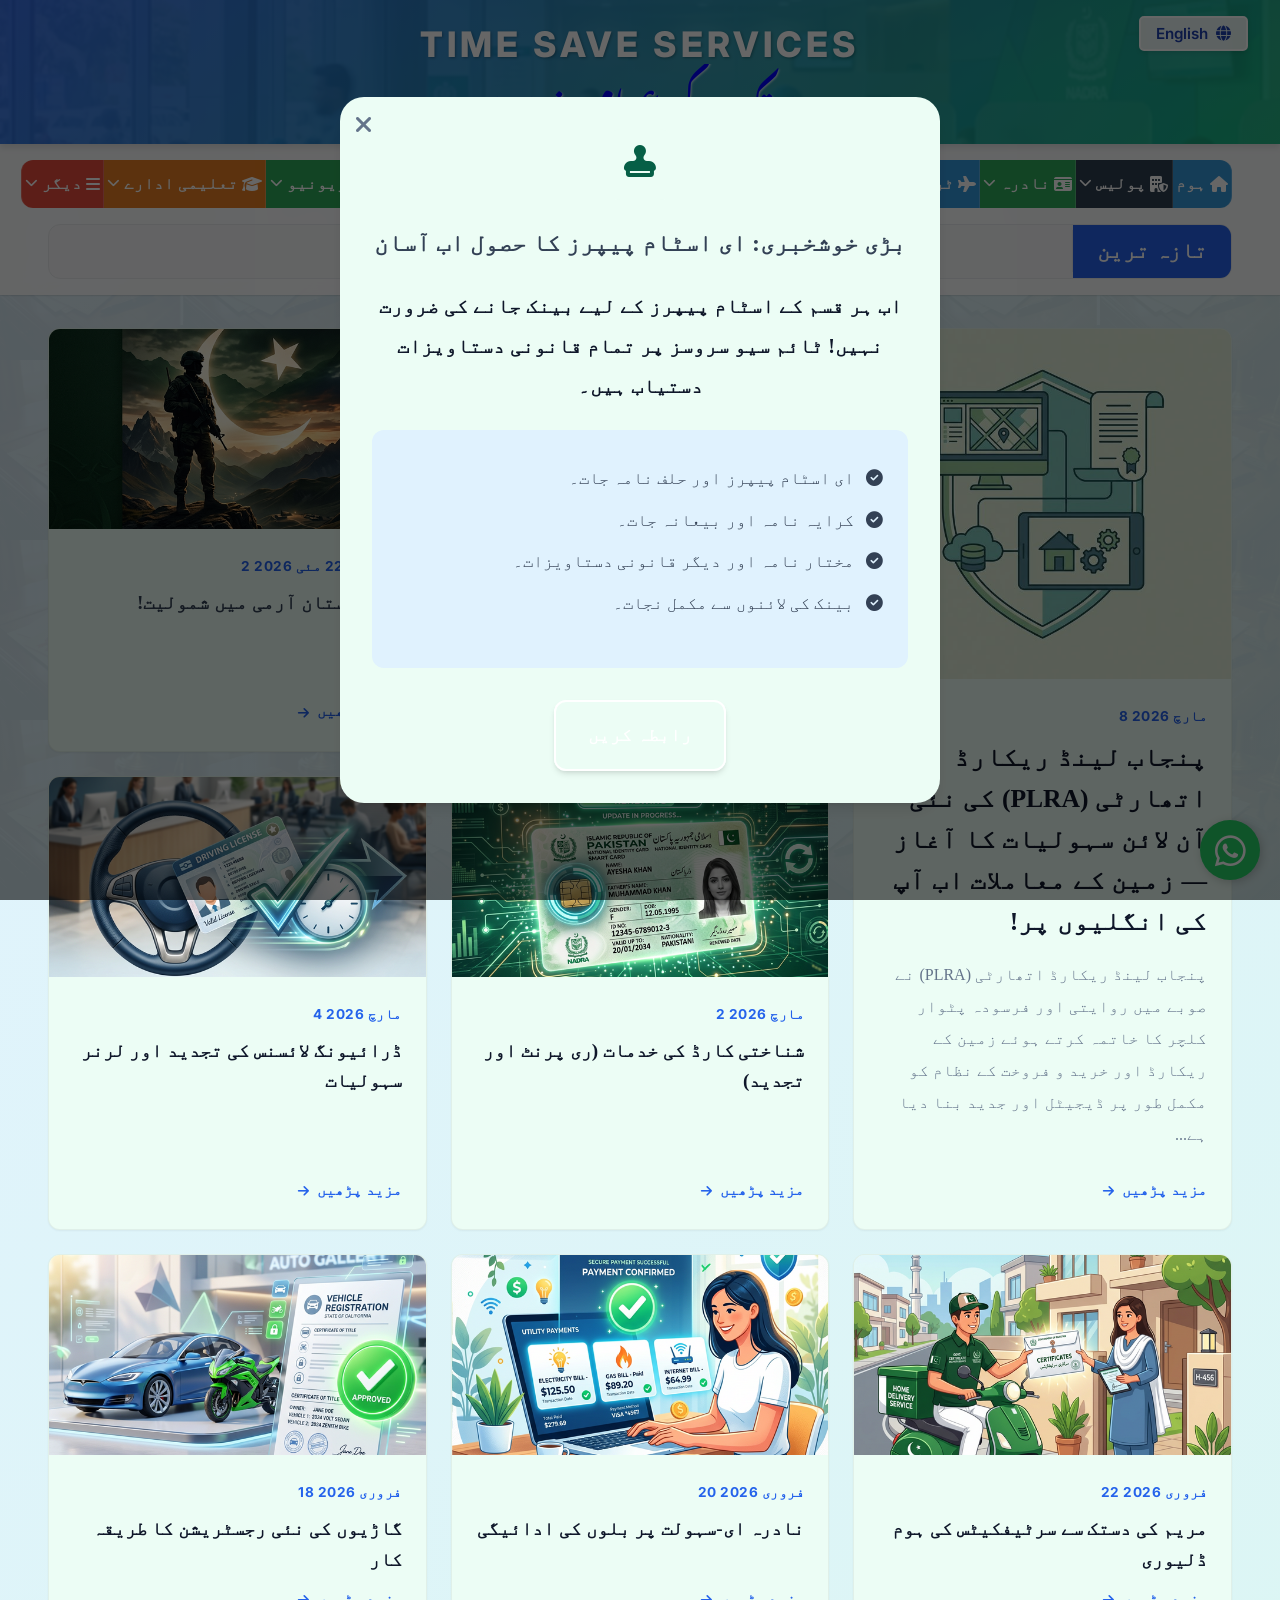
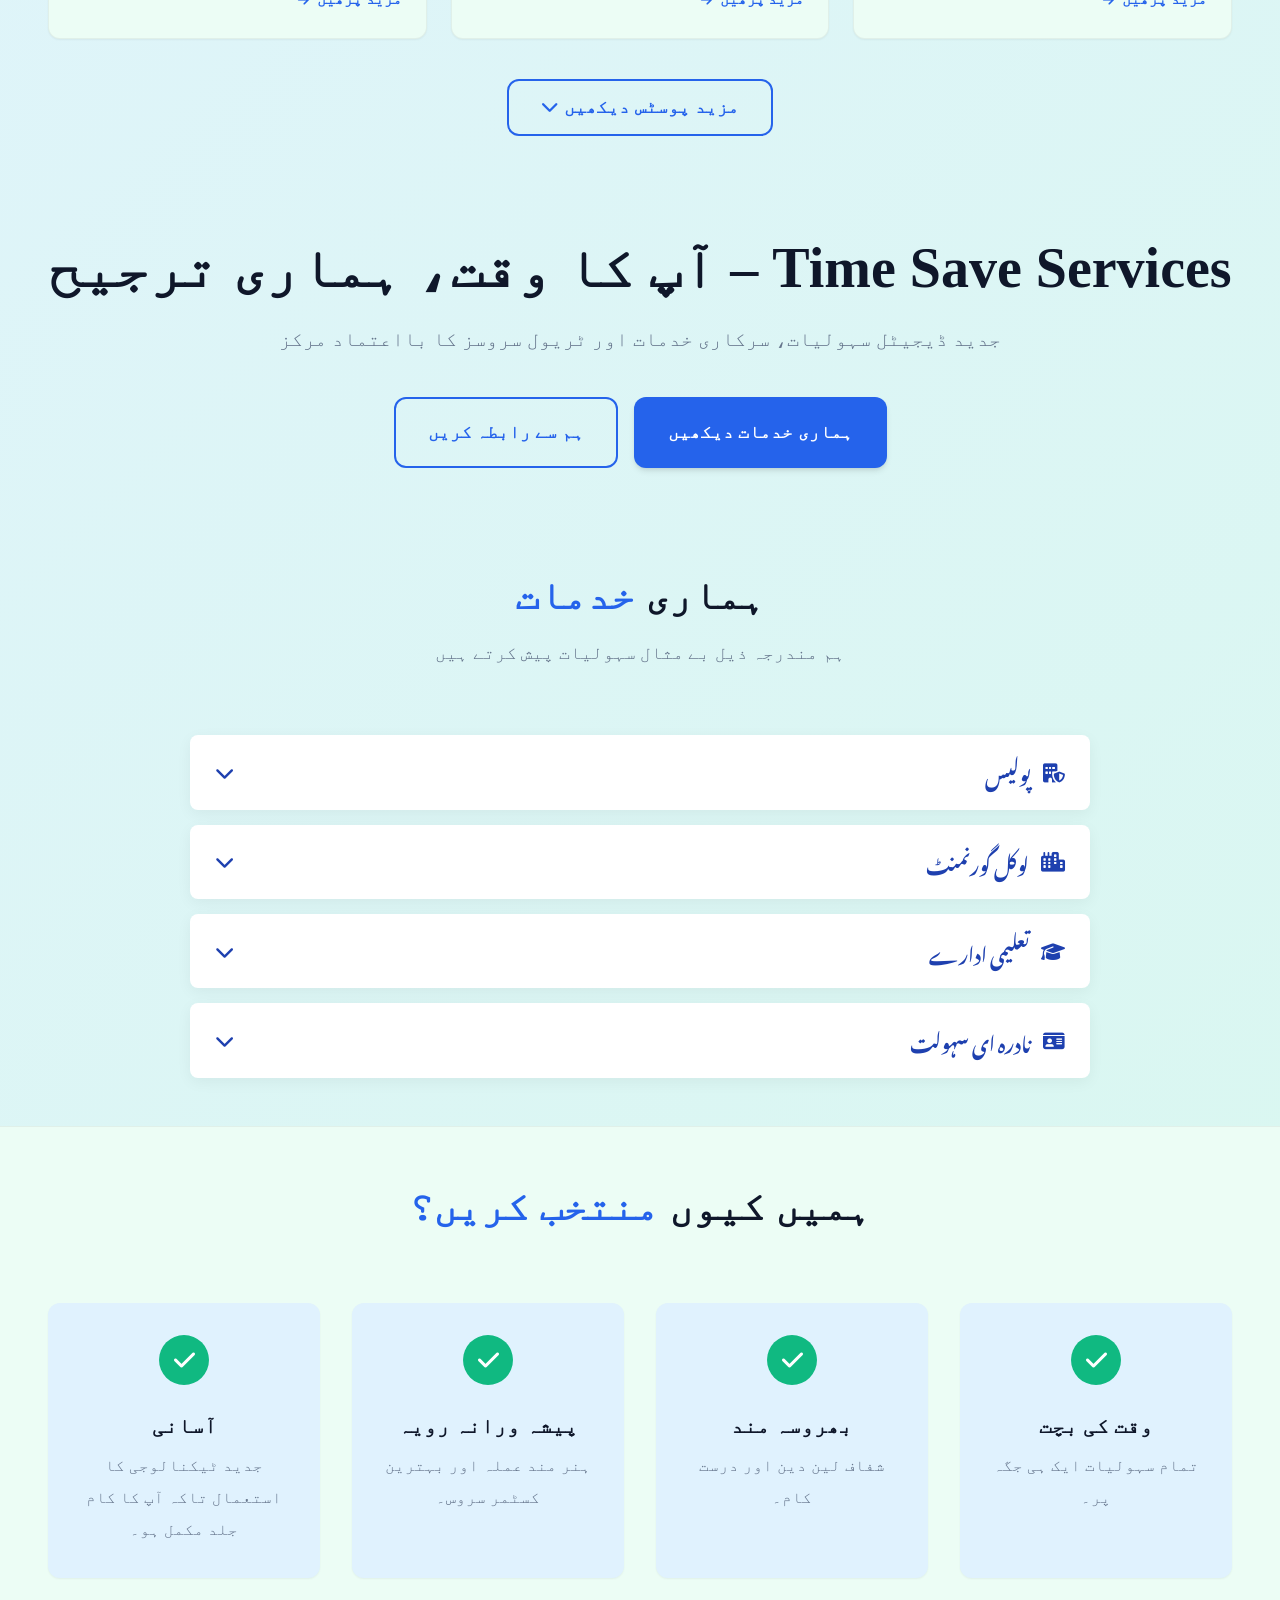
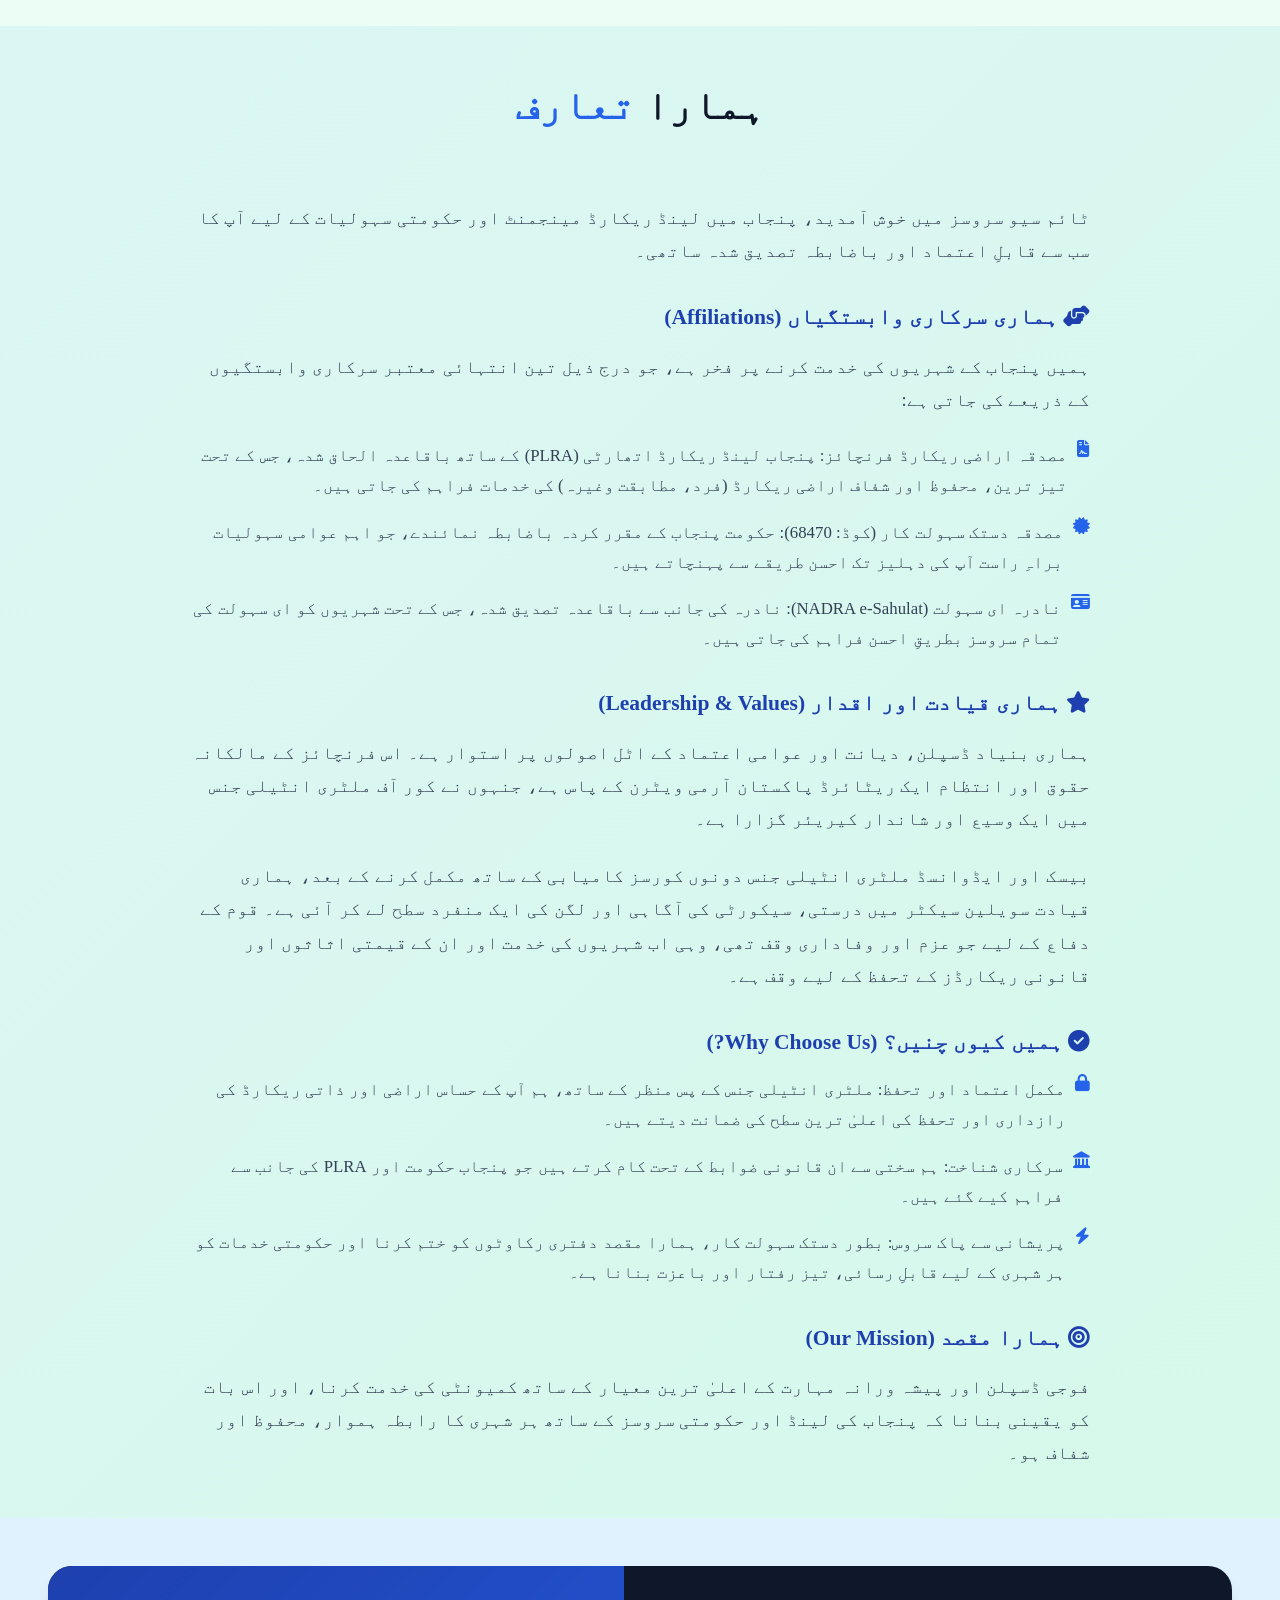
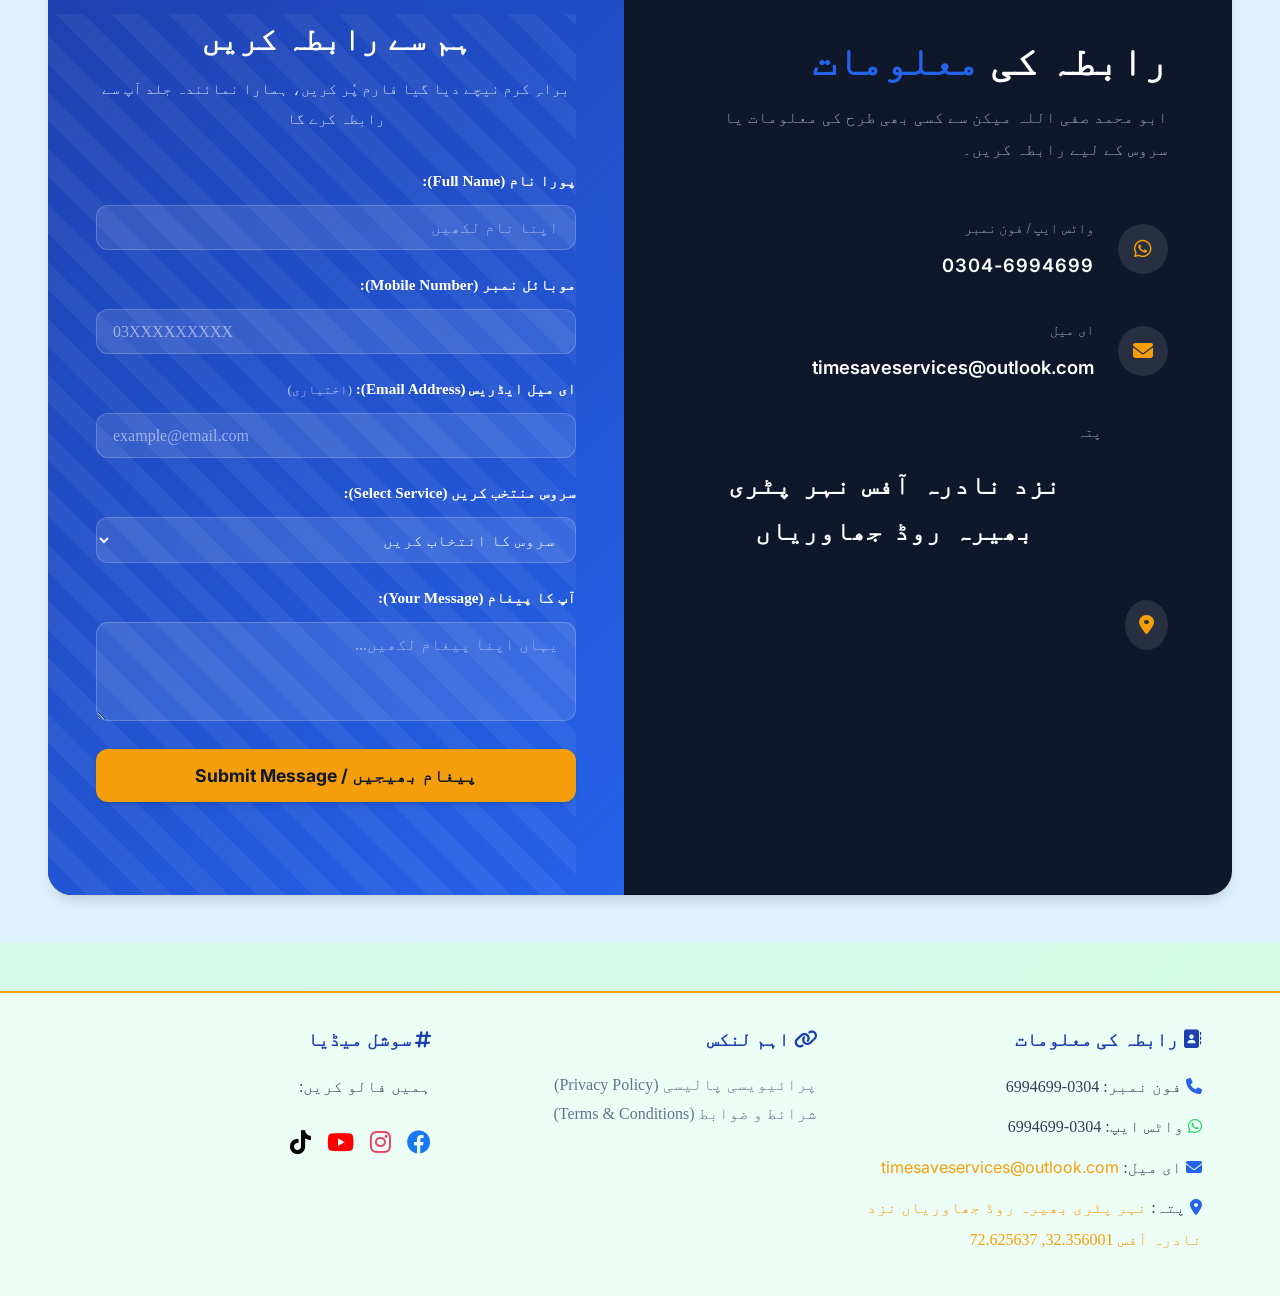
<file: index.html>
<!DOCTYPE html>
<html lang="ur" dir="rtl">

<head>
    <meta charset="UTF-8">
    <meta name="viewport" content="width=device-width, initial-scale=1.0">
    <title>TIME SAVE SERVICES | ٹائم سیو سروسز</title>
    <meta name="description"
        content="TIME SAVE SERVICES by Abu Muhammad Safi Ullah Maken - NADRA e-Sahulat, Arazi Record, Dastak, AIOU, BISE Sargodha services.">
    <!-- Google Fonts -->
    <link rel="preconnect" href="https://fonts.googleapis.com">
    <link rel="preconnect" href="https://fonts.gstatic.com" crossorigin>
    <link
        href="https://fonts.googleapis.com/css2?family=Inter:wght@400;600;800&family=Noto+Nastaliq+Urdu:wght@400;700&display=swap"
        rel="stylesheet">
    <!-- FontAwesome for Icons -->
    <link rel="stylesheet" href="assets/fontawesome/css/all.min.css">
    <link rel="icon" type="image/png" href="assets/logo_design.png">
    <link rel="stylesheet" href="style.css">
    <style>
        @keyframes type-en {

            0%,
            2% {
                width: 0;
                opacity: 0;
                visibility: hidden;
            }

            3% {
                width: 0;
                opacity: 1;
                visibility: visible;
            }

            15% {
                width: 400px;
                opacity: 1;
                visibility: visible;
            }

            35% {
                width: 400px;
                opacity: 1;
                visibility: visible;
            }

            47% {
                width: 0;
                opacity: 1;
                visibility: visible;
            }

            48%,
            50% {
                width: 0;
                opacity: 0;
                visibility: hidden;
            }

            100% {
                width: 0;
                opacity: 0;
                visibility: hidden;
            }
        }

        @keyframes type-ur {

            0%,
            50% {
                width: 0;
                opacity: 0;
                visibility: hidden;
            }

            51%,
            52% {
                width: 0;
                opacity: 0;
                visibility: hidden;
            }

            53% {
                width: 0;
                opacity: 1;
                visibility: visible;
            }

            65% {
                width: 400px;
                opacity: 1;
                visibility: visible;
            }

            85% {
                width: 400px;
                opacity: 1;
                visibility: visible;
            }

            97% {
                width: 0;
                opacity: 1;
                visibility: visible;
            }

            98%,
            100% {
                width: 0;
                opacity: 0;
                visibility: hidden;
            }
        }
    </style>
</head>

<body>

    <!-- Header Section -->
    <header class="header" style="padding: 0;">
        <a href="#" class="logo" style="width: 100%; display: block; text-decoration: none;">
            <div class="logo-text-container"
                style="position: relative; z-index: 1; padding: 25px 0; border-radius: 0; overflow: hidden; box-shadow: 0 4px 6px rgba(0,0,0,0.1); width: 100%; text-align: center;">
                <!-- Blurred Office Background -->
                <div
                    style="position: absolute; top: 0; left: 0; width: 100%; height: 100%; background: url('assets/office_bg.png') center/cover no-repeat; z-index: -2; opacity: 0.8;">
                </div>
                <!-- Green/Blue Gradient Overlay -->
                <div
                    style="position: absolute; top: 0; left: 0; width: 100%; height: 100%; background: linear-gradient(135deg, rgba(37, 99, 235, 0.85), rgba(16, 185, 129, 0.85)); z-index: -1;">
                </div>

                <span class="logo-text"
                    style="color: white; letter-spacing: 4px; text-shadow: 1px 1px 3px rgba(0,0,0,0.3);">TIME
                    SAVE SERVICES</span>
                <div class="slogans-container" style="position: relative; height: 50px; margin-top: 5px;">
                    <!-- English Slogan -->
                    <span class="logo-slogan-en"
                        style="position: absolute; top: 12px; left: 50%; transform: translateX(-50%); overflow: hidden; white-space: nowrap; color: blue; font-size: 1.8rem; font-weight: bold; font-style: italic; font-family: 'Inter', sans-serif; letter-spacing: 1.5px; text-shadow: 1px 1px 2px rgba(255,255,255,0.7); direction: ltr; animation: type-en 10s linear infinite;">Smart
                        Digital Solutions</span>

                    <!-- Urdu Slogan -->
                    <span class="logo-slogan-ur"
                        style="position: absolute; top: -5px; right: 50%; transform: translateX(50%); overflow: hidden; white-space: nowrap; color: blue; font-size: 2.2rem; font-weight: bold; font-family: 'Jameel Noori Nastaliq', 'Jameel Noori Nastaleeq', 'Noto Nastaliq Urdu', serif; text-shadow: 1px 1px 2px rgba(255,255,255,0.7); direction: rtl; animation: type-ur 10s linear infinite;">دستک
                        مرکز عوامی خدمت</span>
                </div>
            </div>
        </a>

        <!-- Absolute positioned lang switcher top right -->
        <div class="lang-switcher" style="position: absolute; top: 1rem; right: 2rem; z-index: 10;">
            <button id="lang-toggle-btn" class="btn btn-outline qs-blue"
                style="padding: 6px 15px; font-size: 0.95rem; font-family: 'Inter', sans-serif; cursor: pointer; border-radius: 5px; display: inline-flex; gap: 8px; align-items: center; background-color: rgba(255, 255, 255, 0.9); border: 2px solid white; color: var(--primary-dark); font-weight: 600; box-shadow: 0 2px 4px rgba(0,0,0,0.1);">
                <i class="fa-solid fa-globe"></i> English
            </button>
        </div>

        <div class="container" style="padding-top: 1rem; padding-bottom: 1rem;">
            <!-- Main Navigation Menu -->
            <nav class="main-menu" style="margin-top: 0; padding-top: 0; border-top: none;">
                <ul class="nav-links">
                    <li><a href="#home" class="nav-btn qs-blue"><i class="fa-solid fa-house"></i> ہوم</a></li>
                    <li class="dropdown">
                        <a href="#services" class="nav-btn qs-navy"><i class="fa-solid fa-building-shield"></i> پولیس <i
                                class="fa-solid fa-chevron-down dropdown-icon"></i></a>
                        <ul class="dropdown-menu">
                            <li><a href="#" onclick="openModal('character-cert-modal'); return false;">کریکٹر
                                    سرٹیفکیٹ</a></li>
                            <li><a href="#" onclick="openModal('general-verification-modal'); return false;">جنرل پولیس
                                    ویریفیکیشن</a></li>
                            <li><a href="#" onclick="openModal('crime-report-modal'); return false;">جرم کی رپورٹ</a>
                            </li>
                            <li><a href="#" onclick="openModal('duplicate-license-modal'); return false;">ڈپلیکیٹ
                                    ڈرائیونگ لائسنس</a></li>
                            <li><a href="#" onclick="openModal('learner-license-modal'); return false;">لرنر ڈرائیونگ
                                    لائسنس</a></li>
                            <li><a href="#" onclick="openModal('missing-report-modal'); return false;">گمشدگی رپورٹ</a>
                            </li>
                            <li><a href="#" onclick="openModal('renewal-intl-license-modal'); return false;">تجدید
                                    انٹرنیشنل ڈرائیونگ لائسنس</a></li>
                            <li><a href="#" onclick="openModal('renewal-learner-license-modal'); return false;">تجدید
                                    لرنر ڈرائیونگ لائسنس</a></li>
                            <li><a href="#" onclick="openModal('renewal-regular-license-modal'); return false;">تجدید
                                    ریگولر ڈرائیونگ لائسنس</a>
                            </li>
                            <li><a href="#" onclick="openModal('safe-city-challan-modal'); return false;">سیف سٹی
                                    چالان</a></li>
                            <li><a href="#" onclick="openModal('traffic-challan-modal'); return false;">ٹریفک چالان</a>
                            </li>
                        </ul>
                    </li>
                    <li class="dropdown">
                        <a href="#services" class="nav-btn qs-green"><i class="fa-solid fa-id-card"></i> نادرہ <i
                                class="fa-solid fa-chevron-down dropdown-icon"></i></a>
                        <ul class="dropdown-menu">
                            <li><a href="#" onclick="openModal('biometric-modal'); return false;">بائیومیٹرک</a></li>
                            <li><a href="#" onclick="openModal('id-services-modal'); return false;">شناختی کارڈ</a></li>
                            <li><a href="#" onclick="openModal('utility-bills-modal'); return false;">یوٹیلٹی بلز</a>
                            </li>
                            <li><a href="#" onclick="openModal('id-cancel-modal'); return false;">شناختی کارڈ کی منسوخی</a></li>
                            <li><a href="#" onclick="openModal('form-b-modal'); return false;">فارم ب</a></li>
                        </ul>
                    </li>
                    <li class="dropdown">
                        <a href="#services" class="nav-btn qs-blue"><i class="fa-solid fa-plane"></i> ٹریول سروسز <i
                                class="fa-solid fa-chevron-down dropdown-icon"></i></a>
                        <ul class="dropdown-menu">
                            <li><a href="#services">ہوائی ٹکٹ</a></li>
                            <li><a href="#" onclick="openModal('railway-ticket-modal'); return false;">ریلوے ٹکٹ</a>
                            </li>
                        </ul>
                    </li>
                    <li class="dropdown">
                        <a href="#services" class="nav-btn qs-purple"><i class="fa-solid fa-car"></i> ایکسائز اینڈ
                            ٹیکسیشن <i class="fa-solid fa-chevron-down dropdown-icon"></i></a>
                        <ul class="dropdown-menu">
                            <li><a href="#" onclick="openModal('vehicle-reg-modal'); return false;">وہیکل نیو
                                    رجسٹریشن</a></li>
                            <li><a href="#" onclick="openModal('vehicle-transfer-modal'); return false;">وہیکل
                                    ٹرانسفر</a></li>
                        </ul>
                    </li>
                    <li class="dropdown">
                        <a href="#services" class="nav-btn qs-red"><i class="fa-solid fa-city"></i> لوکل گورنمنٹ <i
                                class="fa-solid fa-chevron-down dropdown-icon"></i></a>
                        <ul class="dropdown-menu">
                            <li><a href="#" onclick="openModal('birth-cert-modal'); return false;">برتھ سرٹیفکیٹ</a>
                            </li>
                            <li><a href="#" onclick="openModal('death-cert-modal'); return false;">ڈیتھ سرٹیفکیٹ</a>
                            </li>
                            <li><a href="#" onclick="openModal('marriage-cert-modal'); return false;">نکاح نامہ / میرج
                                    سرٹیفکیٹ</a></li>
                            <li><a href="#" onclick="openModal('divorce-cert-modal'); return false;">طلاق نامہ / ڈائیورس
                                    سرٹیفکیٹ</a></li>
                        </ul>
                    </li>
                    <li class="dropdown">
                        <a href="#services" class="nav-btn qs-green"><i class="fa-solid fa-file-invoice"></i> بورڈ آف
                            ریونیو <i class="fa-solid fa-chevron-down dropdown-icon"></i></a>
                        <ul class="dropdown-menu">
                            <li><a href="#" onclick="openModal('e-stamp-modal'); return false;">ای اسٹامپنگ</a></li>
                            <li><a href="#" onclick="openModal('mutation-copy-modal'); return false;">انتقال کی کاپی</a>
                            </li>
                            <li><a href="#" onclick="openModal('registry-copy-modal'); return false;">رجسٹری کی کاپی</a>
                            </li>
                            <li class="dropdown-submenu">
                                <a href="#services">فرد <i class="fa-solid fa-chevron-left dropdown-icon-left"></i></a>
                                <ul class="dropdown-menu nested-menu">
                                    <li><a href="#" onclick="openModal('fard-personal-modal'); return false;">فرد برائے
                                            ذاتی
                                            ریکارڈ</a></li>
                                    <li><a href="#" onclick="openModal('fard-sale-modal'); return false;">فرد برائے
                                            بیع</a></li>
                                    <li><a href="#" onclick="openModal('fard-loan-modal'); return false;">فرد برائے حصول
                                            قرضہ</a></li>
                                    <li><a href="#" onclick="openModal('fard-utility-modal'); return false;">فرد برائے
                                            بجلی، گیس
                                            کنکشن و دیگر</a></li>
                                </ul>
                            </li>
                            <li class="dropdown-submenu">
                                <a href="#services">ڈومیسائل <i
                                        class="fa-solid fa-chevron-left dropdown-icon-left"></i></a>
                                <ul class="dropdown-menu nested-menu">
                                    <li><a href="#" onclick="openModal('domicile-modal'); return false;">نیا
                                            ڈومیسائل</a></li>
                                    <li><a href="#"
                                            onclick="openModal('duplicate-domicile-modal'); return false;">ڈپلیکیٹ
                                            ڈومیسائل</a></li>
                                    <li><a href="#" onclick="openModal('domicile-change-modal'); return false;">ڈومیسائل
                                            میں تبدیلی</a></li>
                                    <li><a href="#" onclick="openModal('domicile-noc-modal'); return false;">ڈومیسائل
                                            این او سی</a></li>
                                </ul>
                            </li>
                        </ul>
                    </li>
                    <li class="dropdown">
                        <a href="#services" class="nav-btn qs-orange"><i class="fa-solid fa-graduation-cap"></i> تعلیمی
                            ادارے <i class="fa-solid fa-chevron-down dropdown-icon"></i></a>
                        <ul class="dropdown-menu">
                            <li><a href="#" onclick="openModal('aiou-admission-modal'); return false;">علامہ اقبال اوپن
                                    یونیورسٹی</a></li>
                            <li><a href="#" onclick="openModal('uos-modal'); return false;">سرگودھا یونیورسٹی</a></li>
                            <li><a href="#" onclick="openModal('bise-sargodha-modal'); return false;">بورڈ آف انٹرمیڈیٹ
                                    اینڈ سیکنڈری ایجوکیشن سرگودھا</a></li>
                        </ul>
                    </li>
                    <li class="dropdown">
                        <a href="#services" class="nav-btn qs-red"><i class="fa-solid fa-bars"></i> دیگر <i
                                class="fa-solid fa-chevron-down dropdown-icon"></i></a>
                        <ul class="dropdown-menu">
                            <li><a href="#" onclick="openModal('soft-skills-modal'); return false;">سافٹ سکل</a></li>
                            <li><a href="#" onclick="openModal('pmex-modal'); return false;">پاکستان مرکنٹائل
                                    ایکسچینج</a></li>
                            <li><a href="#" onclick="openModal('psx-modal'); return false;">پاکستان اسٹاک
                                    ایکسچینج</a></li>
                            <li><a href="#" onclick="openModal('property-modal'); return false;">پراپرٹی خرید و
                                    فروخت</a></li>
                            <li><a href="#" onclick="openModal('income-tax-registration-modal'); return false;">انکم
                                    ٹیکس رجسٹریشن</a></li>
                            <li><a href="#" onclick="openModal('income-tax-return-modal'); return false;">انکم ٹیکس
                                    ریٹرن فائل</a></li>
                        </ul>
                    </li>
                </ul>
            </nav>

            <!-- Latest News Ticker -->
            <div class="news-ticker-container">
                <div class="ticker-title">تازہ ترین</div>
                <div class="ticker-wrap">
                    <div class="ticker-move">
                        <div class="ticker-item" style="color: var(--qs-red); font-weight: bold;"><i
                                class="fa-solid fa-triangle-exclamation"></i> 🚨 اہم اطلاع: ملک بھر میں تفریحی اور کمرشل
                            ڈرون اڑانے پر مکمل پابندی! کسی بھی مشکوک ڈرون کی اطلاع 15 پر دیں۔ 🚨</div>
                        <div class="ticker-item" style="color: var(--qs-red); font-weight: bold;"><i
                                class="fa-solid fa-star-and-crescent"></i> پاکستان آرمی میں شمولیت کا سنہری موقع! 2 مارچ
                            سے 22 مئی تک بھرتیاں جاری ہیں، آن لائن رجسٹریشن کے لیے ابھی رابطہ کریں۔</div>
                        <div class="ticker-item" style="color: var(--qs-green); font-weight: bold;"><i
                                class="fa-solid fa-stamp"></i> 🎉 ای اسٹام پیپرز کا حصول اب انتہائی آسان! تمام قانونی دستاویزات ٹائم سیو سروسز پر دستیاب ہیں۔ 📜</div>
                        <div class="ticker-item">پنجاب لینڈ ریکارڈ اتھارٹی کی تمام سہولیات اب دستیاب ہیں۔</div>
                        <div class="ticker-item">علامہ اقبال اوپن یونیورسٹی کے پیپر شروع ہو چکے ہیں۔</div>
                        <div class="ticker-item">مریم کی دستک سروسز کے ذریعے گھر بیٹھے سرٹیفکیٹس حاصل کریں۔</div>
                        <div class="ticker-item">نادرہ ای-سہولت کے ذریعے یوٹیلٹی بلز کی ادائیگی پر کوئی اضافی فیس نہیں۔
                        </div>
                        <div class="ticker-item">ایکسائز اینڈ ٹیکسیشن کے نئے گاڑیوں کی رجسٹریشن اور ٹرانسفر کی سہولت
                            موجود ہے۔</div>
                        <div class="ticker-item">ڈومیسائل اور برتھ سرٹیفکیٹ بنوانے کے لیے آج ہی رابطہ کریں۔</div>
                        <div class="ticker-item">اندرون اور بیرون ملک سفر کے لیے ٹکٹنگ کی سہولت 'فواز ٹریول' کے اشتراک
                            سے۔</div>
                        <div class="ticker-item">اعلیٰ معیار کی گرافک ڈیزائننگ سروسز آپ کے کاروبار کے لیے۔</div>
                        <div class="ticker-item">سرگودھا یونیورسٹی اور سرگودھا بورڈ کے امتحانات اور رزلٹس کی معلومات۔
                        </div>
                        <div class="ticker-item">ڈرائیونگ لائسنس کے حصول اور تجدید کے لیے لائن اور قطار کی پریشانی ختم۔
                        </div>
                        <div class="ticker-item">🎉 بڑی خوشخبری! اب ہر قسم کے اسٹام پیپرز کا حصول ہوا آسان! ٹائم سیو سروسز پر تمام قانونی دستاویزات دستیاب ہیں۔</div>
                    </div>
                </div>
            </div>
        </div>
    </header>


    <!-- News Section -->
    <section class="news-section" id="news">
        <div class="container">
            <div class="news-grid">
                <!-- Large Featured Post (1) -->
                <div class="news-item news-large">
                    <div class="news-image"
                        style="background-image: url('assets/news_plra.png'); background-size: cover; background-position: center;">
                    </div>
                    <div class="news-content">
                        <span class="news-date">8 مارچ 2026</span>
                        <h3>پنجاب لینڈ ریکارڈ اتھارٹی (PLRA) کی نئی آن لائن سہولیات کا آغاز — زمین کے معاملات اب آپ کی
                            انگلیوں پر!</h3>
                        <div style="display: none;" class="full-content">
                            <p>پنجاب لینڈ ریکارڈ اتھارٹی (PLRA) نے زمین کے ریکارڈ اور آن لائن فرد کے حصول کو مکمل طور پر
                                ڈیجیٹل بنا دیا ہے۔ اب پٹوار کلچر کا خاتمہ ہو چکا ہے اور آپ کسی بھی دفتر کے چکر لگائے
                                بغیر زمین کے معاملات حل کر سکتے ہیں۔</p>

                            <h4 style="color: var(--primary-dark); margin-top: 1.5rem; margin-bottom: 1rem;">ہماری اہم
                                سہولیات:</h4>
                            <ul
                                style="padding-right: 1.5rem; margin-bottom: 1.5rem; color: var(--text-main); list-style-type: disc;">
                                <li style="margin-bottom: 0.5rem;"><strong>آن لائن فرد کا اجراء:</strong> گھر بیٹھے فرد
                                    نکالیں اور فیس آن لائن ادا کریں۔</li>
                                <li style="margin-bottom: 0.5rem;"><strong>ای-رجسٹریشن سسٹم:</strong> بائیو میٹرک تصدیق
                                    سے مشروط محفوظ نظام تاکہ فراڈ کا مکمل خاتمہ ہو۔</li>
                                <li style="margin-bottom: 0.5rem;"><strong>یونیورسل ایکسس:</strong> پنجاب کے کسی بھی ضلع
                                    کا ریکارڈ اب آپ کے قریبی سینٹر پر دستیاب ہے۔</li>
                                <li style="margin-bottom: 0.5rem;"><strong><a
                                            href="https://www.facebook.com/TimeSaveServices" target="_blank"
                                            style="color: blue; text-decoration: none;">TIME SAVE SERVICES</a> کی
                                        معاونت:</strong> ہمارے منظور شدہ کاؤنٹر سے بغیر کسی قطار اور انتظار کے فوری
                                    خدمات حاصل کریں۔</li>
                            </ul>
                        </div>
                        <p class="summary-text">پنجاب لینڈ ریکارڈ اتھارٹی (PLRA) نے صوبے میں روایتی اور فرسودہ پٹوار
                            کلچر کا خاتمہ کرتے ہوئے زمین کے ریکارڈ اور خرید و فروخت کے نظام کو مکمل طور پر ڈیجیٹل اور
                            جدید بنا دیا ہے...</p>
                        <a href="#" class="read-more">مزید پڑھیں <i class="fa-solid fa-arrow-left"></i></a>
                    </div>
                </div>

                <!-- Drone Ban Announcement -->
                <div class="news-item news-small">
                    <div class="news-image"
                        style="background-image: url('assets/drone_ban.png'); background-size: cover; background-position: center;">
                    </div>
                    <div class="news-content">
                        <span class="news-date">8 مارچ 2026</span>
                        <h4 style="color: var(--qs-red);"><i class="fa-solid fa-triangle-exclamation"></i> اہم اطلاع:
                            ڈرون پر پابندی!</h4>
                        <div style="display: none;" class="full-content">
                            <p style="margin-bottom: 1rem; color: var(--qs-red); font-weight: bold;">🚨 اہم اطلاع: ملک
                                بھر میں ڈرون اڑانے پر مکمل پابندی! 🚨</p>
                            <p style="margin-bottom: 1rem;">پاکستان اور افغانستان کے درمیان حالیہ سکیورٹی صورتحال اور
                                سرحدی کشیدگی کے پیشِ نظر، ملک بھر میں ہر قسم کے تفریحی اور کمرشل ڈرون (Drones) اڑانے پر
                                فوری طور پر پابندی عائد کر دی گئی ہے۔ 🚫🚁</p>

                            <h5 style="color: var(--primary-dark); margin-bottom: 0.5rem; font-size: 1.1rem;">اس اقدام
                                کی وجہ کیا ہے؟</h5>
                            <p style="margin-bottom: 1rem; color: var(--text-main);">یہ فیصلہ قومی سلامتی کو یقینی
                                بنانے، حساس تنصیبات کے تحفظ اور کسی بھی ممکنہ سکیورٹی خطرے یا ناخوشگوار واقعے سے نمٹنے
                                کے لیے کیا گیا ہے۔</p>

                            <h5 style="color: var(--primary-dark); margin-bottom: 0.5rem; font-size: 1.1rem;">بحیثیت
                                شہری ہمارا کیا فرض ہے؟</h5>
                            <p style="margin-bottom: 0.5rem; color: var(--text-main);">ایک ذمہ دار پاکستانی ہونے کے
                                ناطے، یہ ہم سب کا قومی فریضہ ہے کہ اس نازک صورتحال میں قانون کا احترام کریں:</p>
                            <ul
                                style="padding-right: 1.5rem; margin-bottom: 1.5rem; color: var(--text-main); list-style-type: disc;">
                                <li style="margin-bottom: 0.5rem;"><strong>کوئی ڈرون کوریج نہیں:</strong> شادی بیاہ، وی
                                    لاگنگ، یا کسی بھی قسم کی فوٹوگرافی کے لیے ڈرون کا استعمال فی الحال ہرگز نہ کریں۔
                                </li>
                                <li style="margin-bottom: 0.5rem;"><strong>سکیورٹی اداروں کا ساتھ دیں:</strong> اپنی
                                    افواج اور سکیورٹی اداروں کے ساتھ مکمل تعاون کریں۔</li>
                                <li style="margin-bottom: 0.5rem;"><strong>محتاط رہیں:</strong> اپنے اردگرد نظر رکھیں
                                    اور کسی بھی مشکوک ڈرون یا سرگرمی کی اطلاع فوراً پولیس یا متعلقہ اداروں کو 15 پر دیں۔
                                </li>
                            </ul>

                            <div
                                style="background-color: var(--bg-main); padding: 1rem; border-radius: var(--border-radius); border-right: 4px solid var(--qs-red); margin-top: 1rem; font-size: 0.95rem; box-shadow: 0 1px 3px rgba(0,0,0,0.05); color: var(--primary-dark); font-weight: bold;">
                                آئیے مل کر اپنے ملک کے تحفظ میں اپنا کردار ادا کریں، کیونکہ قومی سلامتی ہماری اولین
                                ترجیح ہے! 🇵🇰🤝
                            </div>
                        </div>
                        <a href="#" class="read-more">مزید پڑھیں <i class="fa-solid fa-arrow-left"></i></a>
                    </div>
                </div>

                <!-- Pakistan Army Recruitment -->
                <div class="news-item news-small">
                    <div class="news-image"
                        style="background-image: url('assets/pak_army_recruitment.png'); background-size: cover; background-position: center;">
                    </div>
                    <div class="news-content">
                        <span class="news-date">2 مارچ سے 22 مئی 2026</span>
                        <h4 style="color: var(--qs-red);"><i class="fa-solid fa-star-and-crescent"></i> پاکستان آرمی میں
                            شمولیت!</h4>
                        <div style="display: none;" class="full-content">
                            <p style="margin-bottom: 1rem;">پاکستان آرمی میں شمولیت کا سنہری موقع! 2 مارچ سے 22 مئی تک
                                بھرتیاں جاری ہیں، آن لائن رجسٹریشن کے لیے ابھی رابطہ کریں۔</p>

                            <h5 style="color: var(--primary-dark); margin-bottom: 0.5rem; font-size: 1.1rem;">تفصیلات:
                            </h5>
                            <ul
                                style="padding-right: 1.5rem; margin-bottom: 1.5rem; color: var(--text-main); list-style-type: disc;">
                                <li style="margin-bottom: 0.5rem;"><strong>تاریخ:</strong> 2 مارچ سے 22 مئی 2026 تک
                                    بھرتیاں جاری ہیں۔</li>
                                <li style="margin-bottom: 0.5rem;"><strong>رجسٹریشن:</strong> آن لائن رجسٹریشن کی مکمل
                                    سہولت ہمارے سینٹر پر دستیاب ہے۔</li>
                                <li style="margin-bottom: 0.5rem;"><strong>رہنمائی:</strong> اپلائی کرنے کے لیے ہماری
                                    ٹیم مکمل معاونت فراہم کرے گی۔</li>
                            </ul>

                            <div
                                style="background-color: var(--bg-main); padding: 1rem; border-radius: var(--border-radius); border-right: 4px solid var(--qs-red); margin-top: 1rem; font-size: 0.95rem; box-shadow: 0 1px 3px rgba(0,0,0,0.05);">
                                <strong>طریقہ کار:</strong> اپنے ضروری کاغذات اور کوائف کے ساتھ جلد از جلد ہمارے دفتر
                                تشریف لائیں یا واٹس ایپ کے ذریعے رابطہ کریں۔
                            </div>
                        </div>
                        <a href="#" class="read-more">مزید پڑھیں <i class="fa-solid fa-arrow-left"></i></a>
                    </div>
                </div>

                <!-- Small Side Post 1: ID Card Services -->
                <div class="news-item news-small">
                    <div class="news-image img-news-id"></div>
                    <div class="news-content">
                        <span class="news-date">2 مارچ 2026</span>
                        <h4>شناختی کارڈ کی خدمات (ری پرنٹ اور تجدید)</h4>
                        <div style="display: none;" class="full-content">
                            <p style="margin-bottom: 1rem;">اب ٹائم سیو سروسز پر نادرہ شناختی کارڈ کی تجدید اور گم شدہ
                                کارڈ کے ری پرنٹ کی سہولت بھی دستیاب ہے۔ دفتر کے چکروں سے بچیں اور اپنا کام باآسانی مکمل
                                کروائیں۔</p>

                            <h5 style="color: var(--primary-dark); margin-bottom: 0.5rem; font-size: 1.1rem;">ضروری
                                کاغذات اور معلومات:</h5>
                            <ul
                                style="padding-right: 1.5rem; margin-bottom: 1.5rem; color: var(--text-main); list-style-type: disc;">
                                <li style="margin-bottom: 0.5rem;"><strong>ری پرنٹ:</strong> پرانا شناختی کارڈ یا اس کی
                                    کاپی درکار ہے۔</li>
                                <li style="margin-bottom: 0.5rem;"><strong>تجدید:</strong> زائد المیعاد (Expired) شناختی
                                    کارڈ درکار ہے۔</li>
                                <li style="margin-bottom: 0.5rem;"><strong>فیس:</strong> سرکاری فیس + سروس چارجز لاگو
                                    ہوں گے۔</li>
                            </ul>

                            <div
                                style="background-color: var(--bg-main); padding: 1rem; border-radius: var(--border-radius); border-right: 4px solid var(--qs-green); margin-top: 1rem; font-size: 0.95rem; box-shadow: 0 1px 3px rgba(0,0,0,0.05);">
                                <strong>نوٹ:</strong> مزید معلومات اور فیس کی تفصیلات کے لیے ہمارے واٹس ایپ نمبر پر
                                رابطہ کریں یا دفتر تشریف لائیں۔
                            </div>
                        </div>
                        <a href="#" class="read-more">مزید پڑھیں <i class="fa-solid fa-arrow-left"></i></a>
                    </div>
                </div>

                <!-- Small Side Post 1.5: Driving License Local -->
                <div class="news-item news-small">
                    <div class="news-image img-news-dl"></div>
                    <div class="news-content">
                        <span class="news-date">4 مارچ 2026</span>
                        <h4>ڈرائیونگ لائسنس کی تجدید اور لرنر سہولیات</h4>
                        <div style="display: none;" class="full-content">
                            <p style="margin-bottom: 1rem;">اب ٹائم سیو سروسز پر ڈرائیونگ لائسنس کی تجدید، لرنر لائسنس
                                اور بین الاقوامی ڈرائیونگ لائسنس بنوانے کی مکمل سہولت بھی دستیاب ہے۔ دفتر کے لمبی لائنوں
                                اور چکروں سے بچیں اور اپنا کام باآسانی اور فوری مکمل کروائیں۔</p>

                            <h5 style="color: var(--primary-dark); margin-bottom: 0.5rem; font-size: 1.1rem;">ضروری
                                کاغذات اور معلومات:</h5>
                            <ul
                                style="padding-right: 1.5rem; margin-bottom: 1.5rem; color: var(--text-main); list-style-type: disc;">
                                <li style="margin-bottom: 0.5rem;"><strong>تجدید:</strong> زائد المیعاد (Expired) لائسنس
                                    اور اصلی شناختی کارڈ درکار ہے۔</li>
                                <li style="margin-bottom: 0.5rem;"><strong>لرنر:</strong> اصلی شناختی کارڈ اور میڈیکل
                                    سرٹیفکیٹ (عمر 50 سال سے زائد ہونے کی صورت میں)۔</li>
                                <li style="margin-bottom: 0.5rem;"><strong>لرنر فیس:</strong> 500 روپے فی کیٹیگری + سروس
                                    چارجز۔</li>
                                <li style="margin-bottom: 0.5rem;"><strong>ای ٹکٹ پلیٹ فارم:</strong> ہم بذریعہ جدید ای
                                    ٹکٹ سسٹم فیس کی ادائیگی بھی یقینی بناتے ہیں۔</li>
                            </ul>

                            <div
                                style="background-color: var(--bg-main); padding: 1rem; border-radius: var(--border-radius); border-right: 4px solid var(--qs-green); margin-top: 1rem; font-size: 0.95rem; box-shadow: 0 1px 3px rgba(0,0,0,0.05);">
                                <strong>نوٹ:</strong> آپ کو صرف ضروری دستاویزات لے کر ہمارے دفتر آنا ہوگا۔ تصویر اور
                                بائیو میٹرک کا تمام عمل دفتر میں ہی مکمل کیا جائے گا تاکہ آپ کا وقت بچ سکے۔ مزید معلومات
                                کے لیے تشریف لائیں یا کال کریں۔
                            </div>
                        </div>
                        <a href="#" class="read-more">مزید پڑھیں <i class="fa-solid fa-arrow-left"></i></a>
                    </div>
                </div>

                <!-- Small Side Post 2 (Former Post 1) -->
                <div class="news-item news-small">
                    <div class="news-image img-news-maryam"></div>
                    <div class="news-content">
                        <span class="news-date">22 فروری 2026</span>
                        <h4>مریم کی دستک سے سرٹیفکیٹس کی ہوم ڈلیوری</h4>
                        <div style="display: none;" class="full-content">
                            <p style="margin-bottom: 1rem;">حکومتِ پنجاب کا ایک انقلابی قدم 'مریم کی دستک' اب ٹائم سیو
                                سروسز پر دستیاب ہے۔ اب آپ کو سرکاری دفاتر کے چکر کاٹنے کی ضرورت نہیں، گھر بیٹھے مختلف
                                سرٹیفکیٹس اور دستاویزات حاصل کریں۔</p>

                            <h5 style="color: var(--primary-dark); margin-bottom: 0.5rem; font-size: 1.1rem;">ہماری
                                فراہم کردہ ہوم ڈلیوری خدمات:</h5>
                            <ul
                                style="padding-right: 1.5rem; margin-bottom: 1.5rem; color: var(--text-main); list-style-type: disc;">
                                <li style="margin-bottom: 0.5rem;"><strong>برتھ سرٹیفکیٹ:</strong> نئے پیدا ہونے والے
                                    بچوں کا اندراج اور سرٹیفکیٹ کا حصول۔</li>
                                <li style="margin-bottom: 0.5rem;"><strong>ڈیتھ سرٹیفکیٹ:</strong> وفات پانے والے افراد
                                    کے ڈیتھ سرٹیفکیٹ کا اجراء۔</li>
                                <li style="margin-bottom: 0.5rem;"><strong>میرج اور ڈائیورس سرٹیفکیٹ:</strong> نکاح نامہ
                                    اور طلاق نامہ کی کمپیوٹرائزڈ کاپی۔</li>
                                <li style="margin-bottom: 0.5rem;"><strong>ڈومیسائل سرٹیفکیٹ:</strong> نئے ڈومیسائل
                                    بنوانے کی مکمل سہولت۔</li>
                            </ul>

                            <div
                                style="background-color: var(--bg-main); padding: 1rem; border-radius: var(--border-radius); border-right: 4px solid var(--qs-green); margin-top: 1rem; font-size: 0.95rem; box-shadow: 0 1px 3px rgba(0,0,0,0.05);">
                                <strong>طریقہ کار:</strong> آپ صرف ہمیں مطلوبہ دستاویزات فراہم کریں، ہمارا نمائندہ تمام
                                کارروائی مکمل کر کے سرٹیفکیٹ آپ کے گھر تک پہنچائے گا۔ سروس سے فائدہ اٹھانے کے لیے واٹس
                                ایپ پر رابطہ کریں۔
                            </div>
                        </div>
                        <a href="#" class="read-more">مزید پڑھیں <i class="fa-solid fa-arrow-left"></i></a>
                    </div>
                </div>

                <!-- Bottom Post 1 (4) -->
                <div class="news-item news-small">
                    <div class="news-image img-news-bills"></div>
                    <div class="news-content">
                        <span class="news-date">20 فروری 2026</span>
                        <h4>نادرہ ای-سہولت پر بلوں کی ادائیگی</h4>
                        <div style="display: none;" class="full-content">
                            <p style="margin-bottom: 1rem;">نادرہ ای-سہولت کے ذریعے تمام یوٹیلٹی بلز کی ادائیگی کی سہولت
                                بلاتفریق اور بغیر کسی اضافی چارجز کے دستیاب ہے۔ لائنوں میں لگنے کی زحمت سے بچیں اور فوری
                                ادائیگی کریں۔</p>

                            <h5 style="color: var(--primary-dark); margin-bottom: 0.5rem; font-size: 1.1rem;">ہماری
                                فراہم کردہ سہولیات:</h5>
                            <ul
                                style="padding-right: 1.5rem; margin-bottom: 1.5rem; color: var(--text-main); list-style-type: disc;">
                                <li style="margin-bottom: 0.5rem;"><strong>بجلی کے بل:</strong> فیسکو (FESCO)، گیپکو
                                    (GEPCO)، لیسکو (LESCO) اور دیگر تمام بجلی کے بلوں کی ادائیگی۔</li>
                                <li style="margin-bottom: 0.5rem;"><strong>گیس کے بل:</strong> سوئی ناردرن (SNGPL) اور
                                    سوئی سدرن (SSGC) کے بلوں کی ادائیگی۔</li>
                                <li style="margin-bottom: 0.5rem;"><strong>پانی اور دیگر:</strong> واسا (WASA) اور دیگر
                                    متعلقہ اداروں کے بل۔</li>
                                <li style="margin-bottom: 0.5rem;"><strong>ٹیلی فون اور انٹرنیٹ:</strong> پی ٹی سی ایل
                                    (PTCL) لینڈ لائن، براڈ بینڈ اور فیملی پیکجز کی ادائیگی۔</li>
                            </ul>

                            <div
                                style="background-color: var(--bg-main); padding: 1rem; border-radius: var(--border-radius); border-right: 4px solid var(--qs-green); margin-top: 1rem; font-size: 0.95rem; box-shadow: 0 1px 3px rgba(0,0,0,0.05);">
                                <strong>طریقہ کار:</strong> آپ اپنا بل ہمارے دفتر لا سکتے ہیں یا واٹس ایپ پر بل کی تصویر
                                بھیج کر آن لائن پیمنٹ کے ذریعے گھر بیٹھے اپنا بل ادا کر سکتے ہیں۔
                            </div>
                        </div>
                        <a href="#" class="read-more">مزید پڑھیں <i class="fa-solid fa-arrow-left"></i></a>
                    </div>
                </div>

                <!-- Bottom Post 2 (5) -->
                <div class="news-item news-small">
                    <div class="news-image img-news-reg"></div>
                    <div class="news-content">
                        <span class="news-date">18 فروری 2026</span>
                        <h4>گاڑیوں کی نئی رجسٹریشن کا طریقہ کار</h4>
                        <div style="display: none;" class="full-content">
                            <p style="margin-bottom: 1rem;">اب ایکسائز اینڈ ٹیکسیشن دفتر کے چکر لگانے کی ضرورت نہیں۔
                                ٹائم سیو سروسز کے ذریعے اپنی نئی موٹر سائیکل یا گاڑی کی رجسٹریشن کا عمل باآسانی مکمل
                                کریں۔</p>

                            <h5 style="color: var(--primary-dark); margin-bottom: 0.5rem; font-size: 1.1rem;">ضروری
                                کاغذات:</h5>
                            <ul
                                style="padding-right: 1.5rem; margin-bottom: 1.5rem; color: var(--text-main); list-style-type: disc;">
                                <li style="margin-bottom: 0.5rem;"><strong>گاڑی کی انوائس:</strong> شو روم کی طرف سے
                                    جاری کردہ اصل انوائس۔</li>
                                <li style="margin-bottom: 0.5rem;"><strong>سیلز لیٹر:</strong> کمپنی کا جاری کردہ سیلز
                                    لیٹر (اصل)۔</li>
                                <li style="margin-bottom: 0.5rem;"><strong>شناختی کارڈ:</strong> مالک کے شناختی کارڈ کی
                                    اصل کاپی اور بائیو میٹرک تصدیق۔</li>
                            </ul>

                            <h5 style="color: var(--primary-dark); margin-bottom: 0.5rem; font-size: 1.1rem;">ہماری
                                سروسز:</h5>
                            <ul
                                style="padding-right: 1.5rem; margin-bottom: 1.5rem; color: var(--text-main); list-style-type: disc;">
                                <li style="margin-bottom: 0.5rem;">آن لائن فیس چالان جنریٹ کرنا۔</li>
                                <li style="margin-bottom: 0.5rem;">ای-پے (e-Pay) کے ذریعے فیس کی فوری ادائیگی۔</li>
                                <li style="margin-bottom: 0.5rem;">بائیو میٹرک تصدیق کی سہولت۔</li>
                                <li style="margin-bottom: 0.5rem;">سمارٹ کارڈ اور نمبر پلیٹس کے لیے اپلائی کرنا۔</li>
                            </ul>

                            <div
                                style="background-color: var(--bg-main); padding: 1rem; border-radius: var(--border-radius); border-right: 4px solid var(--qs-green); margin-top: 1rem; font-size: 0.95rem; box-shadow: 0 1px 3px rgba(0,0,0,0.05);">
                                <strong>طریقہ کار:</strong> آپ اصل کاغذات کے ساتھ ہمارے دفتر تشریف لائیں یا واٹس ایپ پر
                                تفصیلات بھیج کر رہنمائی حاصل کریں۔ ہم رجسٹریشن کا عمل شفاف اور جلد مکمل کروائیں گے۔
                            </div>
                        </div>
                        <a href="#" class="read-more">مزید پڑھیں <i class="fa-solid fa-arrow-left"></i></a>
                    </div>
                </div>

                <!-- Bottom Post 3 (6) -->
                <div class="news-item news-small">
                    <div class="news-image img-news-travel"></div>
                    <div class="news-content">
                        <span class="news-date">15 فروری 2026</span>
                        <h4>ٹریول سروسز اور ہوائی ٹکٹ کی بکنگ</h4>
                        <div style="display: none;" class="full-content">
                            <p style="margin-bottom: 1rem;">ٹائم سیو سروسز نے 'فواز ٹریول' (Fawaz Travel) کے اشتراک سے
                                اندرون اور بیرون ملک سفر کے لیے بہترین اور سستی ٹکٹنگ کی سہولت متعارف کروائی ہے۔</p>

                            <h5 style="color: var(--primary-dark); margin-bottom: 0.5rem; font-size: 1.1rem;">ہماری
                                فراہم کردہ سہولیات:</h5>
                            <ul
                                style="padding-right: 1.5rem; margin-bottom: 1.5rem; color: var(--text-main); list-style-type: disc;">
                                <li style="margin-bottom: 0.5rem;"><strong>ہوائی ٹکٹ (Air Tickets):</strong> دنیا بھر کی
                                    ایئر لائنز کے لیے سستے اور کنفرمڈ ہوائی ٹکٹ۔</li>
                                <li style="margin-bottom: 0.5rem;"><strong>عمرہ پیکجز (Umrah Packages):</strong> آپ کے
                                    بجٹ کے مطابق بہترین عمرہ پیکجز اور ویزہ سروسز۔</li>
                                <li style="margin-bottom: 0.5rem;"><strong>وزٹ ویزہ (Visit Visa):</strong> دبئی، سعودی
                                    عرب اور دیگر ممالک کے لیے وزٹ ویزہ کی پروسیسنگ۔</li>
                                <li style="margin-bottom: 0.5rem;"><strong>ٹریول انشورنس:</strong> دورانِ سفر کسی بھی
                                    غیر یقینی صورتحال سے بچاؤ کے لیے محفوظ انشورنس۔</li>
                            </ul>

                            <div
                                style="background-color: var(--bg-main); padding: 1rem; border-radius: var(--border-radius); border-right: 4px solid var(--qs-green); margin-top: 1rem; font-size: 0.95rem; box-shadow: 0 1px 3px rgba(0,0,0,0.05);">
                                <strong>طریقہ کار:</strong> اپنی سفری ضروریات اور منزل کی تفصیلات بتانے کے لیے ہمارے
                                واٹس ایپ نمبر پر رابطہ کریں، ہم آپ کو بہترین آپشنز فراہم کریں گے۔
                            </div>
                        </div>
                        <a href="#" class="read-more">مزید پڑھیں <i class="fa-solid fa-arrow-left"></i></a>
                    </div>
                </div>

                <!-- Large Post 2 (7) -->
                <div class="news-item news-large">
                    <div class="news-image img-news-char"></div>
                    <div class="news-content">
                        <span class="news-date">12 فروری 2026</span>
                        <h3>کریکٹر سرٹیفکیٹ اور جنرل پولیس ویریفیکیشن کا حصول</h3>
                        <div style="display: none;" class="full-content">
                            <p style="margin-bottom: 1rem;">اب آپ کو پولیس اسٹیشن یا خدمت مرکز کے چکر لگانے کی کوئی
                                ضرورت نہیں۔ ٹائم سیو سروسز کے ذریعے اپنا کریکٹر سرٹیفکیٹ اور جنرل پولیس ویریفیکیشن کا
                                عمل گھر بیٹھے باآسانی مکمل کریں۔</p>

                            <h4 style="color: var(--primary-dark); margin-top: 1.5rem; margin-bottom: 1rem;">کریکٹر
                                سرٹیفکیٹ (Character Certificate):</h4>
                            <ul
                                style="padding-right: 1.5rem; margin-bottom: 1.5rem; color: var(--text-main); list-style-type: disc;">
                                <li style="margin-bottom: 0.5rem;"><strong>بیرون ملک سفر:</strong> ویزہ کے حصول کے لیے
                                    لازمی دستاویز۔</li>
                                <li style="margin-bottom: 0.5rem;"><strong>ملازمت کا حصول:</strong> سرکاری یا نجی نوکری
                                    کے لیے کردار کی درستگی کا ثبوت۔</li>
                                <li style="margin-bottom: 0.5rem;"><strong>ضروری کاغذات:</strong> اصل پاسپورٹ، شناختی
                                    کارڈ کی کاپی، اور تصویر درکار ہے۔</li>
                            </ul>

                            <h4 style="color: var(--primary-dark); margin-top: 1.5rem; margin-bottom: 1rem;">جنرل پولیس
                                ویریفیکیشن (General Police Verification):</h4>
                            <ul
                                style="padding-right: 1.5rem; margin-bottom: 1.5rem; color: var(--text-main); list-style-type: disc;">
                                <li style="margin-bottom: 0.5rem;"><strong>کرایہ داری:</strong> مکان یا دکان کرائے پر
                                    دینے یا لینے کے لیے لازمی تصدیق۔</li>
                                <li style="margin-bottom: 0.5rem;"><strong>ملازمین کی تصدیق:</strong> گھریلو ملازمین،
                                    ڈرائیورز یا سیکیورٹی گارڈز کی تصدیق۔</li>
                                <li style="margin-bottom: 0.5rem;"><strong>مقصد:</strong> کرائم ریکارڈ کی عدم موجودگی کی
                                    تصدیق کے ذریعے تحفظ کو یقینی بنانا۔</li>
                            </ul>

                            <div
                                style="background-color: var(--bg-main); padding: 1rem; border-radius: var(--border-radius); border-right: 4px solid var(--qs-green); margin-top: 1rem; font-size: 0.95rem; box-shadow: 0 1px 3px rgba(0,0,0,0.05);">
                                <strong>سہولت:</strong> ہماری سروس کے ذریعے تمام عمل آن لائن ہو گا اور آپ کو تھانے یا ڈی
                                پی او آفس جانے کی ضرورت نہیں پڑے گی۔ تفصیلات کے لیے ہمارے واٹس ایپ نمبر پر رابطہ کریں۔
                            </div>
                        </div>
                        <p class="summary-text">اب تھانے جانے کی زحمت سے بچیں۔ جنرل پولیس ویریفیکیشن اور کریکٹر سرٹیفکیٹ
                            کے حصول میں ہماری ٹائم سیو خدمات سے فائدہ اٹھائیں...</p>
                        <a href="#" class="read-more">مزید پڑھیں <i class="fa-solid fa-arrow-left"></i></a>
                    </div>
                </div>

                <!-- Small Side Post 3 (8) -->
                <div class="news-item news-small">
                    <div class="news-image"
                        style="background-image: url('assets/e_stamp.png'); background-size: cover; background-position: center;">
                    </div>
                    <div class="news-content">
                        <span class="news-date">14 مارچ 2026</span>
                        <h4>ہر قسم کے اسٹام پیپرز کا حصول</h4>
                        <div style="display: none;" class="full-content">
                            <p style="margin-bottom: 1rem; font-weight: bold; color: var(--qs-green);">🎉 بڑی خوشخبری! اب ہر قسم کے اسٹام پیپرز کا حصول ہوا آسان! 🎉</p>
                            <p style="margin-bottom: 1rem;">📢 کیا آپ بینک کی لمبی لائنوں اور اسٹام پیپرز کے لیے بار بار کے چکروں سے پریشان ہیں؟ تو پریشانی چھوڑیں اور Time Save Services پر آئیں! ہم آپ کو ایک ہی چھت تلے تمام قسم کے اسٹام پیپرز فراہم کرتے ہیں، بغیر کسی پریشانی کے۔ اب آپ کو بینک جانے کی کوئی ضرورت نہیں۔</p>

                            <h5 style="color: var(--primary-dark); margin-bottom: 0.5rem; font-size: 1.1rem;">ہماری خدمات:</h5>
                            <ul style="padding-right: 1.5rem; margin-bottom: 1.5rem; color: var(--text-main); list-style-type: none;">
                                <li style="margin-bottom: 0.5rem;">✅ ای اسٹام پیپرز (E-Stamp Papers)</li>
                                <li style="margin-bottom: 0.5rem;">✅ حلف نامہ جات (Affidavits)</li>
                                <li style="margin-bottom: 0.5rem;">✅ کرایہ نامہ جات (Rent Agreements)</li>
                                <li style="margin-bottom: 0.5rem;">✅ معاہدہ جات (Contracts)</li>
                                <li style="margin-bottom: 0.5rem;">✅ مختار نامہ (Power of Attorney)</li>
                                <li style="margin-bottom: 0.5rem;">✅ گاڑیوں کی فروخت کا معاہدہ</li>
                                <li style="margin-bottom: 0.5rem;">✅ اور دیگر تمام قانونی دستاویزات کے اسٹام!</li>
                            </ul>

                            <h5 style="color: var(--primary-dark); margin-bottom: 0.5rem; font-size: 1.1rem;">کیوں Time Save Services؟</h5>
                            <ul style="padding-right: 1.5rem; margin-bottom: 1.5rem; color: var(--text-main); list-style-type: none;">
                                <li style="margin-bottom: 0.5rem;">✨ بینک کی لائنوں اور پریشانی کا مکمل خاتمہ!</li>
                                <li style="margin-bottom: 0.5rem;">✨ وقت اور پیسے کی بچت!</li>
                                <li style="margin-bottom: 0.5rem;">✨ ہمہ وقت دستیابی!</li>
                                <li style="margin-bottom: 0.5rem;">✨ آسان اور تیز ڈیجیٹل حل!</li>
                            </ul>

                            <div style="background-color: var(--bg-main); padding: 1rem; border-radius: var(--border-radius); border-right: 4px solid var(--qs-green); margin-top: 1rem; font-size: 0.95rem; box-shadow: 0 1px 3px rgba(0,0,0,0.05); text-align: center; font-weight: bold;">
                                آج ہی تشریف لائیں اور اپنے کام منٹوں میں مکمل کروائیں
                            </div>
                        </div>
                        <a href="#" class="read-more">مزید پڑھیں <i class="fa-solid fa-arrow-left"></i></a>
                    </div>
                </div>

                <!-- Small Side Post 4 (9) -->
                <div class="news-item news-small">
                    <div class="news-image img-news-domicile"></div>
                    <div class="news-content">
                        <span class="news-date">08 فروری 2026</span>
                        <h4>ڈومیسائل اور برتھ سرٹیفکیٹ بنوائیں</h4>
                        <div style="display: none;" class="full-content">
                            <p style="margin-bottom: 1rem;">ٹائم سیو سروسز کے ذریعے بچوں کے برتھ سرٹیفکیٹ اور ڈومیسائل
                                بنوانے کی سہولت اب نہایت آسان اور تیز تر ہو گئی ہے۔ دفتروں کے چکر سے بچیں اور سہولت سے
                                فائدہ اٹھائیں۔</p>

                            <h5 style="color: var(--primary-dark); margin-bottom: 0.5rem; font-size: 1.1rem;">برتھ
                                سرٹیفکیٹ (Birth Certificate):</h5>
                            <ul
                                style="padding-right: 1.5rem; margin-bottom: 1.5rem; color: var(--text-main); list-style-type: disc;">
                                <li style="margin-bottom: 0.5rem;">نئے پیدا ہونے والے بچوں کا اندراج۔</li>
                                <li style="margin-bottom: 0.5rem;">یونین کونسل سے کمپیوٹرائزڈ برتھ سرٹیفکیٹ کا حصول۔
                                </li>
                                <li style="margin-bottom: 0.5rem;"><strong>درکار کاغذات:</strong> ہسپتال کا سرٹیفکیٹ،
                                    والدین کے شناختی کارڈ کی کاپی۔</li>
                            </ul>

                            <h5 style="color: var(--primary-dark); margin-bottom: 0.5rem; font-size: 1.1rem;">ڈومیسائل
                                (Domicile):</h5>
                            <ul
                                style="padding-right: 1.5rem; margin-bottom: 1.5rem; color: var(--text-main); list-style-type: disc;">
                                <li style="margin-bottom: 0.5rem;">نئے ڈومیسائل کے حصول کے لیے مکمل رہنمائی اور
                                    پراسیسنگ۔</li>
                                <li style="margin-bottom: 0.5rem;"><strong>ضروری کاغذات:</strong> تصدیق شدہ تصاویر، فارم
                                    ب/شناختی کارڈ، والد کا شناختی کارڈ، اور رہائش کا ثبوت۔</li>
                            </ul>

                            <div
                                style="background-color: var(--bg-main); padding: 1rem; border-radius: var(--border-radius); border-right: 4px solid var(--qs-green); margin-top: 1rem; font-size: 0.95rem; box-shadow: 0 1px 3px rgba(0,0,0,0.05);">
                                <strong>طریقہ کار:</strong> مزید معلومات اور گھر بیٹھے سروس حاصل کرنے کے لیے ہمارے واٹس
                                ایپ نمبر پر متعلقہ دستاویزات بھیجیں یا دفتر تشریف لائیں۔
                            </div>
                        </div>
                        <a href="#" class="read-more">مزید پڑھیں <i class="fa-solid fa-arrow-left"></i></a>
                    </div>
                </div>

                <!-- Bottom Post 4 (10) -->
                <div class="news-item news-small">
                    <div class="news-image img-news-graphic"></div>
                    <div class="news-content">
                        <span class="news-date">05 فروری 2026</span>
                        <h4>پروفیشنل گرافک ڈیزائننگ سروسز</h4>
                        <div style="display: none;" class="full-content">
                            <p style="margin-bottom: 1rem;">ٹائم سیو سروسز کی جانب سے اب ہر قسم کی پروفیشنل گرافک
                                ڈیزائننگ اور پرنٹنگ کی سہولیات بھی فراہم کی جا رہی ہیں۔ اپنے کاروبار کو ایک نئی پہچان
                                دیں!</p>

                            <h5 style="color: var(--primary-dark); margin-bottom: 0.5rem; font-size: 1.1rem;">ہماری
                                سروسز:</h5>
                            <ul
                                style="padding-right: 1.5rem; margin-bottom: 1.5rem; color: var(--text-main); list-style-type: disc;">
                                <li style="margin-bottom: 0.5rem;"><strong>شادی کارڈز (Wedding Cards):</strong> ہر قسم
                                    کے جدید اور خوبصورت شادی کارڈز کی ڈیزائننگ اور پرنٹنگ۔</li>
                                <li style="margin-bottom: 0.5rem;"><strong>پرنٹنگ (Printing):</strong> وزٹنگ کارڈز، لیٹر
                                    ہیڈ، بل بکس اور دیگر دفتری سٹیشنری کی معیاری پرنٹنگ۔</li>
                                <li style="margin-bottom: 0.5rem;"><strong>پینافلکس (Panaflex):</strong> دکانوں، دفاتر
                                    اور اشتہارات کے لیے پینافلکس کی اعلیٰ کوالٹی ڈیزائننگ اور پرنٹنگ۔</li>
                                <li style="margin-bottom: 0.5rem;"><strong>سوشل میڈیا پوسٹس (Social Media
                                        Posts):</strong> فیس بک، انسٹاگرام اور دیگر پلیٹ فارمز کے لیے پرکشش پوسٹس کی
                                    ڈیزائننگ۔</li>
                            </ul>

                            <div
                                style="background-color: var(--bg-main); padding: 1rem; border-radius: var(--border-radius); border-right: 4px solid var(--qs-green); margin-top: 1rem; font-size: 0.95rem; box-shadow: 0 1px 3px rgba(0,0,0,0.05);">
                                <strong>طریقہ کار:</strong> اپنی ڈیزائننگ اور پرنٹنگ کی ضروریات کے لیے ہمارے دفتر تشریف
                                لائیں یا واٹس ایپ کے ذریعے آن لائن آرڈر بک کروائیں۔
                            </div>
                        </div>
                        <a href="#" class="read-more">مزید پڑھیں <i class="fa-solid fa-arrow-left"></i></a>
                    </div>
                </div>

                <!-- New Small Posts Added -->
                <div class="news-item news-small">
                    <div class="news-image img-news-id-renew"></div>
                    <div class="news-content">
                        <span class="news-date">04 فروری 2026</span>
                        <h4>نادرہ شناختی کارڈ کی تجدید اب اور بھی آسان</h4>
                        <div style="display: none;" class="full-content">
                            <p style="margin-bottom: 1rem;">قطار اور انتظار کی زحمت سے بچیں! نادرہ شناختی کارڈ کی تجدید
                                یا ری پرنٹ کے لیے ٹائم سیو سروسز سے رابطہ کریں اور اپنا ضروری کام بروقت مکمل کریں۔</p>

                            <h5 style="color: var(--primary-dark); margin-bottom: 0.5rem; font-size: 1.1rem;">ہماری
                                سروسز:</h5>
                            <ul
                                style="padding-right: 1.5rem; margin-bottom: 1.5rem; color: var(--text-main); list-style-type: disc;">
                                <li style="margin-bottom: 0.5rem;"><strong>تجدید (Renewal):</strong> زائد المیعاد
                                    (Expired) شناختی کارڈ کی باآسانی تجدید۔</li>
                                <li style="margin-bottom: 0.5rem;"><strong>ری پرنٹ (Reprint):</strong> گمشدہ یا خراب
                                    کارڈ کی صورت میں نیا کارڈ حاصل کریں۔</li>
                                <li style="margin-bottom: 0.5rem;"><strong>بائیو میٹرک تصدیق:</strong> شناختی کارڈ کے
                                    حصول کے لیے آن لائن بائیو میٹرک تصدیق کی سہولت بھی موجود ہے۔</li>
                            </ul>

                            <div
                                style="background-color: var(--bg-main); padding: 1rem; border-radius: var(--border-radius); border-right: 4px solid var(--qs-green); margin-top: 1rem; font-size: 0.95rem; box-shadow: 0 1px 3px rgba(0,0,0,0.05);">
                                <strong>طریقہ کار:</strong> تفصیلات کے لیے ہمارے دفتر تشریف لائیں یا واٹس ایپ کے ذریعے
                                رہنمائی حاصل کریں۔
                            </div>
                        </div>
                        <a href="#" class="read-more">مزید پڑھیں <i class="fa-solid fa-arrow-left"></i></a>
                    </div>
                </div>

                <div class="news-item news-small">
                    <div class="news-image img-news-fard"></div>
                    <div class="news-content">
                        <span class="news-date">03 فروری 2026</span>
                        <h4>فرد برائے حصول قرضہ کی فوری فراہمی</h4>
                        <div style="display: none;" class="full-content">
                            <p style="margin-bottom: 1rem;">اب قرضہ حاصل کرنے کے لیے فرد کی ضرورت ہو تو اراضی ریکارڈ
                                سینٹر / تحصیل کے چکر لگانے اور لمبی قطاروں میں انتظار کی زحمت سے بچیں۔</p>

                            <h5 style="color: var(--primary-dark); margin-bottom: 0.5rem; font-size: 1.1rem;">ہماری
                                سروسز:</h5>
                            <ul
                                style="padding-right: 1.5rem; margin-bottom: 1.5rem; color: var(--text-main); list-style-type: disc;">
                                <li style="margin-bottom: 0.5rem;"><strong>فوری حصول:</strong> ٹائم سیو سروسز کے ذریعے
                                    فرد برائے حصول قرضہ فوری طور پر حاصل کریں۔</li>
                                <li style="margin-bottom: 0.5rem;"><strong>وقت کی بچت:</strong> اپنا قیمتی وقت بچائیں
                                    اور اپنا ضروری کام بروقت مکمل کریں۔</li>
                            </ul>

                            <div
                                style="background-color: var(--bg-main); padding: 1rem; border-radius: var(--border-radius); border-right: 4px solid var(--qs-green); margin-top: 1rem; font-size: 0.95rem; box-shadow: 0 1px 3px rgba(0,0,0,0.05);">
                                <strong>طریقہ کار:</strong> تفصیلات جاننے اور سروس حاصل کرنے کے لیے ہمارے واٹس ایپ نمبر
                                پر رابطہ کریں یا دفتر تشریف لائیں۔
                            </div>
                        </div>
                        <a href="#" class="read-more">مزید پڑھیں <i class="fa-solid fa-arrow-left"></i></a>
                    </div>
                </div>

                <div class="news-item news-small">
                    <div class="news-image img-news-passport"></div>
                    <div class="news-content">
                        <span class="news-date">02 فروری 2026</span>
                        <h4>پاسپورٹ فیس کی ادائیگی بذریعہ ای-سہولت</h4>
                        <div style="display: none;" class="full-content">
                            <p style="margin-bottom: 1rem;">اب پاسپورٹ فیس کی ادائیگی کے لیے بینکوں کی لمبی قطاروں میں
                                لگنے کی ضرورت نہیں۔ ٹائم سیو سروسز کے پلیٹ فارم پر نادرہ ای-سہولت کے ذریعے اپنی فیس
                                باآسانی ادا کریں۔</p>

                            <h5 style="color: var(--primary-dark); margin-bottom: 0.5rem; font-size: 1.1rem;">خصوصیات:
                            </h5>
                            <ul
                                style="padding-right: 1.5rem; margin-bottom: 1.5rem; color: var(--text-main); list-style-type: disc;">
                                <li style="margin-bottom: 0.5rem;"><strong>فوری ادائیگی:</strong> ای-سہولت کے ذریعے
                                    پاسپورٹ فیس کی فوری اور محفوظ ادائیگی۔</li>
                                <li style="margin-bottom: 0.5rem;"><strong>ہر قسم کا پاسپورٹ:</strong> نیا پاسپورٹ،
                                    تجدید، ارجنٹ یا نارمل فیس کی سہولت۔</li>
                                <li style="margin-bottom: 0.5rem;"><strong>رسید کی فراہمی:</strong> ادائیگی کے فوراً بعد
                                    تصدیقی رسید حاصل کریں۔</li>
                            </ul>

                            <h5 style="color: var(--primary-dark); margin-bottom: 0.5rem; font-size: 1.1rem;">پاسپورٹ
                                فیس کی تفصیل (Passport Fees):</h5>
                            <div style="overflow-x: auto; margin-bottom: 1.5rem;">
                                <table
                                    style="width: 100%; text-align: right; border-collapse: collapse; font-size: 0.85rem; border: 1px solid #dee2e6;">
                                    <thead>
                                        <tr style="background-color: rgba(0,0,0,0.05);">
                                            <th style="padding: 0.5rem; border: 1px solid #dee2e6;">صفحات</th>
                                            <th style="padding: 0.5rem; border: 1px solid #dee2e6;">میعاد</th>
                                            <th style="padding: 0.5rem; border: 1px solid #dee2e6;">نارمل</th>
                                            <th style="padding: 0.5rem; border: 1px solid #dee2e6;">ارجنٹ</th>
                                            <th style="padding: 0.5rem; border: 1px solid #dee2e6;">فاسٹ ٹریک</th>
                                        </tr>
                                    </thead>
                                    <tbody>
                                        <tr>
                                            <td style="padding: 0.5rem; border: 1px solid #dee2e6;" rowspan="2">36</td>
                                            <td style="padding: 0.5rem; border: 1px solid #dee2e6;">5 سال</td>
                                            <td style="padding: 0.5rem; border: 1px solid #dee2e6;">4,500</td>
                                            <td style="padding: 0.5rem; border: 1px solid #dee2e6;">7,500</td>
                                            <td style="padding: 0.5rem; border: 1px solid #dee2e6;">12,500</td>
                                        </tr>
                                        <tr>
                                            <td style="padding: 0.5rem; border: 1px solid #dee2e6;">10 سال</td>
                                            <td style="padding: 0.5rem; border: 1px solid #dee2e6;">6,700</td>
                                            <td style="padding: 0.5rem; border: 1px solid #dee2e6;">11,200</td>
                                            <td style="padding: 0.5rem; border: 1px solid #dee2e6;">16,200</td>
                                        </tr>
                                        <tr>
                                            <td style="padding: 0.5rem; border: 1px solid #dee2e6;" rowspan="2">72</td>
                                            <td style="padding: 0.5rem; border: 1px solid #dee2e6;">5 سال</td>
                                            <td style="padding: 0.5rem; border: 1px solid #dee2e6;">8,200</td>
                                            <td style="padding: 0.5rem; border: 1px solid #dee2e6;">13,500</td>
                                            <td style="padding: 0.5rem; border: 1px solid #dee2e6;">18,500</td>
                                        </tr>
                                        <tr>
                                            <td style="padding: 0.5rem; border: 1px solid #dee2e6;">10 سال</td>
                                            <td style="padding: 0.5rem; border: 1px solid #dee2e6;">12,400</td>
                                            <td style="padding: 0.5rem; border: 1px solid #dee2e6;">20,200</td>
                                            <td style="padding: 0.5rem; border: 1px solid #dee2e6;">25,200</td>
                                        </tr>
                                    </tbody>
                                </table>
                                <p style="font-size: 0.8rem; color: #666; margin-top: 0.5rem;">* فیس میں حکومتی ٹیکس یا
                                    سروس چارجز شامل ہو سکتے ہیں۔</p>
                            </div>

                            <div
                                style="background-color: var(--bg-main); padding: 1rem; border-radius: var(--border-radius); border-right: 4px solid var(--qs-green); margin-top: 1rem; font-size: 0.95rem; box-shadow: 0 1px 3px rgba(0,0,0,0.05);">
                                <strong>طریقہ کار:</strong> اپنا PSID نمبر یا متعلقہ تفصیلات لے کر ہمارے دفتر تشریف
                                لائیں یا واٹس ایپ کے ذریعے رابطہ کریں۔
                            </div>
                        </div>
                        <a href="#" class="read-more">مزید پڑھیں <i class="fa-solid fa-arrow-left"></i></a>
                    </div>
                </div>

                <div class="news-item news-small">
                    <div class="news-image img-news-learner"></div>
                    <div class="news-content">
                        <span class="news-date">1 فروری 2026</span>
                        <h4>لرنر ڈرائیونگ لائسنس گھر بیٹھے بنوائیں</h4>
                        <div style="display: none;" class="full-content">
                            <p style="margin-bottom: 1rem;">اب ٹریفک پولیس آفس کے چکر لگانے کی ضرورت نہیں۔ ٹائم سیو
                                سروسز کے ذریعے اپنا لرنر ڈرائیونگ لائسنس گھر بیٹھے باآسانی بنوائیں۔</p>

                            <h5 style="color: var(--primary-dark); margin-bottom: 0.5rem; font-size: 1.1rem;">ضروری
                                معلومات:</h5>
                            <ul
                                style="padding-right: 1.5rem; margin-bottom: 1.5rem; color: var(--text-main); list-style-type: disc;">
                                <li style="margin-bottom: 0.5rem;"><strong>درکار کاغذات:</strong> شناختی کارڈ کی کاپی
                                    اور ایک تصویر درکار ہے۔</li>
                                <li style="margin-bottom: 0.5rem;"><strong>فیس کی تفصیل:</strong> فی کیٹیگری 500 روپے
                                    سرکاری فیس۔</li>
                            </ul>

                            <div
                                style="background-color: var(--bg-main); padding: 1rem; border-radius: var(--border-radius); border-right: 4px solid var(--qs-green); margin-top: 1rem; font-size: 0.95rem; box-shadow: 0 1px 3px rgba(0,0,0,0.05);">
                                <strong>طریقہ کار:</strong> یہ سہولت گھر بیٹھے حاصل کرنے کے لیے ہمارے واٹس ایپ نمبر پر
                                اپنے کاغذات بھیجیں یا دفتر تشریف لائیں۔
                            </div>
                        </div>
                        <a href="#" class="read-more">مزید پڑھیں <i class="fa-solid fa-arrow-left"></i></a>
                    </div>
                </div>

                <div class="news-item news-small">
                    <div class="news-image img-news-matric"></div>
                    <div class="news-content">
                        <span class="news-date">30 جنوری 2026</span>
                        <h4>سرگودھا بورڈ میٹرک امتحانات کی فیس جمع کروائیں</h4>
                        <a href="#" class="read-more">مزید پڑھیں <i class="fa-solid fa-arrow-left"></i></a>
                    </div>
                </div>

                <div class="news-item news-small">
                    <div class="news-image img-news-discount"></div>
                    <div class="news-content">
                        <span class="news-date">29 جنوری 2026</span>
                        <h4>بجلی اور گیس کے بلوں کی ادائیگی پر رعایت</h4>
                        <a href="#" class="read-more">مزید پڑھیں <i class="fa-solid fa-arrow-left"></i></a>
                    </div>
                </div>

                <div class="news-item news-small">
                    <div class="news-image img-news-death"></div>
                    <div class="news-content">
                        <span class="news-date">28 جنوری 2026</span>
                        <h4>ڈیتھ سرٹیفکیٹ کا حصول اب مریم کی دستک سے</h4>
                        <a href="#" class="read-more">مزید پڑھیں <i class="fa-solid fa-arrow-left"></i></a>
                    </div>
                </div>

                <div class="news-item news-small">
                    <div class="news-image img-news-motor"></div>
                    <div class="news-content">
                        <span class="news-date">27 جنوری 2026</span>
                        <h4>موٹر سائیکل کی نئی رجسٹریشن فیس میں کمی</h4>
                        <a href="#" class="read-more">مزید پڑھیں <i class="fa-solid fa-arrow-left"></i></a>
                    </div>
                </div>

                <div class="news-item news-small">
                    <div class="news-image img-news-umrah"></div>
                    <div class="news-content">
                        <span class="news-date">26 جنوری 2026</span>
                        <h4>عمرہ پیکج اور ٹکٹنگ کی بہترین سہولت</h4>
                        <a href="#" class="read-more">مزید پڑھیں <i class="fa-solid fa-arrow-left"></i></a>
                    </div>
                </div>

                <div class="news-item news-small">
                    <div class="news-image img-news-nikkah"></div>
                    <div class="news-content">
                        <span class="news-date">25 جنوری 2026</span>
                        <h4>نکاح نامہ اور میرج سرٹیفکیٹ آن لائن</h4>
                        <a href="#" class="read-more">مزید پڑھیں <i class="fa-solid fa-arrow-left"></i></a>
                    </div>
                </div>

                <div class="news-item news-small">
                    <div class="news-image img-news-intl"></div>
                    <div class="news-content">
                        <span class="news-date">24 جنوری 2026</span>
                        <h4>بین الاقوامی ڈرائیونگ لائسنس کی تجدید</h4>
                        <div style="display: none;" class="full-content">
                            <p style="margin-bottom: 1rem;">بیرون ملک ڈرائیونگ کے لیے انٹرنیشنل ڈرائیونگ لائسنس کا حصول
                                اور تجدید اب ٹائم سیو سروسز کے پلیٹ فارم پر دستیاب ہے۔</p>

                            <h5 style="color: var(--primary-dark); margin-bottom: 0.5rem; font-size: 1.1rem;">ضروری
                                کاغذات:</h5>
                            <ul
                                style="padding-right: 1.5rem; margin-bottom: 1.5rem; color: var(--text-main); list-style-type: disc;">
                                <li style="margin-bottom: 0.5rem;">شناختی کارڈ کی کاپی</li>
                                <li style="margin-bottom: 0.5rem;">پاسپورٹ کی کاپی (جس پر ویزا لگا ہو)</li>
                                <li style="margin-bottom: 0.5rem;">لوکل ڈرائیونگ لائسنس کی کاپی</li>
                                <li style="margin-bottom: 0.5rem;">ایک عدد پاسپورٹ سائز تصویر</li>
                                <li style="margin-bottom: 0.5rem;">کورٹ فیس کا ٹکٹ (حسبِ ضرورت)</li>
                            </ul>

                            <div
                                style="background-color: var(--bg-main); padding: 1rem; border-radius: var(--border-radius); border-right: 4px solid var(--qs-green); margin-top: 1rem; font-size: 0.95rem; box-shadow: 0 1px 3px rgba(0,0,0,0.05);">
                                <strong>طریقہ کار:</strong> یہ تمام دستاویزات لے کر ہمارے دفتر تشریف لائیں یا ان کی واضح
                                تصاویر ہمارے واٹس ایپ نمبر پر ارسال کریں تاکہ آپ کا کام فوری شروع کیا جا سکے۔
                            </div>
                        </div>
                        <a href="#" class="read-more">مزید پڑھیں <i class="fa-solid fa-arrow-left"></i></a>
                    </div>
                </div>

                <div class="news-item news-small">
                    <div class="news-image img-news-land"></div>
                    <div class="news-content">
                        <span class="news-date">23 جنوری 2026</span>
                        <h4>اراضی کا انتقال اور رجسٹری کی کاپی</h4>
                        <div style="display: none;" class="full-content">
                            <p style="margin-bottom: 1rem;">اب اراضی کے انتقال اور رجسٹری کی کاپی حاصل کرنے کے لیے اراضی
                                ریکارڈ سینٹر کے چکر لگانے کی ضرورت نہیں۔ ٹائم سیو سروسز کے ذریعے گھر بیٹھے یہ سہولت حاصل
                                کریں۔</p>

                            <h5 style="color: var(--primary-dark); margin-bottom: 0.5rem; font-size: 1.1rem;">ہماری
                                سروسز:</h5>
                            <ul
                                style="padding-right: 1.5rem; margin-bottom: 1.5rem; color: var(--text-main); list-style-type: disc;">
                                <li style="margin-bottom: 0.5rem;"><strong>اراضی کا انتقال:</strong> جائیداد کی خرید و
                                    فروخت یا وراثت کے بعد زمین کا انتقال (Mutation) فوری اور محفوظ طریقے سے۔</li>
                                <li style="margin-bottom: 0.5rem;"><strong>رجسٹری کی کاپی:</strong> گمشدہ یا پرانی
                                    رجسٹری کی تصدیق شدہ کاپی (Certified Copy) کا باآسانی حصول۔</li>
                                <li style="margin-bottom: 0.5rem;"><strong>کمپیوٹرائزڈ ریکارڈ:</strong> پٹواری کے فرسودہ
                                    نظام سے نجات، اب آپ کی زمین کا تمام ریکارڈ کمپیوٹرائزڈ اور تصدیق شدہ۔</li>
                            </ul>

                            <div
                                style="background-color: var(--bg-main); padding: 1rem; border-radius: var(--border-radius); border-right: 4px solid var(--qs-green); margin-top: 1rem; font-size: 0.95rem; box-shadow: 0 1px 3px rgba(0,0,0,0.05);">
                                <strong>طریقہ کار:</strong> تفصیلات جاننے اور اپنے اراضی کے معاملات کو قانونی اور شفاف
                                انداز میں حل کرنے کے لیے ہمارے واٹس ایپ نمبر پر رابطہ کریں یا دفتر تشریف لائیں۔
                            </div>
                        </div>
                        <a href="#" class="read-more">مزید پڑھیں <i class="fa-solid fa-arrow-left"></i></a>
                    </div>
                </div>

                <div class="news-item news-small">
                    <div class="news-image img-news-rail"></div>
                    <div class="news-content">
                        <span class="news-date">22 جنوری 2026</span>
                        <h4>ریلوے کی ای ٹکٹنگ سے سفر کو آسان بنائیں</h4>
                        <div style="display: none;" class="full-content">
                            <p style="margin-bottom: 1rem;">اب ریلوے اسٹیشن کی لمبی قطاروں میں لگنے سے بچیں اور ٹائم سیو
                                سروسز کے ذریعے گھر بیٹھے اپنی ٹرین کی ای ٹکٹ حاصل کریں۔</p>

                            <h5 style="color: var(--primary-dark); margin-bottom: 0.5rem; font-size: 1.1rem;">ہماری
                                سروسز:</h5>
                            <ul
                                style="padding-right: 1.5rem; margin-bottom: 1.5rem; color: var(--text-main); list-style-type: disc;">
                                <li style="margin-bottom: 0.5rem;"><strong>آن لائن بکنگ:</strong> پاکستان بھر میں کسی
                                    بھی شہر کے لیے ٹرین کی سیٹ باآسانی بک کروائیں۔</li>
                                <li style="margin-bottom: 0.5rem;"><strong>ای ٹکٹ کا حصول:</strong> بکنگ کے فوراً بعد
                                    اپنے موبائل پر ای ٹکٹ (SMS یا WhatsApp) کے ذریعے موصول کریں۔</li>
                                <li style="margin-bottom: 0.5rem;"><strong>کلاس کا انتخاب:</strong> اے سی سلیپر، اے سی
                                    بزنس، یا اکانومی کلاس، اپنی پسند اور بجٹ کے مطابق سیٹ منتخب کریں۔</li>
                            </ul>

                            <div
                                style="background-color: var(--bg-main); padding: 1rem; border-radius: var(--border-radius); border-right: 4px solid var(--qs-green); margin-top: 1rem; font-size: 0.95rem; box-shadow: 0 1px 3px rgba(0,0,0,0.05);">
                                <strong>طریقہ کار:</strong> سفر کی تاریخ اور روٹ کی تفصیلات کے ساتھ ہمارے واٹس ایپ نمبر
                                پر رابطہ کریں اور گھر بیٹھے اپنی ٹکٹ بک کروائیں۔
                            </div>
                        </div>
                        <a href="#" class="read-more">مزید پڑھیں <i class="fa-solid fa-arrow-left"></i></a>
                    </div>
                </div>

                <div class="news-item news-small">
                    <div class="news-image img-news-divorce"></div>
                    <div class="news-content">
                        <span class="news-date">21 جنوری 2026</span>
                        <h4>طلاق نامہ / ڈائیورس سرٹیفکیٹ کی سہولت</h4>
                        <a href="#" class="read-more">مزید پڑھیں <i class="fa-solid fa-arrow-left"></i></a>
                    </div>
                </div>

                <div class="news-item news-small">
                    <div class="news-image img-news-challan"></div>
                    <div class="news-content">
                        <span class="news-date">20 جنوری 2026</span>
                        <h4>صوبائی اور وفاقی محکموں کے چالان جمع کروائیں</h4>
                        <a href="#" class="read-more">مزید پڑھیں <i class="fa-solid fa-arrow-left"></i></a>
                    </div>
                </div>

                <div class="news-item news-small">
                    <div class="news-image img-news-fardsale"></div>
                    <div class="news-content">
                        <span class="news-date">19 جنوری 2026</span>
                        <h4>فرد برائے بیع (فروخت) کا آن لائن حصول</h4>
                        <a href="#" class="read-more">مزید پڑھیں <i class="fa-solid fa-arrow-left"></i></a>
                    </div>
                </div>

                <div class="news-item news-small">
                    <div class="news-image img-news-sargodha"></div>
                    <div class="news-content">
                        <span class="news-date">18 جنوری 2026</span>
                        <h4>سرگودھا یونیورسٹی کا نیا امتحانی شیڈول جاری</h4>
                        <a href="#" class="read-more">مزید پڑھیں <i class="fa-solid fa-arrow-left"></i></a>
                    </div>
                </div>

                <div class="news-item news-small">
                    <div class="news-image img-news-logo"></div>
                    <div class="news-content">
                        <span class="news-date">17 جنوری 2026</span>
                        <h4>اپنے بزنس کے لیے خوبصورت لوگو ڈیزائن کروائیں</h4>
                        <a href="#" class="read-more">مزید پڑھیں <i class="fa-solid fa-arrow-left"></i></a>
                    </div>
                </div>

                <div class="news-item news-small">
                    <div class="news-image img-news-traffic"></div>
                    <div class="news-content">
                        <span class="news-date">16 جنوری 2026</span>
                        <h4>ٹریفک چالان اور سیف سٹی ای چالان کی ادائیگی</h4>
                        <a href="#" class="read-more">مزید پڑھیں <i class="fa-solid fa-arrow-left"></i></a>
                    </div>
                </div>

                <div class="news-item news-small">
                    <div class="news-image img-news-biometric"></div>
                    <div class="news-content">
                        <span class="news-date">15 جنوری 2026</span>
                        <h4>نادرہ بائیومیٹرک تصدیق کی خدمات</h4>
                        <a href="#" class="read-more">مزید پڑھیں <i class="fa-solid fa-arrow-left"></i></a>
                    </div>
                </div>
            </div>
        </div>
    </section>

    <!-- Hero Section -->
    <section class="hero" id="home">
        <div class="container hero-content">
            <h1 class="main-title">Time Save Services – آپ کا وقت، ہماری ترجیح</h1>
            <p class="hero-subtitle">جدید ڈیجیٹل سہولیات، سرکاری خدمات اور ٹریول سروسز کا بااعتماد مرکز</p>
            <div class="hero-actions">
                <a href="#services" class="btn btn-primary">ہماری خدمات دیکھیں</a>
                <a href="#contact" class="btn btn-outline">ہم سے رابطہ کریں</a>
            </div>

        </div>
    </section>



    <!-- Services Section -->
    <section class="services" id="services">
        <div class="container">
            <div class="section-header">
                <h2>ہماری <span class="highlight">خدمات</span>
                </h2>
                <p>ہم مندرجہ ذیل بے مثال سہولیات پیش کرتے ہیں</p>
            </div>

            <div class="services-accordion"
                style="max-width: 900px; margin: 0 auto; display: flex; flex-direction: column; gap: 15px;">

                <details class="accordion-panel"
                    style="border-radius: 8px; overflow: hidden; box-shadow: 0 4px 15px rgba(0,0,0,0.05); background: white;">
                    <summary class="accordion-summary"
                        style="padding: 18px 25px; background: var(--bg-secondary); cursor: pointer; list-style: none; display: flex; justify-content: space-between; align-items: center; font-size: 1.2rem; font-weight: bold; color: var(--primary-dark); transition: background 0.3s; margin: 0;">
                        <span
                            style="display: flex; align-items: center; gap: 12px; font-family: 'Noto Nastaliq Urdu', serif;"><i
                                class="fa-solid fa-building-shield"></i> پولیس </span>
                        <i class="fa-solid fa-chevron-down toggle-icon" style="transition: transform 0.3s;"></i>
                    </summary>
                    <div class="accordion-body"
                        style="padding: 20px 25px; background: var(--bg-main); border-top: 1px solid rgba(0,0,0,0.05);">
                        <div
                            style="display: grid; grid-template-columns: repeat(auto-fill, minmax(250px, 1fr)); gap: 15px;">

                            <a href="#" onclick="openModal('character-cert-modal'); return false;" class="service-link"
                                style="display: flex; align-items: center; gap: 10px; padding: 12px 15px; background: #fff; border: 1px solid rgba(0,0,0,0.05); border-radius: 6px; color: var(--text-main); text-decoration: none; transition: all 0.2s; box-shadow: 0 2px 5px rgba(0,0,0,0.02);">
                                <i class="fa-solid fa-arrow-left-long"
                                    style="color: var(--primary); font-size: 0.9em;"></i> کریکٹر سرٹیفکیٹ
                            </a>
                            <a href="#" onclick="openModal('general-verification-modal'); return false;"
                                class="service-link"
                                style="display: flex; align-items: center; gap: 10px; padding: 12px 15px; background: #fff; border: 1px solid rgba(0,0,0,0.05); border-radius: 6px; color: var(--text-main); text-decoration: none; transition: all 0.2s; box-shadow: 0 2px 5px rgba(0,0,0,0.02);">
                                <i class="fa-solid fa-arrow-left-long"
                                    style="color: var(--primary); font-size: 0.9em;"></i> جنرل پولیس ویریفیکیشن
                            </a>
                            <a href="#" onclick="openModal('crime-report-modal'); return false;" class="service-link"
                                style="display: flex; align-items: center; gap: 10px; padding: 12px 15px; background: #fff; border: 1px solid rgba(0,0,0,0.05); border-radius: 6px; color: var(--text-main); text-decoration: none; transition: all 0.2s; box-shadow: 0 2px 5px rgba(0,0,0,0.02);">
                                <i class="fa-solid fa-arrow-left-long"
                                    style="color: var(--primary); font-size: 0.9em;"></i> جرم کی رپورٹ
                            </a>
                            <a href="#" onclick="openModal('duplicate-license-modal'); return false;"
                                class="service-link"
                                style="display: flex; align-items: center; gap: 10px; padding: 12px 15px; background: #fff; border: 1px solid rgba(0,0,0,0.05); border-radius: 6px; color: var(--text-main); text-decoration: none; transition: all 0.2s; box-shadow: 0 2px 5px rgba(0,0,0,0.02);">
                                <i class="fa-solid fa-arrow-left-long"
                                    style="color: var(--primary); font-size: 0.9em;"></i> ڈپلیکیٹ ڈرائیونگ لائسنس
                            </a>
                            <a href="#" onclick="openModal('learner-license-modal'); return false;" class="service-link"
                                style="display: flex; align-items: center; gap: 10px; padding: 12px 15px; background: #fff; border: 1px solid rgba(0,0,0,0.05); border-radius: 6px; color: var(--text-main); text-decoration: none; transition: all 0.2s; box-shadow: 0 2px 5px rgba(0,0,0,0.02);">
                                <i class="fa-solid fa-arrow-left-long"
                                    style="color: var(--primary); font-size: 0.9em;"></i> لرنر ڈرائیونگ لائسنس
                            </a>
                            <a href="#" onclick="openModal('missing-report-modal'); return false;" class="service-link"
                                style="display: flex; align-items: center; gap: 10px; padding: 12px 15px; background: #fff; border: 1px solid rgba(0,0,0,0.05); border-radius: 6px; color: var(--text-main); text-decoration: none; transition: all 0.2s; box-shadow: 0 2px 5px rgba(0,0,0,0.02);">
                                <i class="fa-solid fa-arrow-left-long"
                                    style="color: var(--primary); font-size: 0.9em;"></i> گمشدگی رپورٹ
                            </a>
                            <a href="#" onclick="openModal('renewal-intl-license-modal'); return false;"
                                class="service-link"
                                style="display: flex; align-items: center; gap: 10px; padding: 12px 15px; background: #fff; border: 1px solid rgba(0,0,0,0.05); border-radius: 6px; color: var(--text-main); text-decoration: none; transition: all 0.2s; box-shadow: 0 2px 5px rgba(0,0,0,0.02);">
                                <i class="fa-solid fa-arrow-left-long"
                                    style="color: var(--primary); font-size: 0.9em;"></i> تجدید انٹرنیشنل ڈرائیونگ
                                لائسنس
                            </a>
                            <a href="#" onclick="openModal('renewal-learner-license-modal'); return false;"
                                class="service-link"
                                style="display: flex; align-items: center; gap: 10px; padding: 12px 15px; background: #fff; border: 1px solid rgba(0,0,0,0.05); border-radius: 6px; color: var(--text-main); text-decoration: none; transition: all 0.2s; box-shadow: 0 2px 5px rgba(0,0,0,0.02);">
                                <i class="fa-solid fa-arrow-left-long"
                                    style="color: var(--primary); font-size: 0.9em;"></i> تجدید لرنر ڈرائیونگ لائسنس
                            </a>
                            <a href="#" onclick="openModal('renewal-regular-license-modal'); return false;"
                                class="service-link"
                                style="display: flex; align-items: center; gap: 10px; padding: 12px 15px; background: #fff; border: 1px solid rgba(0,0,0,0.05); border-radius: 6px; color: var(--text-main); text-decoration: none; transition: all 0.2s; box-shadow: 0 2px 5px rgba(0,0,0,0.02);">
                                <i class="fa-solid fa-arrow-left-long"
                                    style="color: var(--primary); font-size: 0.9em;"></i> تجدید ریگولر ڈرائیونگ لائسنس
                            </a>
                            <a href="#" onclick="openModal('safe-city-challan-modal'); return false;"
                                class="service-link"
                                style="display: flex; align-items: center; gap: 10px; padding: 12px 15px; background: #fff; border: 1px solid rgba(0,0,0,0.05); border-radius: 6px; color: var(--text-main); text-decoration: none; transition: all 0.2s; box-shadow: 0 2px 5px rgba(0,0,0,0.02);">
                                <i class="fa-solid fa-arrow-left-long"
                                    style="color: var(--primary); font-size: 0.9em;"></i> سیف سٹی چالان
                            </a>
                            <a href="#" onclick="openModal('traffic-challan-modal'); return false;" class="service-link"
                                style="display: flex; align-items: center; gap: 10px; padding: 12px 15px; background: #fff; border: 1px solid rgba(0,0,0,0.05); border-radius: 6px; color: var(--text-main); text-decoration: none; transition: all 0.2s; box-shadow: 0 2px 5px rgba(0,0,0,0.02);">
                                <i class="fa-solid fa-arrow-left-long"
                                    style="color: var(--primary); font-size: 0.9em;"></i> ٹریفک چالان
                            </a>

                        </div>
                    </div>
                </details>

                <details class="accordion-panel"
                    style="border-radius: 8px; overflow: hidden; box-shadow: 0 4px 15px rgba(0,0,0,0.05); background: white;">
                    <summary class="accordion-summary"
                        style="padding: 18px 25px; background: var(--bg-secondary); cursor: pointer; list-style: none; display: flex; justify-content: space-between; align-items: center; font-size: 1.2rem; font-weight: bold; color: var(--primary-dark); transition: background 0.3s; margin: 0;">
                        <span
                            style="display: flex; align-items: center; gap: 12px; font-family: 'Noto Nastaliq Urdu', serif;"><i
                                class="fa-solid fa-city"></i> لوکل گورنمنٹ </span>
                        <i class="fa-solid fa-chevron-down toggle-icon" style="transition: transform 0.3s;"></i>
                    </summary>
                    <div class="accordion-body"
                        style="padding: 20px 25px; background: var(--bg-main); border-top: 1px solid rgba(0,0,0,0.05);">
                        <div
                            style="display: grid; grid-template-columns: repeat(auto-fill, minmax(250px, 1fr)); gap: 15px;">

                            <a href="#" onclick="openModal('birth-cert-modal'); return false;" class="service-link"
                                style="display: flex; align-items: center; gap: 10px; padding: 12px 15px; background: #fff; border: 1px solid rgba(0,0,0,0.05); border-radius: 6px; color: var(--text-main); text-decoration: none; transition: all 0.2s; box-shadow: 0 2px 5px rgba(0,0,0,0.02);">
                                <i class="fa-solid fa-arrow-left-long"
                                    style="color: var(--primary); font-size: 0.9em;"></i> برتھ سرٹیفکیٹ
                            </a>
                            <a href="#" onclick="openModal('death-cert-modal'); return false;" class="service-link"
                                style="display: flex; align-items: center; gap: 10px; padding: 12px 15px; background: #fff; border: 1px solid rgba(0,0,0,0.05); border-radius: 6px; color: var(--text-main); text-decoration: none; transition: all 0.2s; box-shadow: 0 2px 5px rgba(0,0,0,0.02);">
                                <i class="fa-solid fa-arrow-left-long"
                                    style="color: var(--primary); font-size: 0.9em;"></i> ڈیتھ سرٹیفکیٹ
                            </a>
                            <a href="#" onclick="openModal('marriage-cert-modal'); return false;" class="service-link"
                                style="display: flex; align-items: center; gap: 10px; padding: 12px 15px; background: #fff; border: 1px solid rgba(0,0,0,0.05); border-radius: 6px; color: var(--text-main); text-decoration: none; transition: all 0.2s; box-shadow: 0 2px 5px rgba(0,0,0,0.02);">
                                <i class="fa-solid fa-arrow-left-long"
                                    style="color: var(--primary); font-size: 0.9em;"></i> نکاح نامہ / میرج سرٹیفکیٹ
                            </a>
                            <a href="#" onclick="openModal('divorce-cert-modal'); return false;" class="service-link"
                                style="display: flex; align-items: center; gap: 10px; padding: 12px 15px; background: #fff; border: 1px solid rgba(0,0,0,0.05); border-radius: 6px; color: var(--text-main); text-decoration: none; transition: all 0.2s; box-shadow: 0 2px 5px rgba(0,0,0,0.02);">
                                <i class="fa-solid fa-arrow-left-long"
                                    style="color: var(--primary); font-size: 0.9em;"></i> طلاق نامہ / ڈائیورس سرٹیفکیٹ
                            </a>

                        </div>
                    </div>
                </details>

                <details class="accordion-panel"
                    style="border-radius: 8px; overflow: hidden; box-shadow: 0 4px 15px rgba(0,0,0,0.05); background: white;">
                    <summary class="accordion-summary"
                        style="padding: 18px 25px; background: var(--bg-secondary); cursor: pointer; list-style: none; display: flex; justify-content: space-between; align-items: center; font-size: 1.2rem; font-weight: bold; color: var(--primary-dark); transition: background 0.3s; margin: 0;">
                        <span
                            style="display: flex; align-items: center; gap: 12px; font-family: 'Noto Nastaliq Urdu', serif;"><i
                                class="fa-solid fa-graduation-cap"></i> تعلیمی
                            ادارے</span>
                        <i class="fa-solid fa-chevron-down toggle-icon" style="transition: transform 0.3s;"></i>
                    </summary>
                    <div class="accordion-body"
                        style="padding: 20px 25px; background: var(--bg-main); border-top: 1px solid rgba(0,0,0,0.05);">
                        <div
                            style="display: grid; grid-template-columns: repeat(auto-fill, minmax(250px, 1fr)); gap: 15px;">

                            <a href="#" onclick="openModal('aiou-admission-modal'); return false;" class="service-link"
                                style="display: flex; align-items: center; gap: 10px; padding: 12px 15px; background: #fff; border: 1px solid rgba(0,0,0,0.05); border-radius: 6px; color: var(--text-main); text-decoration: none; transition: all 0.2s; box-shadow: 0 2px 5px rgba(0,0,0,0.02);">
                                <i class="fa-solid fa-arrow-left-long"
                                    style="color: var(--primary); font-size: 0.9em;"></i> علامہ اقبال اوپن
                                یونیورسٹی
                            </a>

                            <a href="#" onclick="openModal('uos-modal'); return false;" class="service-link"
                                style="display: flex; align-items: center; gap: 10px; padding: 12px 15px; background: #fff; border: 1px solid rgba(0,0,0,0.05); border-radius: 6px; color: var(--text-main); text-decoration: none; transition: all 0.2s; box-shadow: 0 2px 5px rgba(0,0,0,0.02);">
                                <i class="fa-solid fa-arrow-left-long"
                                    style="color: var(--primary); font-size: 0.9em;"></i> سرگودھا یونیورسٹی
                            </a>

                            <a href="#" onclick="openModal('bise-sargodha-modal'); return false;" class="service-link"
                                style="display: flex; align-items: center; gap: 10px; padding: 12px 15px; background: #fff; border: 1px solid rgba(0,0,0,0.05); border-radius: 6px; color: var(--text-main); text-decoration: none; transition: all 0.2s; box-shadow: 0 2px 5px rgba(0,0,0,0.02);">
                                <i class="fa-solid fa-arrow-left-long"
                                    style="color: var(--primary); font-size: 0.9em;"></i> بورڈ آف انٹرمیڈیٹ
                                اینڈ سیکنڈری ایجوکیشن سرگودھا
                            </a>

                        </div>
                    </div>
                </details>

                <details class="accordion-panel"
                    style="border-radius: 8px; overflow: hidden; box-shadow: 0 4px 15px rgba(0,0,0,0.05); background: white;">
                    <summary class="accordion-summary"
                        style="padding: 18px 25px; background: var(--bg-secondary); cursor: pointer; list-style: none; display: flex; justify-content: space-between; align-items: center; font-size: 1.2rem; font-weight: bold; color: var(--primary-dark); transition: background 0.3s; margin: 0;">
                        <span
                            style="display: flex; align-items: center; gap: 12px; font-family: 'Noto Nastaliq Urdu', serif;"><i
                                class="fa-solid fa-id-card"></i> نادرہ ای سہولت </span>
                        <i class="fa-solid fa-chevron-down toggle-icon" style="transition: transform 0.3s;"></i>
                    </summary>
                    <div class="accordion-body"
                        style="padding: 20px 25px; background: var(--bg-main); border-top: 1px solid rgba(0,0,0,0.05);">
                        <div
                            style="display: grid; grid-template-columns: repeat(auto-fill, minmax(250px, 1fr)); gap: 15px;">

                            <a href="#" onclick="openModal('biometric-modal'); return false;" class="service-link"
                                style="display: flex; align-items: center; gap: 10px; padding: 12px 15px; background: #fff; border: 1px solid rgba(0,0,0,0.05); border-radius: 6px; color: var(--text-main); text-decoration: none; transition: all 0.2s; box-shadow: 0 2px 5px rgba(0,0,0,0.02);">
                                <i class="fa-solid fa-arrow-left-long"
                                    style="color: var(--primary); font-size: 0.9em;"></i> نادرہ بائیومیٹرک تصدیق
                            </a>
                            <a href="#" onclick="openModal('utility-bills-modal'); return false;" class="service-link"
                                style="display: flex; align-items: center; gap: 10px; padding: 12px 15px; background: #fff; border: 1px solid rgba(0,0,0,0.05); border-radius: 6px; color: var(--text-main); text-decoration: none; transition: all 0.2s; box-shadow: 0 2px 5px rgba(0,0,0,0.02);">
                                <i class="fa-solid fa-arrow-left-long"
                                    style="color: var(--primary); font-size: 0.9em;"></i> یوٹیلٹی بلز کی ادائیگی
                            </a>
                            <a href="#" onclick="openModal('id-services-modal'); return false;" class="service-link"
                                style="display: flex; align-items: center; gap: 10px; padding: 12px 15px; background: #fff; border: 1px solid rgba(0,0,0,0.05); border-radius: 6px; color: var(--text-main); text-decoration: none; transition: all 0.2s; box-shadow: 0 2px 5px rgba(0,0,0,0.02);">
                                <i class="fa-solid fa-arrow-left-long"
                                    style="color: var(--primary); font-size: 0.9em;"></i> شناختی کارڈ کی خدمات
                            </a>
                            <a href="#" onclick="openModal('id-cancel-modal'); return false;" class="service-link"
                                style="display: flex; align-items: center; gap: 10px; padding: 12px 15px; background: #fff; border: 1px solid rgba(0,0,0,0.05); border-radius: 6px; color: var(--text-main); text-decoration: none; transition: all 0.2s; box-shadow: 0 2px 5px rgba(0,0,0,0.02);">
                                <i class="fa-solid fa-arrow-left-long"
                                    style="color: var(--primary); font-size: 0.9em;"></i> شناختی کارڈ کی منسوخی
                            </a>
                            <a href="#" onclick="openModal('form-b-modal'); return false;" class="service-link"
                                style="display: flex; align-items: center; gap: 10px; padding: 12px 15px; background: #fff; border: 1px solid rgba(0,0,0,0.05); border-radius: 6px; color: var(--text-main); text-decoration: none; transition: all 0.2s; box-shadow: 0 2px 5px rgba(0,0,0,0.02);">
                                <i class="fa-solid fa-arrow-left-long"
                                    style="color: var(--primary); font-size: 0.9em;"></i> فارم ب (B-Form)
                            </a>

                        </div>
                    </div>
                </details>
            </div>
        </div>
    </section>

    <!-- Why Choose Us Section -->
    <section class="why-choose-us" id="features">
        <div class="container">
            <div class="section-header">
                <h2>ہمیں کیوں <span class="highlight">منتخب کریں؟</span>
                </h2>
            </div>
            <div class="features-grid">
                <div class="feature-card">
                    <div class="feature-icon"><i class="fa-solid fa-check"></i></div>
                    <h3>وقت کی بچت</h3>
                    <p>تمام سہولیات ایک ہی جگہ پر۔</p>
                </div>
                <div class="feature-card">
                    <div class="feature-icon"><i class="fa-solid fa-check"></i></div>
                    <h3>بھروسہ مند</h3>
                    <p>شفاف لین دین اور درست کام۔</p>
                </div>
                <div class="feature-card">
                    <div class="feature-icon"><i class="fa-solid fa-check"></i></div>
                    <h3>پیشہ ورانہ رویہ</h3>
                    <p>ہنر مند عملہ اور بہترین کسٹمر سروس۔</p>
                </div>
                <div class="feature-card">
                    <div class="feature-icon"><i class="fa-solid fa-check"></i></div>
                    <h3>آسانی</h3>
                    <p>جدید ٹیکنالوجی کا استعمال تاکہ آپ کا کام جلد مکمل ہو۔</p>
                </div>
            </div>
        </div>
    </section>

    <!-- About Us Section -->
    <section class="about" id="about">
        <div class="container about-content">
            <div class="section-header">
                <h2>ہمارا <span class="highlight">تعارف</span>
                </h2>
            </div>
            <div class="about-text" style="text-align: right; line-height: 1.8;">
                <p>
                    ٹائم سیو سروسز میں خوش آمدید، پنجاب میں لینڈ ریکارڈ مینجمنٹ اور حکومتی سہولیات کے لیے آپ کا سب سے
                    قابلِ اعتماد اور باضابطہ تصدیق شدہ ساتھی۔
                </p>

                <h3 style="color: var(--primary-dark); margin-top: 2rem; margin-bottom: 1rem;"><i
                        class="fa-solid fa-handshake-angle"></i> ہماری سرکاری وابستگیاں (Affiliations)</h3>
                <p>
                    ہمیں پنجاب کے شہریوں کی خدمت کرنے پر فخر ہے، جو درج ذیل تین انتہائی معتبر سرکاری وابستگیوں کے ذریعے
                    کی جاتی ہے:
                </p>
                <ul class="modal-list" style="display: block; text-align: right; margin-bottom: 1.5rem;">
                    <li style="margin-bottom: 1rem; align-items: flex-start;">
                        <i class="fa-solid fa-file-contract"></i>
                        <span>
                            مصدقہ اراضی ریکارڈ فرنچائز: پنجاب لینڈ ریکارڈ اتھارٹی (PLRA) کے ساتھ باقاعدہ الحاق شدہ، جس
                            کے تحت تیز ترین، محفوظ اور شفاف اراضی ریکارڈ (فرد، مطابقت وغیرہ) کی خدمات فراہم کی جاتی ہیں۔
                        </span>
                    </li>
                    <li style="margin-bottom: 1rem; align-items: flex-start;">
                        <i class="fa-solid fa-certificate"></i>
                        <span>
                            مصدقہ دستک سہولت کار (کوڈ: 68470): حکومت پنجاب کے مقرر کردہ باضابطہ نمائندے، جو اہم عوامی
                            سہولیات براہِ راست آپ کی دہلیز تک احسن طریقے سے پہنچاتے ہیں۔
                        </span>
                    </li>
                    <li style="margin-bottom: 1rem; align-items: flex-start;">
                        <i class="fa-solid fa-id-card"></i>
                        <span>
                            نادرہ ای سہولت (NADRA e-Sahulat): نادرہ کی جانب سے باقاعدہ تصدیق شدہ، جس کے تحت شہریوں کو
                            ای سہولت کی تمام سروسز بطریقِ احسن فراہم کی جاتی ہیں۔
                        </span>
                    </li>
                </ul>

                <h3 style="color: var(--primary-dark); margin-top: 2rem; margin-bottom: 1rem;"><i
                        class="fa-solid fa-star"></i> ہماری قیادت اور اقدار (Leadership & Values)</h3>
                <p>
                    ہماری بنیاد ڈسپلن، دیانت اور عوامی اعتماد کے اٹل اصولوں پر استوار ہے۔ اس فرنچائز کے مالکانہ حقوق اور
                    انتظام ایک ریٹائرڈ پاکستان آرمی ویٹرن کے پاس ہے، جنہوں نے کور آف ملٹری انٹیلی جنس میں ایک وسیع اور
                    شاندار کیریئر گزارا ہے۔
                </p>
                <p>
                    بیسک اور ایڈوانسڈ ملٹری انٹیلی جنس دونوں کورسز کامیابی کے ساتھ مکمل کرنے کے بعد، ہماری قیادت سویلین
                    سیکٹر میں درستی، سیکورٹی کی آگاہی اور لگن کی ایک منفرد سطح لے کر آئی ہے۔ قوم کے دفاع کے لیے جو عزم
                    اور وفاداری وقف تھی، وہی اب شہریوں کی خدمت اور ان کے قیمتی اثاثوں اور قانونی ریکارڈز کے تحفظ کے لیے
                    وقف ہے۔
                </p>

                <h3 style="color: var(--primary-dark); margin-top: 2rem; margin-bottom: 1rem;"><i
                        class="fa-solid fa-circle-check"></i> ہمیں کیوں چنیں؟ (Why Choose Us?)</h3>
                <ul class="modal-list" style="display: block; text-align: right; margin-bottom: 1.5rem;">
                    <li style="margin-bottom: 1rem; align-items: flex-start;">
                        <i class="fa-solid fa-lock"></i>
                        <span>
                            مکمل اعتماد اور تحفظ: ملٹری انٹیلی جنس کے پس منظر کے ساتھ، ہم آپ کے حساس اراضی اور ذاتی
                            ریکارڈ کی رازداری اور تحفظ کی اعلیٰ ترین سطح کی ضمانت دیتے ہیں۔
                        </span>
                    </li>
                    <li style="margin-bottom: 1rem; align-items: flex-start;">
                        <i class="fa-solid fa-landmark"></i>
                        <span>
                            سرکاری شناخت: ہم سختی سے ان قانونی ضوابط کے تحت کام کرتے ہیں جو پنجاب حکومت اور PLRA کی جانب
                            سے فراہم کیے گئے ہیں۔
                        </span>
                    </li>
                    <li style="margin-bottom: 1rem; align-items: flex-start;">
                        <i class="fa-solid fa-bolt"></i>
                        <span>
                            پریشانی سے پاک سروس: بطور دستک سہولت کار، ہمارا مقصد دفتری رکاوٹوں کو ختم کرنا اور حکومتی
                            خدمات کو ہر شہری کے لیے قابلِ رسائی، تیز رفتار اور باعزت بنانا ہے۔
                        </span>
                    </li>
                </ul>

                <h3 style="color: var(--primary-dark); margin-top: 2rem; margin-bottom: 1rem;"><i
                        class="fa-solid fa-bullseye"></i> ہمارا مقصد (Our Mission)</h3>
                <p>
                    فوجی ڈسپلن اور پیشہ ورانہ مہارت کے اعلیٰ ترین معیار کے ساتھ کمیونٹی کی خدمت کرنا، اور اس بات کو
                    یقینی بنانا کہ پنجاب کی لینڈ اور حکومتی سروسز کے ساتھ ہر شہری کا رابطہ ہموار، محفوظ اور شفاف ہو۔
                </p>
            </div>
        </div>
    </section>

    <!-- Contact Section -->
    <section class="contact" id="contact">
        <div class="container">
            <div class="contact-card">
                <div class="contact-info">
                    <h2>رابطہ کی <span class="highlight">معلومات</span>
                    </h2>
                    <p>ابو محمد صفی اللہ میکن سے کسی بھی طرح کی معلومات یا سروس کے لیے رابطہ کریں۔
                    </p>

                    <ul class="contact-list">
                        <li>
                            <div class="icon-box"><i class="fa-brands fa-whatsapp"></i></div>
                            <div class="contact-detail">
                                <span>واٹس ایپ / فون نمبر</span>
                                <a href="tel:03046994699" dir="ltr" style="display: inline-block;">0304-6994699</a>
                            </div>
                        </li>
                        <li>
                            <div class="icon-box"><i class="fa-solid fa-envelope"></i></div>
                            <div class="contact-detail">
                                <span>ای میل</span>
                                <a href="mailto:timesaveservices@outlook.com">timesaveservices@outlook.com</a>
                            </div>
                        </li>
                        <li>
                            <div class="icon-box"><i class="fa-solid fa-location-dot"></i></div>
                            <div class="contact-detail" style="width: 100%;">
                                <span>پتہ</span>
                                <address style="width: 100%; max-width: 100%; display: block; text-align: center; margin-top: 0.8rem;"><a
                                        href="https://maps.google.com/?q=32.356001,72.625637" target="_blank"
                                        style="color: inherit; text-decoration: none; font-weight: bold; width: 100%; display: block; font-size: 1.6rem; line-height: 1.8; word-spacing: 5px;">نزد
                                        نادرہ آفس نہر پٹری بھیرہ روڈ جھاوریاں</a></address>
                                <div
                                    style="margin-top: 15px; width: 100%; max-width: 100%; border-radius: 8px; overflow: hidden;">
                                    <iframe
                                        src="https://maps.google.com/maps?q=32.356001,72.625637&hl=ur&z=15&output=embed"
                                        width="100%" height="250" style="border:0;" allowfullscreen=""
                                        loading="lazy"></iframe>
                                </div>
                            </div>
                        </li>
                    </ul>
                </div>
                <div class="contact-form-container">
                    <div class="form-header">
                        <h3>ہم سے رابطہ کریں</h3>
                        <p>براہِ کرم نیچے دیا گیا فارم پُر کریں، ہمارا نمائندہ جلد آپ سے رابطہ کرے گا</p>
                    </div>
                    <form action="#" method="POST" class="contact-form">
                        <div class="form-group">
                            <label for="fullName">پورا نام (Full Name):</label>
                            <input type="text" id="fullName" name="fullName" required placeholder="اپنا نام لکھیں">
                        </div>

                        <div class="form-group">
                            <label for="mobileNumber">موبائل نمبر (Mobile Number):</label>
                            <input type="tel" id="mobileNumber" name="mobileNumber" required placeholder="03XXXXXXXXX"
                                dir="ltr">
                        </div>

                        <div class="form-group">
                            <label for="emailAddress">ای میل ایڈریس (Email Address): <span
                                    class="optional">(اختیاری)</span>
                            </label>
                            <input type="email" id="emailAddress" name="emailAddress" placeholder="example@email.com"
                                dir="ltr">
                        </div>

                        <div class="form-group">
                            <label for="serviceSelect">سروس منتخب کریں (Select Service):</label>
                            <select id="serviceSelect" name="serviceSelect" required>
                                <option value="" disabled selected>سروس کا انتخاب کریں</option>
                                <option value="nadra">نادرہ ای-سہولت (NADRA e-Sahulat)</option>
                                <option value="arazi">اراضی معاون / لینڈ ریکارڈ (Arazi Muawin / Land Record)</option>
                                <option value="dastak">مریم کی دستک (Maryam Ki Dastak Services)</option>
                                <option value="graphic">گرافک ڈیزائننگ (Graphic Designing)</option>
                                <option value="travel">ٹریول سروسز (Travel Services)</option>
                                <option value="other">دیگر (Other)</option>
                            </select>
                        </div>

                        <div class="form-group">
                            <label for="message">آپ کا پیغام (Your Message):</label>
                            <textarea id="message" name="message" rows="4" required
                                placeholder="یہاں اپنا پیغام لکھیں..."></textarea>
                        </div>

                        <button type="submit" class="submit-btn">پیغام بھیجیں / Submit Message</button>
                    </form>
                </div>
            </div>
        </div>
    </section>



    <!-- Character Certificate Modal -->
    <div id="character-cert-modal" class="modal-overlay">
        <div class="modal-content">
            <button class="modal-close" onclick="closeModal('character-cert-modal')"><i
                    class="fa-solid fa-xmark"></i></button>
            <h3 class="modal-title">کریکٹر سرٹیفکیٹ</h3>
            <div class="modal-body">
                <p><strong>ضروری دستاویزات:</strong></p>
                <ul class="modal-list">
                    <li><i class="fa-solid fa-id-card"></i> شناختی کارڈ</li>
                    <li><i class="fa-solid fa-passport"></i> پاسپورٹ</li>
                    <li><i class="fa-solid fa-image"></i> تصویر</li>
                </ul>
                <div class="modal-fees">
                    <p><strong>فیس کی تفصیل:</strong></p>
                    <ul class="modal-list">
                        <li><i class="fa-solid fa-money-bill"></i> سرکاری فیس 1000 روپے + سروس چارجز</li>
                    </ul>
                </div>

                <div class="modal-info-details" style="margin-top: 1.5rem;">
                    <style>
                        .custom-details summary::marker {
                            content: '';
                        }

                        .custom-details summary::-webkit-details-marker {
                            display: none;
                        }

                        .custom-details[open] summary {
                            border-bottom: 1px solid rgba(0, 0, 0, 0.05);
                        }
                    </style>
                    <details class="custom-details"
                        style="background: var(--bg-main); border-radius: var(--border-radius); border: 1px solid rgba(0,0,0,0.05); overflow: hidden;">
                        <summary
                            style="padding: 1rem; cursor: pointer; font-weight: 700; color: var(--primary-dark); display: flex; align-items: center; gap: 0.5rem; user-select: none; background: #fff; transition: background 0.3s;">
                            <i class="fa-solid fa-circle-info"></i> کریکٹر سرٹیفکیٹ کی ضرورت و افادیت (تفصیل پڑھیں)
                        </summary>
                        <div class="details-content"
                            style="padding: 1rem; padding-top: 0; font-size: 0.95rem; line-height: 1.8;">
                            <p style="margin-top: 1rem; margin-bottom: 1rem;"><strong>پولیس کریکٹر سرٹیفکیٹ</strong> ایک
                                اہم سرکاری دستاویز ہے جو قانونی اور باضابطہ طور پر تصدیق کرتی ہے کہ آپ کا ماضی میں کوئی
                                مجرمانہ ریکارڈ نہیں رہا۔</p>

                            <h4 style="margin-bottom: 0.5rem; color: var(--qs-green); font-size: 1.1rem;"><i
                                    class="fa-solid fa-check-circle" style="font-size: 0.9rem;"></i> ضرورت و افادیت</h4>
                            <ul class="modal-list" style="margin-bottom: 1rem;">
                                <li style="margin-bottom: 0.5rem; align-items: flex-start;"><i
                                        class="fa-solid fa-plane-departure" style="margin-top: 0.3rem;"></i>
                                    <div><strong>بیرون ملک سفر:</strong> ویزا، امیگریشن، اور شہریت کے حصول کے لیے لازمی۔
                                    </div>
                                </li>
                                <li style="margin-bottom: 0.5rem; align-items: flex-start;"><i
                                        class="fa-solid fa-briefcase" style="margin-top: 0.3rem;"></i>
                                    <div><strong>نوکری و لائسنس:</strong> سرکاری/نجی ملازمت، اسلحہ، ڈرائیونگ لائسنس اور
                                        ٹھیکے حاصل کرنے کے لیے۔</div>
                                </li>
                                <li style="margin-bottom: 0.5rem; align-items: flex-start;"><i
                                        class="fa-solid fa-shield-halved" style="margin-top: 0.3rem;"></i>
                                    <div><strong>اعتماد سازی:</strong> آجر اور ملازم کے درمیان اعتماد اور پرامن معاشرے
                                        کا قیام یقینی بناتا ہے۔</div>
                                </li>
                            </ul>

                            <div
                                style="background-color: #fff; padding: 1rem; border-radius: var(--border-radius); border-right: 4px solid var(--primary); margin-top: 1rem; font-size: 0.95rem; box-shadow: 0 1px 3px rgba(0,0,0,0.05);">
                                <strong>خلاصہ:</strong> یہ سرٹیفکیٹ ایک شہری کے اچھے کردار کی ریاستی ضمانت ہے جو ذاتی
                                ترقی سے لے کر قومی اور بین الاقوامی سطح پر ضروری ہے۔
                            </div>
                        </div>
                    </details>
                </div>

            </div>
            <div class="modal-footer" style="text-align: center; margin-top: 1.5rem;">

            </div>
        </div>
    </div>

    <!-- General Police Verification Modal -->
    <div id="general-verification-modal" class="modal-overlay">
        <div class="modal-content">
            <button class="modal-close" onclick="closeModal('general-verification-modal')"><i
                    class="fa-solid fa-xmark"></i></button>
            <h3 class="modal-title">جنرل پولیس ویریفیکیشن</h3>
            <div class="modal-body">
                <p><strong>ضروری دستاویزات:</strong></p>
                <ul class="modal-list">
                    <li><i class="fa-solid fa-id-card"></i> شناختی کارڈ</li>
                    <li><i class="fa-solid fa-image"></i> تصویر</li>
                </ul>
                <div class="modal-fees" style="margin-top: 1rem;">
                    <p><strong>فیس کی تفصیل:</strong></p>
                    <ul class="modal-list">
                        <li><i class="fa-solid fa-money-bill"></i> سرکاری فیس 500 روپے + سروس چارجز</li>
                    </ul>
                </div>

                <div class="modal-info-details" style="margin-top: 1.5rem;">
                    <details class="custom-details"
                        style="background: var(--bg-main); border-radius: var(--border-radius); border: 1px solid rgba(0,0,0,0.05); overflow: hidden;">
                        <summary
                            style="padding: 1rem; cursor: pointer; font-weight: 700; color: var(--primary-dark); display: flex; align-items: center; gap: 0.5rem; user-select: none; background: #fff; transition: background 0.3s;">
                            <i class="fa-solid fa-circle-info"></i> جنرل پولیس ویریفیکیشن کی ضرورت و افادیت (تفصیل
                            پڑھیں)
                        </summary>
                        <div class="details-content"
                            style="padding: 1rem; padding-top: 0; font-size: 0.95rem; line-height: 1.8;">
                            <p style="margin-top: 1rem; margin-bottom: 1rem;"><strong>جنرل پولیس ویریفیکیشن</strong> ایک
                                اہم عمل ہے جس کے ذریعے پولیس کسی فرد کے موجودہ یا مستقل پتے، شناختی کوائف، اور کسی قسم
                                کے مجرمانہ ریکارڈ کی عدم موجودگی کی تصدیق کرتی ہے۔</p>

                            <h4 style="margin-bottom: 0.5rem; color: var(--qs-green); font-size: 1.1rem;"><i
                                    class="fa-solid fa-check-circle" style="font-size: 0.9rem;"></i> ضرورت و افادیت</h4>
                            <ul class="modal-list" style="margin-bottom: 1rem;">
                                <li style="margin-bottom: 0.5rem; align-items: flex-start;"><i
                                        class="fa-solid fa-house-user" style="margin-top: 0.3rem;"></i>
                                    <div><strong>کرایہ داری:</strong> مکان یا دکان کرائے پر لینے یا دینے کے لیے کرایہ
                                        دار کی تصدیق۔</div>
                                </li>
                                <li style="margin-bottom: 0.5rem; align-items: flex-start;"><i
                                        class="fa-solid fa-user-tie" style="margin-top: 0.3rem;"></i>
                                    <div><strong>ملازمت:</strong> نئے ملازمین (خصوصاً گھریلو ملازمین، ڈرائیور، یا
                                        سیکیورٹی گارڈز) کی خدمات حاصل کرنے سے پہلے ان کی تصدیق۔</div>
                                </li>
                                <li style="margin-bottom: 0.5rem; align-items: flex-start;"><i
                                        class="fa-solid fa-shield-halved" style="margin-top: 0.3rem;"></i>
                                    <div><strong>تحفظ اور اعتماد:</strong> یہ عمل معاشرے میں تحفظ کا احساس پیدا کرتا ہے
                                        اور کسی بھی ناخوشگوار واقعے سے بچاؤ میں مدد دیتا ہے۔</div>
                                </li>
                            </ul>

                            <div
                                style="background-color: #fff; padding: 1rem; border-radius: var(--border-radius); border-right: 4px solid var(--primary); margin-top: 1rem; font-size: 0.95rem; box-shadow: 0 1px 3px rgba(0,0,0,0.05);">
                                <strong>خلاصہ:</strong> جنرل پولیس ویریفیکیشن آپ کے ارد گرد موجود افراد کی ساکھ کی تصدیق
                                کر کے آپ کے جان و مال کے تحفظ کو یقینی بناتی ہے۔
                            </div>
                            <p
                                style="margin-top: 1rem; margin-bottom: 0; font-weight: 600; color: var(--qs-green); text-align: center;">
                                اس سروس کے حصول کے لیے ٹائم سیو سروسز سے رابطہ کریں اور اپنا وقت بچائیں۔
                            </p>
                        </div>
                    </details>
                </div>
            </div>
            <div class="modal-footer" style="text-align: center; margin-top: 1.5rem;">

            </div>
        </div>
    </div>

    <!-- Crime Report Modal -->
    <div id="crime-report-modal" class="modal-overlay">
        <div class="modal-content">
            <button class="modal-close" onclick="closeModal('crime-report-modal')"><i
                    class="fa-solid fa-xmark"></i></button>
            <h3 class="modal-title">جرم کی رپورٹ</h3>
            <div class="modal-body">
                <p><strong>ضروری تفصیلات:</strong></p>
                <div
                    style="background-color: var(--bg-main); padding: 1rem; border-radius: var(--border-radius); border-right: 4px solid var(--qs-orange); margin-top: 1rem; margin-bottom: 1.5rem; font-size: 0.95rem;">
                    جرم کی رپورٹ درج کروانے کے لیے درج ذیل معلومات درکار ہوں گی:
                </div>
                <ul class="modal-list">
                    <li><i class="fa-solid fa-id-card"></i> شکایت کنندہ کا شناختی کارڈ</li>
                    <li><i class="fa-solid fa-file-lines"></i> وقوعہ کی مکمل تفصیل</li>
                    <li><i class="fa-solid fa-location-dot"></i> جائے وقوعہ اور وقت</li>
                </ul>
                <div class="modal-fees" style="margin-top: 1.5rem;">
                    <p><strong>فیس کی تفصیل:</strong></p>
                    <ul class="modal-list">
                        <li><i class="fa-solid fa-money-bill"></i> صرف سروس چارجز (سرکاری فیس لاگو نہیں)</li>
                    </ul>
                </div>
                <p
                    style="margin-top: 1.5rem; margin-bottom: 0; font-weight: 600; color: var(--qs-green); text-align: center;">
                    رپورٹ درج کروانے کے لیے ٹائم سیو سروسز سے رابطہ کریں۔
                </p>
            </div>
            <div class="modal-footer" style="text-align: center; margin-top: 1.5rem;">

            </div>
        </div>
    </div>

    <!-- Duplicate Driving License Modal -->
    <div id="duplicate-license-modal" class="modal-overlay">
        <div class="modal-content">
            <button class="modal-close" onclick="closeModal('duplicate-license-modal')"><i
                    class="fa-solid fa-xmark"></i></button>
            <h3 class="modal-title">ڈپلیکیٹ ڈرائیونگ لائسنس</h3>
            <div class="modal-body">
                <p><strong>ضروری کاغذات اور معلومات:</strong></p>
                <div
                    style="background-color: var(--bg-main); padding: 1rem; border-radius: var(--border-radius); border-right: 4px solid var(--qs-navy); margin-top: 1rem; margin-bottom: 1.5rem; font-size: 0.95rem;">
                    ڈپلیکیٹ ڈرائیونگ لائسنس بنوانے کے لیے درج ذیل چیزیں درکار ہوں گی:
                </div>
                <ul class="modal-list">
                    <li><i class="fa-solid fa-id-card"></i> شناختی کارڈ</li>
                    <li><i class="fa-solid fa-image"></i> تصویر</li>
                    <li><i class="fa-solid fa-file-invoice"></i> ایف آئی آر کی کاپی (FIR)</li>
                </ul>
                <div class="modal-fees" style="margin-top: 1.5rem;">
                    <p><strong>فیس کی تفصیل:</strong></p>
                    <ul class="modal-list">
                        <li><i class="fa-solid fa-money-bill"></i> سرکاری فیس 680 روپے + سروس چارجز</li>
                    </ul>
                </div>
            </div>
            <div class="modal-footer" style="text-align: center; margin-top: 1.5rem;">

            </div>
        </div>
    </div>

    <!-- Learner Driving License Modal -->
    <div id="learner-license-modal" class="modal-overlay">
        <div class="modal-content">
            <button class="modal-close" onclick="closeModal('learner-license-modal')"><i
                    class="fa-solid fa-xmark"></i></button>
            <h3 class="modal-title">لرنر ڈرائیونگ لائسنس</h3>
            <div class="modal-body">
                <p><strong>ضروری کاغذات اور معلومات:</strong></p>
                <div
                    style="background-color: var(--bg-main); padding: 1rem; border-radius: var(--border-radius); border-right: 4px solid var(--primary); margin-top: 1rem; margin-bottom: 1.5rem; font-size: 0.95rem;">
                    لرنر ڈرائیونگ لائسنس بنوانے کے لیے درج ذیل چیزیں درکار ہوں گی:
                </div>
                <ul class="modal-list">
                    <li><i class="fa-solid fa-id-card"></i> شناختی کارڈ</li>
                    <li><i class="fa-solid fa-image"></i> تصویر</li>
                    <li><i class="fa-solid fa-notes-medical"></i> میڈیکل سرٹیفکیٹ (50 سال سے زائد عمر کی صورت میں)</li>
                </ul>
                <div class="modal-fees" style="margin-top: 1.5rem;">
                    <p><strong>فیس کی تفصیل:</strong></p>
                    <ul class="modal-list">
                        <li><i class="fa-solid fa-money-bill"></i> سرکاری فیس 500 روپے + سروس چارجز</li>
                    </ul>
                </div>
            </div>
            <div class="modal-footer" style="text-align: center; margin-top: 1.5rem;">

            </div>
        </div>
    </div>

    <!-- Missing Report Modal -->
    <div id="missing-report-modal" class="modal-overlay">
        <div class="modal-content">
            <button class="modal-close" onclick="closeModal('missing-report-modal')"><i
                    class="fa-solid fa-xmark"></i></button>
            <h3 class="modal-title">گمشدگی کی رپورٹ</h3>
            <div class="modal-body">
                <p><strong>ضروری تفصیلات:</strong></p>
                <div
                    style="background-color: var(--bg-main); padding: 1rem; border-radius: var(--border-radius); border-right: 4px solid var(--qs-orange); margin-top: 1rem; margin-bottom: 1.5rem; font-size: 0.95rem;">
                    کسی بھی چیز (مثلاً شناختی کارڈ، موبائل، دستاویزات وغیرہ) کی گمشدگی کی رپورٹ کے لیے درج ذیل معلومات
                    درکار ہوں گی:
                </div>
                <ul class="modal-list">
                    <li><i class="fa-solid fa-id-card"></i> رپورٹ کنندہ کا شناختی کارڈ</li>
                    <li><i class="fa-solid fa-file-invoice"></i> گمشدہ چیز کی مکمل تفصیل</li>
                    <li><i class="fa-solid fa-location-dot"></i> گمشدگی کا مقام اور وقت</li>
                </ul>
                <div class="modal-fees" style="margin-top: 1.5rem;">
                    <p><strong>فیس کی تفصیل:</strong></p>
                    <ul class="modal-list">
                        <li><i class="fa-solid fa-money-bill"></i> صرف سروس چارجز (سرکاری فیس لاگو نہیں)</li>
                    </ul>
                </div>
                <p
                    style="margin-top: 1.5rem; margin-bottom: 0; font-weight: 600; color: var(--qs-green); text-align: center;">
                    رپورٹ درج کروانے کے لیے ٹائم سیو سروسز سے رابطہ کریں۔
                </p>
            </div>
            <div class="modal-footer" style="text-align: center; margin-top: 1.5rem;">

            </div>
        </div>
    </div>

    <!-- Renewal International Driving License Modal -->
    <div id="renewal-intl-license-modal" class="modal-overlay">
        <div class="modal-content">
            <button class="modal-close" onclick="closeModal('renewal-intl-license-modal')"><i
                    class="fa-solid fa-xmark"></i></button>
            <h3 class="modal-title">تجدید انٹرنیشنل ڈرائیونگ لائسنس</h3>
            <div class="modal-body">
                <p><strong>ضروری کاغذات اور معلومات:</strong></p>
                <div
                    style="background-color: var(--bg-main); padding: 1rem; border-radius: var(--border-radius); border-right: 4px solid var(--qs-navy); margin-top: 1rem; margin-bottom: 1.5rem; font-size: 0.95rem;">
                    انٹرنیشنل ڈرائیونگ لائسنس کی تجدید کے لیے درج ذیل چیزیں درکار ہوں گی:
                </div>
                <ul class="modal-list">
                    <li><i class="fa-solid fa-id-card"></i> شناختی کارڈ</li>
                    <li><i class="fa-solid fa-image"></i> تصویر</li>
                    <li><i class="fa-solid fa-passport"></i> پاسپورٹ اور ویزا کی کاپی</li>
                    <li><i class="fa-solid fa-id-badge"></i> پرانا انٹرنیشنل ڈرائیونگ لائسنس</li>
                </ul>
                <div class="modal-fees" style="margin-top: 1.5rem;">
                    <p><strong>فیس کی تفصیل:</strong></p>
                    <ul class="modal-list">
                        <li><i class="fa-solid fa-money-bill"></i> سرکاری فیس (حسب ضابطہ) + سروس چارجز</li>
                    </ul>
                </div>
            </div>
            <div class="modal-footer" style="text-align: center; margin-top: 1.5rem;">

            </div>
        </div>
    </div>

    <!-- Renewal Learner License Modal -->
    <div id="renewal-learner-license-modal" class="modal-overlay">
        <div class="modal-content">
            <button class="modal-close" onclick="closeModal('renewal-learner-license-modal')"><i
                    class="fa-solid fa-xmark"></i></button>
            <h3 class="modal-title">تجدید لرنر ڈرائیونگ لائسنس</h3>
            <div class="modal-body">
                <p><strong>ضروری کاغذات اور معلومات:</strong></p>
                <div
                    style="background-color: var(--bg-main); padding: 1rem; border-radius: var(--border-radius); border-right: 4px solid var(--primary); margin-top: 1rem; margin-bottom: 1.5rem; font-size: 0.95rem;">
                    لرنر ڈرائیونگ لائسنس کی تجدید کے لیے درج ذیل چیزیں درکار ہوں گی:
                </div>
                <ul class="modal-list">
                    <li><i class="fa-solid fa-id-card"></i> شناختی کارڈ</li>
                    <li><i class="fa-solid fa-image"></i> تصویر</li>
                    <li><i class="fa-solid fa-id-badge"></i> پرانا لرنر لائسنس</li>
                    <li><i class="fa-solid fa-notes-medical"></i> میڈیکل سرٹیفکیٹ (50 سال سے زائد عمر کی صورت میں)</li>
                </ul>
                <div class="modal-fees" style="margin-top: 1.5rem;">
                    <p><strong>فیس کی تفصیل:</strong></p>
                    <ul class="modal-list">
                        <li><i class="fa-solid fa-money-bill"></i> سرکاری فیس 500 روپے + سروس چارجز</li>
                    </ul>
                </div>
            </div>
            <div class="modal-footer" style="text-align: center; margin-top: 1.5rem;">

            </div>
        </div>
    </div>

    <!-- Renewal Regular License Modal -->
    <div id="renewal-regular-license-modal" class="modal-overlay">
        <div class="modal-content">
            <button class="modal-close" onclick="closeModal('renewal-regular-license-modal')"><i
                    class="fa-solid fa-xmark"></i></button>
            <h3 class="modal-title">تجدید ریگولر ڈرائیونگ لائسنس</h3>
            <div class="modal-body">
                <p><strong>ضروری کاغذات اور معلومات:</strong></p>
                <div
                    style="background-color: var(--bg-main); padding: 1rem; border-radius: var(--border-radius); border-right: 4px solid var(--qs-green); margin-top: 1rem; margin-bottom: 1.5rem; font-size: 0.95rem;">
                    ریگولر ڈرائیونگ لائسنس کی تجدید کے لیے درج ذیل چیزیں درکار ہوں گی:
                </div>
                <ul class="modal-list">
                    <li><i class="fa-solid fa-id-card"></i> شناختی کارڈ</li>
                    <li><i class="fa-solid fa-image"></i> تصویر</li>
                    <li><i class="fa-solid fa-id-badge"></i> پرانا ڈرائیونگ لائسنس</li>
                    <li><i class="fa-solid fa-notes-medical"></i> میڈیکل سرٹیفکیٹ (50 سال سے زائد عمر کی صورت میں)</li>
                </ul>
                <div class="modal-fees" style="margin-top: 1.5rem;">
                    <p><strong>فیس کی تفصیل:</strong></p>
                    <ul class="modal-list">
                        <li><i class="fa-solid fa-money-bill"></i> سرکاری فیس (مدت کے لحاظ سے) + سروس چارجز</li>
                    </ul>
                </div>
            </div>
            <div class="modal-footer" style="text-align: center; margin-top: 1.5rem;">

            </div>
        </div>
    </div>

    <!-- Safe City Challan Modal -->
    <div id="safe-city-challan-modal" class="modal-overlay">
        <div class="modal-content">
            <button class="modal-close" onclick="closeModal('safe-city-challan-modal')"><i
                    class="fa-solid fa-xmark"></i></button>
            <h3 class="modal-title">سیف سٹی چالان</h3>
            <div class="modal-body">
                <p><strong>ضروری تفصیلات:</strong></p>
                <div
                    style="background-color: var(--bg-main); padding: 1rem; border-radius: var(--border-radius); border-right: 4px solid var(--qs-orange); margin-top: 1rem; margin-bottom: 1.5rem; font-size: 0.95rem;">
                    سیف سٹی چالان (E-Challan) کی ادائیگی اور تفصیلات کے لیے درج ذیل معلومات درکار ہوں گی:
                </div>
                <ul class="modal-list">
                    <li><i class="fa-solid fa-car"></i> گاڑی کا نمبر (Registration Number)</li>
                    <li><i class="fa-solid fa-id-card"></i> مالک کا شناختی کارڈ (اگر ضروری ہو)</li>
                </ul>
                <div class="modal-fees" style="margin-top: 1.5rem;">
                    <p><strong>فیس کی تفصیل:</strong></p>
                    <ul class="modal-list">
                        <li><i class="fa-solid fa-money-bill"></i> چالان کی رقم + سروس چارجز</li>
                    </ul>
                </div>
            </div>
            <div class="modal-footer" style="text-align: center; margin-top: 1.5rem;">

            </div>
        </div>
    </div>

    <!-- Traffic Challan Modal -->
    <div id="traffic-challan-modal" class="modal-overlay">
        <div class="modal-content">
            <button class="modal-close" onclick="closeModal('traffic-challan-modal')"><i
                    class="fa-solid fa-xmark"></i></button>
            <h3 class="modal-title">ٹریفک چالان</h3>
            <div class="modal-body">
                <p><strong>ضروری تفصیلات:</strong></p>
                <div
                    style="background-color: var(--bg-main); padding: 1rem; border-radius: var(--border-radius); border-right: 4px solid var(--qs-green); margin-top: 1rem; margin-bottom: 1.5rem; font-size: 0.95rem;">
                    ٹریفک پولیس کے مینوئل یا ڈیجیٹل چالان کی ادائیگی کے لیے درج ذیل معلومات درکار ہوں گی:
                </div>
                <ul class="modal-list">
                    <li><i class="fa-solid fa-file-invoice"></i> چالان کا پی ایس آئی ڈی (PSID) یا چالان نمبر</li>
                </ul>
                <div class="modal-fees" style="margin-top: 1.5rem;">
                    <p><strong>فیس کی تفصیل:</strong></p>
                    <ul class="modal-list">
                        <li><i class="fa-solid fa-money-bill"></i> چالان کی رقم + سروس چارجز</li>
                    </ul>
                </div>
            </div>
            <div class="modal-footer" style="text-align: center; margin-top: 1.5rem;">

            </div>
        </div>
    </div>

    <!-- Allama Iqbal Open University Modal -->
    <div id="aiou-admission-modal" class="modal-overlay">
        <div class="modal-content">
            <button class="modal-close" onclick="closeModal('aiou-admission-modal')"><i
                    class="fa-solid fa-xmark"></i></button>
            <h3 class="modal-title">علامہ اقبال اوپن یونیورسٹی (AIOU)</h3>
            <div class="modal-body">
                <p><strong>اہم خدمات:</strong></p>
                <div
                    style="background-color: var(--bg-main); padding: 1rem; border-radius: var(--border-radius); border-right: 4px solid var(--primary); margin-top: 1rem; margin-bottom: 1.5rem; font-size: 0.95rem;">
                    علامہ اقبال اوپن یونیورسٹی سے متعلقہ درج ذیل آن لائن خدمات کے لیے ہم سے رابطہ کریں:
                </div>
                <ul class="modal-list">
                    <li><i class="fa-solid fa-user-plus"></i> نیا داخلہ (New Admission)</li>
                    <li><i class="fa-solid fa-user-check"></i> جاری طلباء کا داخلہ (Continuous Admission)</li>
                    <li><i class="fa-solid fa-file-invoice"></i> رولنمبر سلپ (Roll No Slip)</li>
                    <li><i class="fa-solid fa-envelope-open-text"></i> ٹیوٹر لیٹر (Tutor Letter)</li>
                    <li><i class="fa-solid fa-graduation-cap"></i> ڈگری / رزلٹ کارڈ (Degree/Result Card)</li>
                    <li><i class="fa-solid fa-chalkboard-user"></i> ورکشاپس (Workshops)</li>
                </ul>
                <div class="modal-fees" style="margin-top: 1.5rem;">
                    <p><strong>فیس کی تفصیل:</strong></p>
                    <ul class="modal-list">
                        <li><i class="fa-solid fa-money-bill"></i> یونیورسٹی فیس (چالان کے مطابق) + سروس چارجز</li>
                    </ul>
                </div>
            </div>
            <div class="modal-footer" style="text-align: center; margin-top: 1.5rem;">

            </div>
        </div>
    </div>

    <!-- Sargodha University Modal -->
    <div id="uos-modal" class="modal-overlay">
        <div class="modal-content">
            <button class="modal-close" onclick="closeModal('uos-modal')"><i class="fa-solid fa-xmark"></i></button>
            <h3 class="modal-title">سرگودھا یونیورسٹی</h3>
            <div class="modal-body">
                <p><strong>اہم خدمات:</strong></p>
                <div
                    style="background-color: var(--bg-main); padding: 1rem; border-radius: var(--border-radius); border-right: 4px solid var(--primary); margin-top: 1rem; margin-bottom: 1.5rem; font-size: 0.95rem;">
                    سرگودھا یونیورسٹی (University of Sargodha) سے متعلقہ درج ذیل آن لائن خدمات کے لیے ہم سے رابطہ کریں:
                </div>
                <ul class="modal-list">
                    <li><i class="fa-solid fa-graduation-cap"></i> نئے داخلوں کے لیے آن لائن اپلائی</li>
                    <li><i class="fa-solid fa-file-signature"></i> امتحانات کے لیے آن لائن رجسٹریشن</li>
                    <li><i class="fa-solid fa-file-invoice"></i> ڈگری / ٹرانسکرپٹ کے حصول کے لیے اپلائی</li>
                    <li><i class="fa-solid fa-money-bill-transfer"></i> آن لائن فیس چالان جنریٹ کرنا</li>
                    <li><i class="fa-solid fa-magnifying-glass"></i> رزلٹ چیک کرنا</li>
                </ul>
                <div class="modal-fees" style="margin-top: 1.5rem;">
                    <p><strong>فیس کی تفصیل:</strong></p>
                    <ul class="modal-list">
                        <li><i class="fa-solid fa-money-bill"></i> یونیورسٹی فیس (چالان کے مطابق) + سروس چارجز</li>
                    </ul>
                </div>
            </div>
            <div class="modal-footer" style="text-align: center; margin-top: 1.5rem;">

            </div>
        </div>
    </div>

    <!-- BISE Sargodha Modal -->
    <div id="bise-sargodha-modal" class="modal-overlay">
        <div class="modal-content">
            <button class="modal-close" onclick="closeModal('bise-sargodha-modal')"><i
                    class="fa-solid fa-xmark"></i></button>
            <h3 class="modal-title">بورڈ آف انٹرمیڈیٹ اینڈ سیکنڈری ایجوکیشن سرگودھا</h3>
            <div class="modal-body">
                <p><strong>اہم خدمات:</strong></p>
                <div
                    style="background-color: var(--bg-main); padding: 1rem; border-radius: var(--border-radius); border-right: 4px solid var(--qs-navy); margin-top: 1rem; margin-bottom: 1.5rem; font-size: 0.95rem;">
                    میٹرک، ایف اے/ایف ایس سی اور دیگر بورڈ امتحانات سے متعلقہ درج ذیل خدمات کے لیے رابطہ کریں:
                </div>
                <ul class="modal-list">
                    <li><i class="fa-solid fa-pen-to-square"></i> داخلہ فارم فل کروانا (پرائیویٹ / ریگولر)</li>
                    <li><i class="fa-solid fa-id-badge"></i> رولنمبر سلپ ڈاؤن لوڈ کرنا</li>
                    <li><i class="fa-solid fa-file-certificate"></i> رزلٹ کارڈ یا سند (Certificate) کے لیے اپلائی</li>
                    <li><i class="fa-solid fa-rotate-right"></i> پیپر ری چیکنگ کے لیے درخواست</li>
                    <li><i class="fa-solid fa-user-pen"></i> نام / ولدیت یا تاریخ پیدائش میں تبدیلی کی درخواست</li>
                </ul>
                <div class="modal-fees" style="margin-top: 1.5rem;">
                    <p><strong>فیس کی تفصیل:</strong></p>
                    <ul class="modal-list">
                        <li><i class="fa-solid fa-money-bill"></i> بورڈ فیس (چالان کے مطابق) + سروس چارجز</li>
                    </ul>
                </div>
            </div>
            <div class="modal-footer" style="text-align: center; margin-top: 1.5rem;">

            </div>
        </div>
    </div>

    <!-- Birth Certificate Modal -->
    <div id="birth-cert-modal" class="modal-overlay">
        <div class="modal-content">
            <button class="modal-close" onclick="closeModal('birth-cert-modal')"><i
                    class="fa-solid fa-xmark"></i></button>
            <h3 class="modal-title">برتھ سرٹیفکیٹ</h3>
            <div class="modal-body">
                <p><strong>ضروری تفصیلات اور کاغذات:</strong></p>
                <div
                    style="background-color: var(--bg-main); padding: 1rem; border-radius: var(--border-radius); border-right: 4px solid var(--qs-red); margin-top: 1rem; margin-bottom: 1.5rem; font-size: 0.95rem;">
                    لوکل گورنمنٹ / یونین کونسل سے برتھ سرٹیفکیٹ کے حصول کے لیے درج ذیل معلومات اور کاغذات درکار ہوں گے:
                </div>
                <ul class="modal-list">
                    <li><i class="fa-solid fa-child"></i> بچے کا نام اور تاریخ پیدائش</li>
                    <li><i class="fa-solid fa-user-pen"></i> ہسپتال کا سرٹیفکیٹ یا ویکسینیشن کارڈ (اگر دستیاب ہو)</li>
                    <li><i class="fa-solid fa-id-card"></i> والدین (والد اور والدہ) کے شناختی کارڈز کی کاپیاں</li>
                    <li><i class="fa-solid fa-address-card"></i> درخواست دہندہ کے شناختی کارڈ کی کاپی</li>
                </ul>
                <div class="modal-fees" style="margin-top: 1.5rem;">
                    <p><strong>فیس کی تفصیل:</strong></p>
                    <ul class="modal-list">
                        <li><i class="fa-solid fa-money-bill"></i> سرکاری فیس + سروس چارجز</li>
                    </ul>
                </div>
            </div>
            <div class="modal-footer" style="text-align: center; margin-top: 1.5rem;">

            </div>
        </div>
    </div>

    <!-- Death Certificate Modal -->
    <div id="death-cert-modal" class="modal-overlay">
        <div class="modal-content">
            <button class="modal-close" onclick="closeModal('death-cert-modal')"><i
                    class="fa-solid fa-xmark"></i></button>
            <h3 class="modal-title">ڈیتھ سرٹیفکیٹ</h3>
            <div class="modal-body">
                <p><strong>ضروری تفصیلات اور کاغذات:</strong></p>
                <div
                    style="background-color: var(--bg-main); padding: 1rem; border-radius: var(--border-radius); border-right: 4px solid var(--qs-red); margin-top: 1rem; margin-bottom: 1.5rem; font-size: 0.95rem;">
                    لوکل گورنمنٹ / یونین کونسل سے ڈیتھ سرٹیفکیٹ کے حصول کے لیے درج ذیل معلومات اور کاغذات درکار ہوں گے:
                </div>
                <ul class="modal-list">
                    <li><i class="fa-solid fa-id-card-clip"></i> متوفی (وفات پانے والے) کے شناختی کارڈ کی کاپی</li>
                    <li><i class="fa-solid fa-hospital"></i> ہسپتال کا سرٹیفکیٹ یا قبرستان کی رسید (اگر ہو)</li>
                    <li><i class="fa-solid fa-id-card"></i> درخواست دہندہ کے شناختی کارڈ کی کاپی</li>
                </ul>
                <div class="modal-fees" style="margin-top: 1.5rem;">
                    <p><strong>فیس کی تفصیل:</strong></p>
                    <ul class="modal-list">
                        <li><i class="fa-solid fa-money-bill"></i> سرکاری فیس + سروس چارجز</li>
                    </ul>
                </div>
            </div>
            <div class="modal-footer" style="text-align: center; margin-top: 1.5rem;">

            </div>
        </div>
    </div>

    <!-- Divorce Certificate Modal -->
    <div id="divorce-cert-modal" class="modal-overlay">
        <div class="modal-content">
            <button class="modal-close" onclick="closeModal('divorce-cert-modal')"><i
                    class="fa-solid fa-xmark"></i></button>
            <h3 class="modal-title">طلاق نامہ / ڈائیورس سرٹیفکیٹ</h3>
            <div class="modal-body">
                <p><strong>ضروری تفصیلات اور کاغذات:</strong></p>
                <div
                    style="background-color: var(--bg-main); padding: 1rem; border-radius: var(--border-radius); border-right: 4px solid var(--qs-red); margin-top: 1rem; margin-bottom: 1.5rem; font-size: 0.95rem;">
                    لوکل گورنمنٹ / یونین کونسل سے طلاق نامہ (کمپیوٹرائزڈ) کے حصول کے لیے درج ذیل کاغذات درکار ہوں گے:
                </div>
                <ul class="modal-list">
                    <li><i class="fa-solid fa-file-contract"></i> طلاق کی تحریر یا عدالتی ڈگری کی کاپی</li>
                    <li><i class="fa-solid fa-id-card"></i> شوہر اور بیوی کے شناختی کارڈز کی کاپیاں</li>
                    <li><i class="fa-solid fa-address-card"></i> درخواست دہندہ کے شناختی کارڈ کی کاپی</li>
                </ul>
                <div class="modal-fees" style="margin-top: 1.5rem;">
                    <p><strong>فیس کی تفصیل:</strong></p>
                    <ul class="modal-list">
                        <li><i class="fa-solid fa-money-bill"></i> سرکاری فیس + سروس چارجز</li>
                    </ul>
                </div>
            </div>
            <div class="modal-footer" style="text-align: center; margin-top: 1.5rem;">

            </div>
        </div>
    </div>

    <!-- Marriage Certificate Modal -->
    <div id="marriage-cert-modal" class="modal-overlay">
        <div class="modal-content">
            <button class="modal-close" onclick="closeModal('marriage-cert-modal')"><i
                    class="fa-solid fa-xmark"></i></button>
            <h3 class="modal-title">نکاح نامہ / میرج سرٹیفکیٹ</h3>
            <div class="modal-body">
                <p><strong>ضروری تفصیلات اور کاغذات:</strong></p>
                <div
                    style="background-color: var(--bg-main); padding: 1rem; border-radius: var(--border-radius); border-right: 4px solid var(--qs-red); margin-top: 1rem; margin-bottom: 1.5rem; font-size: 0.95rem;">
                    لوکل گورنمنٹ / یونین کونسل سے نکاح نامہ (کمپیوٹرائزڈ) کے حصول کے لیے درج ذیل معلومات درکار ہوں گی:
                </div>
                <ul class="modal-list">
                    <li><i class="fa-solid fa-file-pen"></i> نکاح نامہ کی واضح کاپی</li>
                    <li><i class="fa-solid fa-user-group"></i> دلہا، دلہن کے شناختی کارڈز کی کاپیاں</li>
                    <li><i class="fa-solid fa-id-card"></i> دونوں کے والدین کے شناختی کارڈز کی کاپیاں (اگر ممکن ہو)</li>
                </ul>
                <div class="modal-fees" style="margin-top: 1.5rem;">
                    <p><strong>فیس کی تفصیل:</strong></p>
                    <ul class="modal-list">
                        <li><i class="fa-solid fa-money-bill"></i> سرکاری فیس + سروس چارجز</li>
                    </ul>
                </div>
            </div>
            <div class="modal-footer" style="text-align: center; margin-top: 1.5rem;">

            </div>
        </div>
    </div>

    <!-- Domicile Certificate Modal -->
    <div id="domicile-modal" class="modal-overlay">
        <div class="modal-content">
            <button class="modal-close" onclick="closeModal('domicile-modal')"><i
                    class="fa-solid fa-xmark"></i></button>
            <h3 class="modal-title">ڈومیسائل سرٹیفکیٹ</h3>
            <div class="modal-body">
                <p><strong>ضروری دستاویزات:</strong></p>
                <ul class="modal-list">
                    <li><i class="fa-solid fa-id-card"></i> شناختی کارڈ یا ب فارم کی کاپی</li>
                    <li><i class="fa-solid fa-id-card"></i> والد کے شناختی کارڈ کی کاپی</li>
                    <li><i class="fa-solid fa-image"></i> تصویر متصدقہ</li>
                    <li><i class="fa-solid fa-graduation-cap"></i> تعلیمی سند یا سکول سرٹیفکیٹ</li>
                </ul>
                <div class="modal-fees">
                    <p><strong>فیس کی تفصیل:</strong></p>
                    <ul class="modal-list">
                        <li><i class="fa-solid fa-money-bill"></i> سرکاری فیس + سروس چارجز</li>
                    </ul>
                </div>
            </div>
            <div class="modal-footer" style="text-align: center; margin-top: 1.5rem;">

            </div>
        </div>
    </div>

    <!-- Duplicate Domicile Modal -->
    <div id="duplicate-domicile-modal" class="modal-overlay">
        <div class="modal-content">
            <button class="modal-close" onclick="closeModal('duplicate-domicile-modal')"><i
                    class="fa-solid fa-xmark"></i></button>
            <h3 class="modal-title">ڈپلیکیٹ ڈومیسائل</h3>
            <div class="modal-body">
                <p><strong>ضروری دستاویزات:</strong></p>
                <ul class="modal-list">
                    <li><i class="fa-solid fa-file"></i> پرانے ڈومیسائل کی کاپی یا گمشدگی کی رپورٹ</li>
                    <li><i class="fa-solid fa-id-card"></i> شناختی کارڈ کی کاپی</li>
                    <li><i class="fa-solid fa-image"></i> تصویر</li>
                </ul>
                <div class="modal-fees">
                    <p><strong>فیس کی تفصیل:</strong></p>
                    <ul class="modal-list">
                        <li><i class="fa-solid fa-money-bill"></i> سرکاری فیس + سروس چارجز</li>
                    </ul>
                </div>
            </div>
            <div class="modal-footer" style="text-align: center; margin-top: 1.5rem;">

            </div>
        </div>
    </div>

    <!-- E-Stamping Modal -->
    <div id="e-stamp-modal" class="modal-overlay">
        <div class="modal-content">
            <button class="modal-close" onclick="closeModal('e-stamp-modal')"><i class="fa-solid fa-xmark"></i></button>
            <h3 class="modal-title">ای اسٹامپنگ</h3>
            <div class="modal-body">
                <p><strong>ضروری دستاویزات:</strong></p>
                <ul class="modal-list">
                    <li><i class="fa-solid fa-users"></i> خریدار، فروخت کنندہ اور گواہان کے شناختی کارڈز کی کاپی</li>
                    <li><i class="fa-solid fa-file-invoice"></i> فرد برائے بیع کی کاپی</li>
                </ul>
                <div class="modal-fees">
                    <p><strong>فیس کی تفصیل:</strong></p>
                    <ul class="modal-list">
                        <li><i class="fa-solid fa-money-bill"></i> سرکاری مالیت کے مطابق + سروس چارجز</li>
                    </ul>
                </div>
            </div>
            <div class="modal-footer" style="text-align: center; margin-top: 1.5rem;">

            </div>
        </div>
    </div>

    <!-- Mutation Copy Modal -->
    <div id="mutation-copy-modal" class="modal-overlay">
        <div class="modal-content">
            <button class="modal-close" onclick="closeModal('mutation-copy-modal')"><i
                    class="fa-solid fa-xmark"></i></button>
            <h3 class="modal-title">انتقال کی کاپی</h3>
            <div class="modal-body">
                <p><strong>ضروری دستاویزات:</strong></p>
                <ul class="modal-list">
                    <li><i class="fa-solid fa-id-card"></i> مالک کا شناختی کارڈ</li>
                    <li><i class="fa-solid fa-file-pen"></i> انتقال نمبر اور سال</li>
                </ul>
                <div class="modal-fees">
                    <p><strong>فیس کی تفصیل:</strong></p>
                    <ul class="modal-list">
                        <li><i class="fa-solid fa-money-bill"></i> سرکاری فیس + سروس چارجز</li>
                    </ul>
                </div>
            </div>
            <div class="modal-footer" style="text-align: center; margin-top: 1.5rem;">

            </div>
        </div>
    </div>

    <!-- Registry Copy Modal -->
    <div id="registry-copy-modal" class="modal-overlay">
        <div class="modal-content">
            <button class="modal-close" onclick="closeModal('registry-copy-modal')"><i
                    class="fa-solid fa-xmark"></i></button>
            <h3 class="modal-title">رجسٹری کی کاپی</h3>
            <div class="modal-body">
                <p><strong>ضروری دستاویزات:</strong></p>
                <ul class="modal-list">
                    <li><i class="fa-solid fa-id-card"></i> مالک کا شناختی کارڈ</li>
                    <li><i class="fa-solid fa-book"></i> رجسٹری نمبر، جلد اور سال</li>
                </ul>
                <div class="modal-fees">
                    <p><strong>فیس کی تفصیل:</strong></p>
                    <ul class="modal-list">
                        <li><i class="fa-solid fa-money-bill"></i> سرکاری فیس + سروس چارجز</li>
                    </ul>
                </div>
            </div>
            <div class="modal-footer" style="text-align: center; margin-top: 1.5rem;">

            </div>
        </div>
    </div>

    <!-- Domicile Change Modal -->
    <div id="domicile-change-modal" class="modal-overlay">
        <div class="modal-content">
            <button class="modal-close" onclick="closeModal('domicile-change-modal')"><i
                    class="fa-solid fa-xmark"></i></button>
            <h3 class="modal-title">ڈومیسائل میں تبدیلی</h3>
            <div class="modal-body">
                <p><strong>ضروری دستاویزات:</strong></p>
                <ul class="modal-list">
                    <li><i class="fa-solid fa-file-contract"></i> اصل ڈومیسائل</li>
                    <li><i class="fa-solid fa-file-circle-check"></i> تبدیلی کا ثبوت (جیسے میرج سرٹیفکیٹ، نیا شناختی
                        کارڈ وغیرہ)</li>
                </ul>
                <div class="modal-fees">
                    <p><strong>فیس کی تفصیل:</strong></p>
                    <ul class="modal-list">
                        <li><i class="fa-solid fa-money-bill"></i> سرکاری فیس + سروس چارجز</li>
                    </ul>
                </div>
            </div>
            <div class="modal-footer" style="text-align: center; margin-top: 1.5rem;">

            </div>
        </div>
    </div>

    <!-- Domicile NOC Modal -->
    <div id="domicile-noc-modal" class="modal-overlay">
        <div class="modal-content">
            <button class="modal-close" onclick="closeModal('domicile-noc-modal')"><i
                    class="fa-solid fa-xmark"></i></button>
            <h3 class="modal-title">ڈومیسائل این او سی</h3>
            <div class="modal-body">
                <p><strong>ضروری دستاویزات:</strong></p>
                <ul class="modal-list">
                    <li><i class="fa-solid fa-file-export"></i> پرانے ضلع کا ڈومیسائل</li>
                    <li><i class="fa-solid fa-location-dot"></i> نئے ضلع کے پتے کا ثبوت</li>
                    <li><i class="fa-solid fa-id-card"></i> شناختی کارڈ</li>
                </ul>
                <div class="modal-fees">
                    <p><strong>فیس کی تفصیل:</strong></p>
                    <ul class="modal-list">
                        <li><i class="fa-solid fa-money-bill"></i> سرکاری فیس + سروس چارجز</li>
                    </ul>
                </div>
            </div>
            <div class="modal-footer" style="text-align: center; margin-top: 1.5rem;">

            </div>
        </div>
    </div>

    <!-- Fard Personal Modal -->
    <div id="fard-personal-modal" class="modal-overlay">
        <div class="modal-content">
            <button class="modal-close" onclick="closeModal('fard-personal-modal')"><i
                    class="fa-solid fa-xmark"></i></button>
            <h3 class="modal-title">فرد برائے ذاتی ریکارڈ</h3>
            <div class="modal-body">
                <p><strong>ضروری دستاویزات:</strong></p>
                <ul class="modal-list">
                    <li><i class="fa-solid fa-id-card"></i> مالک کا شناختی کارڈ (بائیو میٹرک تصدیق ضروری ہے)</li>
                </ul>
                <div class="modal-fees">
                    <p><strong>فیس کی تفصیل:</strong></p>
                    <ul class="modal-list">
                        <li><i class="fa-solid fa-money-bill"></i> سرکاری فیس + سروس چارجز</li>
                    </ul>
                </div>
            </div>
            <div class="modal-footer" style="text-align: center; margin-top: 1.5rem;">

            </div>
        </div>
    </div>

    <!-- Fard Sale Modal -->
    <div id="fard-sale-modal" class="modal-overlay">
        <div class="modal-content">
            <button class="modal-close" onclick="closeModal('fard-sale-modal')"><i
                    class="fa-solid fa-xmark"></i></button>
            <h3 class="modal-title">فرد برائے بیع</h3>
            <div class="modal-body">
                <p><strong>ضروری دستاویزات:</strong></p>
                <ul class="modal-list">
                    <li><i class="fa-solid fa-id-card"></i> مالک کا شناختی کارڈ (بائیو میٹرک تصدیق ضروری ہے)</li>
                    <li><i class="fa-solid fa-image"></i> تصویر</li>
                </ul>
                <div class="modal-fees">
                    <p><strong>فیس کی تفصیل:</strong></p>
                    <ul class="modal-list">
                        <li><i class="fa-solid fa-money-bill"></i> سرکاری فیس + سروس چارجز</li>
                    </ul>
                </div>
            </div>
            <div class="modal-footer" style="text-align: center; margin-top: 1.5rem;">

            </div>
        </div>
    </div>

    <!-- Fard Loan Modal -->
    <div id="fard-loan-modal" class="modal-overlay">
        <div class="modal-content">
            <button class="modal-close" onclick="closeModal('fard-loan-modal')"><i
                    class="fa-solid fa-xmark"></i></button>
            <h3 class="modal-title">فرد برائے حصول قرضہ</h3>
            <div class="modal-body">
                <p><strong>ضروری دستاویزات:</strong></p>
                <ul class="modal-list">
                    <li><i class="fa-solid fa-id-card"></i> مالک کا شناختی کارڈ (بائیو میٹرک تصدیق ضروری ہے)</li>
                    <li><i class="fa-solid fa-building-columns"></i> متعلقہ بینک کا لیٹر</li>
                </ul>
                <div class="modal-fees">
                    <p><strong>فیس کی تفصیل:</strong></p>
                    <ul class="modal-list">
                        <li><i class="fa-solid fa-money-bill"></i> سرکاری فیس + سروس چارجز</li>
                    </ul>
                </div>
            </div>
            <div class="modal-footer" style="text-align: center; margin-top: 1.5rem;">

            </div>
        </div>
    </div>

    <!-- Fard Utility Modal -->
    <div id="fard-utility-modal" class="modal-overlay">
        <div class="modal-content">
            <button class="modal-close" onclick="closeModal('fard-utility-modal')"><i
                    class="fa-solid fa-xmark"></i></button>
            <h3 class="modal-title">فرد برائے بجلی، گیس کنکشن و دیگر</h3>
            <div class="modal-body">
                <p><strong>ضروری دستاویزات:</strong></p>
                <ul class="modal-list">
                    <li><i class="fa-solid fa-id-card"></i> مالک کا شناختی کارڈ</li>
                    <li><i class="fa-solid fa-bolt"></i> متعلقہ محکمے کی ضرورت کا ثبوت</li>
                </ul>
                <div class="modal-fees">
                    <p><strong>فیس کی تفصیل:</strong></p>
                    <ul class="modal-list">
                        <li><i class="fa-solid fa-money-bill"></i> سرکاری فیس + سروس چارجز</li>
                    </ul>
                </div>
            </div>
            <div class="modal-footer" style="text-align: center; margin-top: 1.5rem;">

            </div>
        </div>
    </div>

    <!-- Vehicle Registration Modal -->
    <div id="vehicle-reg-modal" class="modal-overlay">
        <div class="modal-content">
            <button class="modal-close" onclick="closeModal('vehicle-reg-modal')"><i
                    class="fa-solid fa-xmark"></i></button>
            <h3 class="modal-title">وہیکل نیو رجسٹریشن</h3>
            <div class="modal-body">
                <p><strong>ضروری دستاویزات اور معلومات:</strong></p>
                <div
                    style="background-color: var(--bg-main); padding: 1rem; border-radius: var(--border-radius); border-right: 4px solid var(--qs-purple); margin-top: 1rem; margin-bottom: 1.5rem; font-size: 0.95rem;">
                    نئی گاڑی (موٹر سائیکل/کار) کی رجسٹریشن کے لیے درج ذیل کاغذات درکار ہوں گے:
                </div>
                <ul class="modal-list">
                    <li><i class="fa-solid fa-file-invoice"></i> گاڑی کی انوائس (اصل)</li>
                    <li><i class="fa-solid fa-file-signature"></i> سیلز لیٹر (اصل)</li>
                    <li><i class="fa-solid fa-id-card"></i> مالک کا شناختی کارڈ (اصل)</li>
                </ul>
                <div class="modal-fees" style="margin-top: 1.5rem;">
                    <p><strong>فیس کی تفصیل:</strong></p>
                    <ul class="modal-list">
                        <li><i class="fa-solid fa-money-bill"></i> سرکاری فیس + سروس چارجز</li>
                    </ul>
                </div>
            </div>
            <div class="modal-footer" style="text-align: center; margin-top: 1.5rem;">

            </div>
        </div>
    </div>

    <!-- Vehicle Transfer Modal -->
    <div id="vehicle-transfer-modal" class="modal-overlay">
        <div class="modal-content">
            <button class="modal-close" onclick="closeModal('vehicle-transfer-modal')"><i
                    class="fa-solid fa-xmark"></i></button>
            <h3 class="modal-title">وہیکل ٹرانسفر</h3>
            <div class="modal-body">
                <p><strong>ضروری دستاویزات اور معلومات:</strong></p>
                <div
                    style="background-color: var(--bg-main); padding: 1rem; border-radius: var(--border-radius); border-right: 4px solid var(--qs-purple); margin-top: 1rem; margin-bottom: 1.5rem; font-size: 0.95rem;">
                    گاڑی (موٹر سائیکل/کار) کو اپنے نام ٹرانسفر کروانے کے لیے درج ذیل کاغذات کی ضرورت ہوگی:
                </div>
                <ul class="modal-list">
                    <li><i class="fa-solid fa-fingerprint"></i> خریدار اور فروخت کنندہ کی بائیو میٹرک تصدیق
                        (Bio-Verification)</li>
                    <li><i class="fa-solid fa-book"></i> گاڑی کی رجسٹریشن بک یا سمارٹ کارڈ</li>
                    <li><i class="fa-solid fa-id-card"></i> خریدار اور فروخت کنندہ کے شناختی کارڈ کی کاپیاں</li>
                </ul>
                <div class="modal-fees" style="margin-top: 1.5rem;">
                    <p><strong>فیس کی تفصیل:</strong></p>
                    <ul class="modal-list">
                        <li><i class="fa-solid fa-money-bill"></i> سرکاری فیس + سروس چارجز</li>
                    </ul>
                </div>
            </div>
            <div class="modal-footer" style="text-align: center; margin-top: 1.5rem;">

            </div>
        </div>
    </div>

    <!-- Railway Ticket Modal -->
    <div id="railway-ticket-modal" class="modal-overlay">
        <div class="modal-content">
            <button class="modal-close" onclick="closeModal('railway-ticket-modal')"><i
                    class="fa-solid fa-xmark"></i></button>
            <h3 class="modal-title">ریلوے ٹکٹ</h3>
            <div class="modal-body">
                <p><strong>ضروری تفصیلات اور معلومات:</strong></p>
                <div
                    style="background-color: var(--bg-main); padding: 1rem; border-radius: var(--border-radius); border-right: 4px solid var(--qs-blue); margin-top: 1rem; margin-bottom: 1.5rem; font-size: 0.95rem;">
                    ریلوے ٹکٹ کی بکنگ کے لیے درج ذیل معلومات درکار ہوں گی:
                </div>
                <ul class="modal-list">
                    <li><i class="fa-solid fa-id-card"></i> شناختی کارڈ / CNIC نمبر</li>
                    <li><i class="fa-solid fa-phone"></i> موبائل نمبر</li>
                    <li><i class="fa-regular fa-calendar-days"></i> تاریخ (سفر کب کرنا ہے)</li>
                    <li><i class="fa-solid fa-location-dot"></i> سفر کی تفصیل (کہاں سے کہاں تک جانا ہے)</li>
                </ul>
                <div class="modal-fees" style="margin-top: 1.5rem;">
                    <p><strong>فیس کی تفصیل:</strong></p>
                    <ul class="modal-list">
                        <li><i class="fa-solid fa-money-bill"></i> ٹکٹ کی قیمت + سروس چارجز</li>
                    </ul>
                </div>
            </div>
            <div class="modal-footer" style="text-align: center; margin-top: 1.5rem;">

            </div>
        </div>
    </div>

    <!-- Soft Skills Modal -->
    <div id="soft-skills-modal" class="modal-overlay">
        <div class="modal-content">
            <button class="modal-close" onclick="closeModal('soft-skills-modal')"><i
                    class="fa-solid fa-xmark"></i></button>
            <h3 class="modal-title">سافٹ سکلز (Soft Skills)</h3>
            <div class="modal-body">
                <p><strong>سافٹ سکلز کیا ہیں؟</strong></p>
                <div
                    style="background-color: var(--bg-main); padding: 1rem; border-radius: var(--border-radius); border-right: 4px solid var(--qs-red); margin-top: 1rem; margin-bottom: 1.5rem; font-size: 0.95rem;">
                    سافٹ سکلز ان ذاتی خوبیوں اور صلاحیتوں کو کہا جاتا ہے جو آپ کو دوسروں کے ساتھ بہتر طریقے سے بات چیت
                    کرنے، مل جل کر کام کرنے، اور مختلف حالات میں خود کو ڈھالنے میں مدد دیتی ہیں۔ ان میں مواصلات
                    (Communication)، ٹیم ورک، وقت کی پابندی، اور مسائل کے حل کی صلاحیت شامل ہے۔
                </div>

                <p><strong>یہ کس کے لیے ہیں؟</strong></p>
                <ul class="modal-list">
                    <li><i class="fa-solid fa-user-graduate"></i> طلباء جو پیشہ ورانہ زندگی کا آغاز کر رہے ہیں۔</li>
                    <li><i class="fa-solid fa-briefcase"></i> پیشہ ور افراد جو اپنی کارکردگی اور ترقی کو بہتر بنانا
                        چاہتے ہیں۔</li>
                    <li><i class="fa-solid fa-users"></i> کوئی بھی شخص جو اپنی انفرادی اور سماجی صلاحیتوں کو نکھارنا
                        چاہتا ہو۔</li>
                </ul>

                <p style="color: red;"><strong>بیرون ملک سفر کے لیے لازمی:</strong></p>
                <div
                    style="background-color: var(--bg-main); padding: 1rem; border-radius: var(--border-radius); border-right: 4px solid red; margin-top: 1rem; margin-bottom: 1.5rem; font-size: 0.95rem; color: red;">
                    سافٹ سکلز کا کورس اب بین الاقوامی سطح پر بیرون ملک جانے والوں کے لیے انتہائی اہمیت اختیار کر گیا ہے۔
                    کچھ ممالک نے اسے ورک ویزا اور دیگر مقاصد کے لیے لازمی قرار دے دیا ہے۔ یاد رکھیں، اس سرٹیفکیٹ کے بغیر
                    <strong>پروٹیکٹر (Protector)</strong> نہیں لگتا، اس لیے بیرون ملک روزگار کے خواہش مند افراد کے لیے
                    یہ کورس کرنا ناگزیر ہے۔
                </div>

                <p style="margin-top: 1.5rem;"><strong>ضروری چیزیں:</strong></p>
                <ul class="modal-list">
                    <li><i class="fa-solid fa-brain"></i> سیکھنے کا شوق اور مثبت رویہ۔</li>
                    <li><i class="fa-regular fa-clock"></i> وقت دینے کی عزم۔</li>
                    <li><i class="fa-solid fa-laptop"></i> آن لائن کورسز کے لیے انٹرنیٹ اور ڈیوائس (اگر لاگو ہو)۔</li>
                </ul>
            </div>
            <div class="modal-footer" style="text-align: center; margin-top: 1.5rem;">

            </div>
        </div>
    </div>

    <!-- Biometric Modal -->
    <div id="biometric-modal" class="modal-overlay">
        <div class="modal-content">
            <button class="modal-close" onclick="closeModal('biometric-modal')"><i
                    class="fa-solid fa-xmark"></i></button>
            <h3 class="modal-title">نادرہ بائیومیٹرک تصدیق</h3>
            <div class="modal-body">
                <p><strong>ہماری خدمات:</strong></p>
                <div
                    style="background-color: var(--bg-main); padding: 1rem; border-radius: var(--border-radius); border-right: 4px solid var(--qs-green); margin-top: 1rem; margin-bottom: 1.5rem; font-size: 0.95rem;">
                    نادرہ ای-سہولت کے ذریعے مختلف محکموں اور مقاصد کے لیے بائیومیٹرک (فنگر پرنٹس) کی جدید ترین اور محفوظ
                    ترین سہولت دستیاب ہے۔
                </div>

                <h4 style="color: var(--qs-green); margin-top: 1.5rem; margin-bottom: 0.5rem;"><i
                        class="fa-solid fa-car"></i> گاڑیوں کی خرید و فروخت (Vehicle Transfer)</h4>
                <ul class="modal-list">
                    <li><i class="fa-solid fa-fingerprint"></i> ایکسائز اینڈ ٹیکسیشن کے لیے خریدار اور فروخت کنندہ کی
                        بائیومیٹرک تصدیق۔</li>
                </ul>

                <h4 style="color: var(--qs-green); margin-top: 1.5rem; margin-bottom: 0.5rem;"><i
                        class="fa-solid fa-hand-holding-dollar"></i> بینظیر انکم سپورٹ (BISP)</h4>
                <ul class="modal-list">
                    <li><i class="fa-solid fa-fingerprint"></i> BISP اور دیگر فلاحی پروگرامز کی رقوم وصول کرنے کے لیے
                        تصدیق۔</li>
                </ul>

                <h4 style="color: var(--qs-green); margin-top: 1.5rem; margin-bottom: 0.5rem;"><i
                        class="fa-solid fa-user-check"></i> ذاتی و خاندانی تصدیق (Personal Verification)</h4>
                <ul class="modal-list">
                    <li><i class="fa-solid fa-fingerprint"></i> فیملی رجسٹریشن سرٹیفکیٹ (FRC)، وراثت، اور پنشن وغیرہ کے
                        مقاصد کے لیے۔</li>
                </ul>

                <h4 style="color: var(--qs-green); margin-top: 1.5rem; margin-bottom: 0.5rem;"><i
                        class="fa-solid fa-face-viewfinder"></i> چہرے کی شناخت (Facial Recognition)</h4>
                <ul class="modal-list">
                    <li><i class="fa-solid fa-camera"></i> فنگر پرنٹس کام نہ کرنے کی صورت میں چہرے کے ذریعے تصدیق کی
                        جدید سہولت۔</li>
                </ul>

                <div class="modal-fees" style="margin-top: 1.5rem;">
                    <p><strong>نوٹ:</strong></p>
                    <ul class="modal-list">
                        <li>مزید معلومات اور سروس چارجز کی تفصیلات کے لیے ہمارے درج ذیل واٹس ایپ نمبر پر رابطہ کریں یا
                            ہمارے دفتر تشریف لائیں۔</li>
                    </ul>
                </div>
            </div>
            <div class="modal-footer" style="text-align: center; margin-top: 1.5rem;">

            </div>
        </div>
    </div>

    <!-- Utility Bills Modal -->
    <div id="utility-bills-modal" class="modal-overlay">
        <div class="modal-content">
            <button class="modal-close" onclick="closeModal('utility-bills-modal')"><i
                    class="fa-solid fa-xmark"></i></button>
            <h3 class="modal-title">یوٹیلٹی بلز کی ادائیگی</h3>
            <div class="modal-body">
                <p><strong>ہماری خدمات:</strong></p>
                <div
                    style="background-color: var(--bg-main); padding: 1rem; border-radius: var(--border-radius); border-right: 4px solid var(--qs-green); margin-top: 1rem; margin-bottom: 1.5rem; font-size: 0.95rem;">
                    نادرہ ای-سہولت کے ذریعے تمام یوٹیلٹی بلز کی ادائیگی کی سہولت بلاتفریق اور بغیر کسی اضافی چارجز کے
                    دستیاب ہے۔
                </div>

                <h4 style="color: var(--qs-green); margin-top: 1.5rem; margin-bottom: 0.5rem;"><i
                        class="fa-solid fa-bolt"></i> بجلی کے بل (Electricity Bills)</h4>
                <ul class="modal-list">
                    <li><i class="fa-solid fa-check"></i> فیسکو (FESCO)، واپڈا اور دیگر تمام کمپنیوں کے بل۔</li>
                </ul>

                <h4 style="color: var(--qs-green); margin-top: 1.5rem; margin-bottom: 0.5rem;"><i
                        class="fa-solid fa-fire-flame-simple"></i> سوئی گیس (Sui Gas Bills)</h4>
                <ul class="modal-list">
                    <li><i class="fa-solid fa-check"></i> سوئی ناردرن (SNGPL) اور سوئی سدرن گیس کے بل۔</li>
                </ul>

                <h4 style="color: var(--qs-green); margin-top: 1.5rem; margin-bottom: 0.5rem;"><i
                        class="fa-solid fa-phone-volume"></i> پی ٹی سی ایل اور انٹرنیٹ (PTCL & Internet)</h4>
                <ul class="modal-list">
                    <li><i class="fa-solid fa-check"></i> پی ٹی سی ایل لینڈ لائن، براڈ بینڈ، اور وائی فائی ڈیوائسز کے
                        بل۔</li>
                </ul>

                <h4 style="color: var(--qs-green); margin-top: 1.5rem; margin-bottom: 0.5rem;"><i
                        class="fa-solid fa-droplet"></i> پانی اور دیگر (Water & Others)</h4>
                <ul class="modal-list">
                    <li><i class="fa-solid fa-check"></i> واسا (WASA) کے بلوں کی ادائیگی۔</li>
                </ul>

                <div class="modal-fees" style="margin-top: 1.5rem;">
                    <p><strong>نوٹ:</strong></p>
                    <ul class="modal-list">
                        <li>مزید معلومات اور آن لائن بل جمع کروانے کے لیے ہمارے درج ذیل واٹس ایپ نمبر پر رابطہ کریں یا
                            ہمارے دفتر تشریف لائیں۔</li>
                    </ul>
                </div>
            </div>
            <div class="modal-footer" style="text-align: center; margin-top: 1.5rem;">

            </div>
        </div>
    </div>

    <!-- ID Card Services Modal -->
    <div id="id-services-modal" class="modal-overlay">
        <div class="modal-content">
            <button class="modal-close" onclick="closeModal('id-services-modal')"><i
                    class="fa-solid fa-xmark"></i></button>
            <h3 class="modal-title">شناختی کارڈ کی خدمات</h3>
            <div class="modal-body">
                <p><strong>ہماری خدمات:</strong></p>
                <div
                    style="background-color: var(--bg-main); padding: 1rem; border-radius: var(--border-radius); border-right: 4px solid var(--qs-green); margin-top: 1rem; margin-bottom: 1.5rem; font-size: 0.95rem;">
                    شناختی کارڈ کی تجدید (Renewal) اور گمشدہ کارڈ کے ری پرنٹ (Reprint) کی سہولت موجود ہے۔
                </div>

                <h4 style="color: var(--qs-green); margin-top: 1.5rem; margin-bottom: 0.5rem;"><i
                        class="fa-solid fa-id-card-clip"></i> ری پرنٹ (Reprint)</h4>
                <ul class="modal-list">
                    <li><i class="fa-solid fa-file"></i> پرانا شناختی کارڈ یا اس کی کاپی درکار ہے۔</li>
                    <li><i class="fa-solid fa-money-bill-wave"></i> سرکاری فیس + مناسب سروس چارجز (Service Charges) لاگو
                        ہوں گے۔</li>
                </ul>

                <h4 style="color: var(--qs-green); margin-top: 1.5rem; margin-bottom: 0.5rem;"><i
                        class="fa-solid fa-arrows-rotate"></i> تجدید (Renewal)</h4>
                <ul class="modal-list">
                    <li><i class="fa-solid fa-file-excel"></i> زائد المیعاد (Expired) شناختی کارڈ درکار ہے۔</li>
                    <li><i class="fa-solid fa-money-bill-wave"></i> سرکاری فیس + مناسب سروس چارجز (Service Charges) لاگو
                        ہوں گے۔</li>
                </ul>

                <div class="modal-fees" style="margin-top: 1.5rem;">
                    <p><strong>نوٹ:</strong></p>
                    <ul class="modal-list">
                        <li>مزید معلومات، سروس چارجز کی تفصیلات اور کام کے لیے ہمارے درج ذیل واٹس ایپ نمبر پر رابطہ کریں
                            یا ہمارے دفتر تشریف لائیں۔</li>
                    </ul>
                </div>
            </div>
            <div class="modal-footer" style="text-align: center; margin-top: 1.5rem;">

            </div>
        </div>
    </div>

    <!-- Income Tax Registration Modal -->
    <div id="income-tax-registration-modal" class="modal-overlay">
        <div class="modal-content">
            <button class="modal-close" onclick="closeModal('income-tax-registration-modal')"><i
                    class="fa-solid fa-xmark"></i></button>
            <h3 class="modal-title">انکم ٹیکس رجسٹریشن</h3>
            <div class="modal-body">
                <p><strong>ہماری خدمات:</strong></p>
                <div
                    style="background-color: var(--bg-main); padding: 1rem; border-radius: var(--border-radius); border-right: 4px solid var(--qs-green); margin-top: 1rem; margin-bottom: 1.5rem; font-size: 0.95rem;">
                    نئے انکم ٹیکس دہندگان کے لیے ایف بی آر (FBR) میں رجسٹریشن اور این ٹی این (NTN) کے حصول کی مکمل سہولت
                    فراہم کی جاتی ہے۔
                </div>

                <h4 style="color: var(--qs-green); margin-top: 1.5rem; margin-bottom: 0.5rem;"><i
                        class="fa-solid fa-file-invoice-dollar"></i> درکار دستاویزات</h4>
                <ul class="modal-list">
                    <li><i class="fa-solid fa-id-card"></i> شناختی کارڈ کی کاپی</li>
                    <li><i class="fa-solid fa-mobile-screen"></i> آپ کے نام پر رجسٹرڈ موبائل نمبر</li>
                    <li><i class="fa-solid fa-envelope"></i> ای میل ایڈریس</li>
                    <li><i class="fa-solid fa-house"></i> گھر یا دفتر کے پتے کی تفصیل (بجلی کا بل)</li>
                </ul>

                <div class="modal-fees" style="margin-top: 1.5rem;">
                    <p><strong>نوٹ:</strong></p>
                    <ul class="modal-list">
                        <li>مزید معلومات اور رجسٹریشن کے لیے ہمارے درج ذیل واٹس ایپ نمبر پر رابطہ کریں یا ہمارے دفتر
                            تشریف لائیں۔</li>
                    </ul>
                </div>
            </div>
            <div class="modal-footer" style="text-align: center; margin-top: 1.5rem;">

            </div>
        </div>
    </div>

    <!-- Income Tax Return File Modal -->
    <div id="income-tax-return-modal" class="modal-overlay">
        <div class="modal-content">
            <button class="modal-close" onclick="closeModal('income-tax-return-modal')"><i
                    class="fa-solid fa-xmark"></i></button>
            <h3 class="modal-title">انکم ٹیکس ریٹرن فائل</h3>
            <div class="modal-body">
                <p><strong>ہماری خدمات:</strong></p>
                <div
                    style="background-color: var(--bg-main); padding: 1rem; border-radius: var(--border-radius); border-right: 4px solid var(--qs-green); margin-top: 1rem; margin-bottom: 1.5rem; font-size: 0.95rem;">
                    سالانہ انکم ٹیکس ریٹرن (Income Tax Return) کی تیاری اور ایف بی آر (FBR) میں جمع کروانے کی مکمل اور
                    بروقت سہولت۔
                </div>

                <h4 style="color: var(--qs-green); margin-top: 1.5rem; margin-bottom: 0.5rem;"><i
                        class="fa-solid fa-file-invoice-dollar"></i> اہم فوائد اور دستاویزات</h4>
                <ul class="modal-list">
                    <li><i class="fa-solid fa-check"></i> <strong>فائلر بنیں:</strong> ریٹرن فائل کر کے فائلر بنیں اور
                        ودہولڈنگ ٹیکسز (Withholding Taxes) کی بچت کریں۔</li>
                    <li><i class="fa-solid fa-building-columns"></i> <strong>درکار معلومات:</strong> بینک اسٹیٹمنٹ،
                        تنخواہ کی سلپ (اگر ملازم ہیں)، یا کاروبار کی آمدنی کی تفصیلات۔</li>
                    <li><i class="fa-solid fa-file-invoice"></i> <strong>یوٹیلٹی بلز:</strong> سالانہ بجلی، گیس اور دیگر
                        بلوں کی تفصیلات۔</li>
                </ul>

                <div class="modal-fees" style="margin-top: 1.5rem;">
                    <p><strong>نوٹ:</strong></p>
                    <ul class="modal-list">
                        <li>بروقت ریٹرن فائل کرنے اور جرمانے سے بچنے کے لیے ہمارے درج ذیل واٹس ایپ نمبر پر رابطہ کریں یا
                            ہمارے دفتر تشریف لائیں۔</li>
                    </ul>
                </div>
            </div>
            <div class="modal-footer" style="text-align: center; margin-top: 1.5rem;">

            </div>
        </div>
    </div>

    <!-- PMEX Modal -->
    <div id="pmex-modal" class="modal-overlay">
        <div class="modal-content">
            <button class="modal-close" onclick="closeModal('pmex-modal')"><i class="fa-solid fa-xmark"></i></button>
            <h3 class="modal-title">پاکستان مرکنٹائل ایکسچینج (PMEX)</h3>
            <div class="modal-body">
                <p><strong>اکاؤنٹ اوپننگ کے لیے ضروری تفصیلات اور کاغذات:</strong></p>
                <div
                    style="background-color: var(--bg-main); padding: 1rem; border-radius: var(--border-radius); border-right: 4px solid var(--qs-green); margin-top: 1rem; margin-bottom: 1.5rem; font-size: 0.95rem;">
                    پاکستان مرکنٹائل ایکسچینج میں ٹریڈنگ اکاؤنٹ کھولنے کے لیے درج ذیل معلومات اور کاغذات درکار ہوں گے:
                </div>
                <ul class="modal-list">
                    <li><i class="fa-solid fa-id-card-clip"></i> اصلی شناختی کارڈ کی کاپی (فرنٹ اور بیک)</li>
                    <li><i class="fa-solid fa-envelope"></i> ایکٹیو ای میل ایڈریس (Active Email Address)</li>
                    <li><i class="fa-solid fa-phone"></i> ایکٹیو موبائل نمبر (جو آپکے نام پر ہو)</li>
                    <li><i class="fa-solid fa-money-check"></i> بینک اکاؤنٹ کی تفصیل (IBAN نمبر اور چیک بک کی کاپی /
                        اکاؤنٹ مینٹیننس سرٹیفکیٹ)</li>
                    <li><i class="fa-solid fa-file-invoice-dollar"></i> آمدنی کا ثبوت (جاب لیٹر یا سیلری سلپ / بزنس لیٹر
                        ہیڈ)</li>
                </ul>
                <div class="modal-fees"
                    style="margin-top: 1.5rem; background-color: #ecfdf5; padding: 1rem; border-radius: var(--border-radius); border-left: 4px solid #10b981;">
                    <p style="color: #047857; font-weight: bold; font-size: 1.1rem; margin-bottom: 0.5rem;"><i
                            class="fa-solid fa-gift"></i> خصوصی آفر!</p>
                    <ul class="modal-list" style="margin-bottom: 0;">
                        <li><i class="fa-solid fa-chalkboard-user" style="color: #047857;"></i> <strong>ٹائم سیو
                                سروسز</strong> کے توسط سے اکاؤنٹ اوپن کروانے پر <strong>ٹائم سیو
                                سروسز</strong> ایک ماہ کی مفت ٹریننگ بھی دے گا۔</li>
                        <li><i class="fa-solid fa-percent" style="color: #047857;"></i> اکاؤنٹ اوپننگ کی کوئی اضافی فیس
                            نہیں لی جائے گی، ہمارا کمیشن صرف <strong>فرنٹ اینڈ لوڈ (Front End Load)</strong> پر ہوگا۔
                        </li>
                    </ul>
                </div>
            </div>
            <div class="modal-footer" style="text-align: center; margin-top: 1.5rem;">

            </div>
        </div>
    </div>

    <!-- PSX Modal -->
    <div id="psx-modal" class="modal-overlay">
        <div class="modal-content">
            <button class="modal-close" onclick="closeModal('psx-modal')"><i class="fa-solid fa-xmark"></i></button>
            <h3 class="modal-title">پاکستان اسٹاک ایکسچینج (PSX)</h3>
            <div class="modal-body">
                <p><strong>اکاؤنٹ اوپننگ کے لیے ضروری تفصیلات اور کاغذات:</strong></p>
                <div
                    style="background-color: var(--bg-main); padding: 1rem; border-radius: var(--border-radius); border-right: 4px solid var(--qs-green); margin-top: 1rem; margin-bottom: 1.5rem; font-size: 0.95rem;">
                    پاکستان اسٹاک ایکسچینج (RDA/Sahulat/Normal Account) میں ٹریڈنگ اکاؤنٹ کھولنے کے لیے درج ذیل معلومات
                    اور کاغذات درکار ہوں گے:
                </div>
                <ul class="modal-list">
                    <li><i class="fa-solid fa-id-card-clip"></i> اصلی شناختی کارڈ کی کاپی (فرنٹ اور بیک)</li>
                    <li><i class="fa-solid fa-envelope"></i> ایکٹیو ای میل ایڈریس (Active Email Address)</li>
                    <li><i class="fa-solid fa-phone"></i> ایکٹیو موبائل نمبر (جو آپکے نام پر ہو)</li>
                    <li><i class="fa-solid fa-money-check"></i> بینک اکاؤنٹ کی تفصیل (IBAN نمبر اور چیک بک کی کاپی /
                        اکاؤنٹ مینٹیننس سرٹیفکیٹ)</li>
                </ul>
                <div class="modal-fees"
                    style="margin-top: 1.5rem; background-color: #ecfdf5; padding: 1rem; border-radius: var(--border-radius); border-left: 4px solid #10b981;">
                    <p style="color: #047857; font-weight: bold; font-size: 1.1rem; margin-bottom: 0.5rem;"><i
                            class="fa-solid fa-gift"></i> خصوصی آفر!</p>
                    <ul class="modal-list" style="margin-bottom: 0;">
                        <li><i class="fa-solid fa-chalkboard-user" style="color: #047857;"></i> <strong>ٹائم سیو
                                سروسز</strong> کے توسط سے اکاؤنٹ اوپن کروانے پر <strong>ٹائم سیو
                                سروسز</strong> ایک ماہ کی مفت ٹریننگ بھی دے گا۔</li>
                        <li><i class="fa-solid fa-percent" style="color: #047857;"></i> اکاؤنٹ اوپننگ کی کوئی اضافی فیس
                            نہیں لی جائے گی، ہمارا کمیشن صرف <strong>فرنٹ اینڈ لوڈ (Front End Load)</strong> پر ہوگا۔
                        </li>
                    </ul>
                </div>
            </div>
            <div class="modal-footer" style="text-align: center; margin-top: 1.5rem;">

            </div>
        </div>
    </div>

    <!-- Property Modal (Registry Fee Calculator) -->
    <div id="property-modal" class="modal-overlay">
        <div class="modal-content calculator-modal-content"
            style="max-width: 900px; padding: 0; background: #f0f4f8; max-height: 90vh; overflow-y: auto; overflow-x: hidden;">
            <button class="modal-close" onclick="closeModal('property-modal')"
                style="z-index: 10; color: white; background: rgba(0,0,0,0.5);"><i
                                class="fa-solid fa-xmark"></i></button>

                        <div class="calculator-container" style="display: flex; min-height: 600px;">
                            <!-- Left Sidebar -->
                            <div class="calc-sidebar"
                                style="width: 250px; background: #1a2238; color: white; padding: 1.5rem; flex-shrink: 0; border-top-right-radius: 10px; border-bottom-right-radius: 10px;">
                                <h3 class="sidebar-title"
                                    style="color: #fca311; font-size: 1.2rem; margin-bottom: 2rem; border-bottom: 1px solid rgba(255,255,255,0.2); padding-bottom: 0.5rem;">
                                    <i class="fa-solid fa-sliders"></i> Editable (%)
                                </h3>

                                <!-- Fixed duties -->
                                <div class="tax-group"
                                    style="margin-bottom: 1.5rem; background: rgba(255,255,255,0.05); padding: 1rem; border-radius: 8px; border-right: 3px solid #fca311;">
                                    <div class="tax-group-title"
                                        style="font-weight: bold; margin-bottom: 1rem; font-size: 0.95rem; display: flex; align-items: center; gap: 8px;">
                                        <i class="fa-solid fa-stamp" style="color: #94a3b8;"></i> Fixed duties
                                    </div>
                                    <div class="input-row"
                                        style="display: flex; justify-content: space-between; align-items: center; margin-bottom: 0.5rem;">
                                        <label style="font-size: 0.85rem; color: #cbd5e1;">Stamp Duty</label>
                                        <div class="input-with-symbol" style="position: relative; width: 60px;">
                                            <input type="number" id="tax_stamp_duty" value="3"
                                                style="width: 100%; padding: 4px; border-radius: 15px; border: none; text-align: center; font-weight: bold; color: #1a2238;">
                                            <span
                                                style="position: absolute; left: -15px; top: 5px; font-size: 0.8rem; color: #fca311;">%</span>
                                        </div>
                                    </div>
                                    <div class="input-row"
                                        style="display: flex; justify-content: space-between; align-items: center; margin-bottom: 0.5rem;">
                                        <label style="font-size: 0.85rem; color: #cbd5e1;">Registration</label>
                                        <div class="input-with-symbol" style="position: relative; width: 60px;">
                                            <input type="number" id="tax_registration" value="1"
                                                style="width: 100%; padding: 4px; border-radius: 15px; border: none; text-align: center; font-weight: bold; color: #1a2238;">
                                            <span
                                                style="position: absolute; left: -15px; top: 5px; font-size: 0.8rem; color: #fca311;">%</span>
                                        </div>
                                    </div>
                                    <div class="input-row"
                                        style="display: flex; justify-content: space-between; align-items: center;">
                                        <label style="font-size: 0.85rem; color: #cbd5e1;">TMA Fee</label>
                                        <div class="input-with-symbol" style="position: relative; width: 60px;">
                                            <input type="number" id="tax_tma" value="1"
                                                style="width: 100%; padding: 4px; border-radius: 15px; border: none; text-align: center; font-weight: bold; color: #1a2238;">
                                            <span
                                                style="position: absolute; left: -15px; top: 5px; font-size: 0.8rem; color: #fca311;">%</span>
                                        </div>
                                    </div>
                                </div>

                                <!-- Buyer Tax -->
                                <div class="tax-group"
                                    style="margin-bottom: 1.5rem; background: rgba(255,255,255,0.05); padding: 1rem; border-radius: 8px; border-right: 3px solid #fca311;">
                                    <div class="tax-group-title"
                                        style="font-weight: bold; margin-bottom: 1rem; font-size: 0.95rem; display: flex; align-items: center; gap: 8px;">
                                        <i class="fa-solid fa-user-plus" style="color: #94a3b8;"></i> Buyer Tax (236K)
                                    </div>
                                    <div class="input-row"
                                        style="display: flex; justify-content: space-between; align-items: center; margin-bottom: 0.5rem;">
                                        <label style="font-size: 0.85rem; color: #cbd5e1;">Active Filer</label>
                                        <div class="input-with-symbol" style="position: relative; width: 60px;">
                                            <input type="number" id="tax_buyer_active" value="1.5" step="0.1"
                                                style="width: 100%; padding: 4px; border-radius: 15px; border: none; text-align: center; font-weight: bold; color: #1a2238;">
                                            <span
                                                style="position: absolute; left: -15px; top: 5px; font-size: 0.8rem; color: #fca311;">%</span>
                                        </div>
                                    </div>
                                    <div class="input-row"
                                        style="display: flex; justify-content: space-between; align-items: center; margin-bottom: 0.5rem;">
                                        <label style="font-size: 0.85rem; color: #cbd5e1;">Late Filer</label>
                                        <div class="input-with-symbol" style="position: relative; width: 60px;">
                                            <input type="number" id="tax_buyer_late" value="4.5" step="0.1"
                                                style="width: 100%; padding: 4px; border-radius: 15px; border: none; text-align: center; font-weight: bold; color: #1a2238;">
                                            <span
                                                style="position: absolute; left: -15px; top: 5px; font-size: 0.8rem; color: #fca311;">%</span>
                                        </div>
                                    </div>
                                    <div class="input-row"
                                        style="display: flex; justify-content: space-between; align-items: center;">
                                        <label style="font-size: 0.85rem; color: #cbd5e1;">Non-Filer</label>
                                        <div class="input-with-symbol" style="position: relative; width: 60px;">
                                            <input type="number" id="tax_buyer_non" value="10.5" step="0.1"
                                                style="width: 100%; padding: 4px; border-radius: 15px; border: none; text-align: center; font-weight: bold; color: #1a2238;">
                                            <span
                                                style="position: absolute; left: -15px; top: 5px; font-size: 0.8rem; color: #fca311;">%</span>
                                        </div>
                                    </div>
                                </div>

                                <!-- Seller Tax -->
                                <div class="tax-group"
                                    style="margin-bottom: 1.5rem; background: rgba(255,255,255,0.05); padding: 1rem; border-radius: 8px; border-right: 3px solid #fca311;">
                                    <div class="tax-group-title"
                                        style="font-weight: bold; margin-bottom: 1rem; font-size: 0.95rem; display: flex; align-items: center; gap: 8px;">
                                        <i class="fa-solid fa-user-minus" style="color: #94a3b8;"></i> Seller Tax (236C)
                                    </div>
                                    <div class="input-row"
                                        style="display: flex; justify-content: space-between; align-items: center; margin-bottom: 0.5rem;">
                                        <label style="font-size: 0.85rem; color: #cbd5e1;">Active Filer</label>
                                        <div class="input-with-symbol" style="position: relative; width: 60px;">
                                            <input type="number" id="tax_seller_active" value="4.5" step="0.1"
                                                style="width: 100%; padding: 4px; border-radius: 15px; border: none; text-align: center; font-weight: bold; color: #1a2238;">
                                            <span
                                                style="position: absolute; left: -15px; top: 5px; font-size: 0.8rem; color: #fca311;">%</span>
                                        </div>
                                    </div>
                                    <div class="input-row"
                                        style="display: flex; justify-content: space-between; align-items: center; margin-bottom: 0.5rem;">
                                        <label style="font-size: 0.85rem; color: #cbd5e1;">Late Filer</label>
                                        <div class="input-with-symbol" style="position: relative; width: 60px;">
                                            <input type="number" id="tax_seller_late" value="7.5" step="0.1"
                                                style="width: 100%; padding: 4px; border-radius: 15px; border: none; text-align: center; font-weight: bold; color: #1a2238;">
                                            <span
                                                style="position: absolute; left: -15px; top: 5px; font-size: 0.8rem; color: #fca311;">%</span>
                                        </div>
                                    </div>
                                    <div class="input-row"
                                        style="display: flex; justify-content: space-between; align-items: center;">
                                        <label style="font-size: 0.85rem; color: #cbd5e1;">Non-Filer</label>
                                        <div class="input-with-symbol" style="position: relative; width: 60px;">
                                            <input type="number" id="tax_seller_non" value="11.5" step="0.1"
                                                style="width: 100%; padding: 4px; border-radius: 15px; border: none; text-align: center; font-weight: bold; color: #1a2238;">
                                            <span
                                                style="position: absolute; left: -15px; top: 5px; font-size: 0.8rem; color: #fca311;">%</span>
                                        </div>
                                    </div>
                                </div>

                                <!-- PLRA Tax -->
                                <div class="tax-group"
                                    style="margin-bottom: 1.5rem; background: rgba(255,255,255,0.05); padding: 1rem; border-radius: 8px; border-right: 3px solid #fca311;">
                                    <div class="tax-group-title"
                                        style="font-weight: bold; margin-bottom: 1rem; font-size: 0.95rem; display: flex; align-items: center; gap: 8px;">
                                        <i class="fa-solid fa-chart-line" style="color: #94a3b8;"></i> PLRA Tax
                                    </div>
                                    <div class="input-row"
                                        style="display: flex; justify-content: space-between; align-items: center;">
                                        <label style="font-size: 0.85rem; color: #cbd5e1;">PLRA (0.1%)</label>
                                        <div class="input-with-symbol" style="position: relative; width: 60px;">
                                            <input type="number" id="tax_plra" value="0.1" step="0.1"
                                                style="width: 100%; padding: 4px; border-radius: 15px; border: none; text-align: center; font-weight: bold; color: #1a2238;">
                                            <span
                                                style="position: absolute; left: -15px; top: 5px; font-size: 0.8rem; color: #fca311;">%</span>
                                        </div>
                                    </div>
                                </div>

                                <!-- Waseeqa Service -->
                                <div class="tax-group"
                                    style="background: rgba(255,255,255,0.05); padding: 1rem; border-radius: 8px; border-right: 3px solid #fca311;">
                                    <div class="tax-group-title"
                                        style="font-weight: bold; margin-bottom: 1rem; font-size: 0.95rem; display: flex; align-items: center; gap: 8px;">
                                        <i class="fa-solid fa-pen-to-square" style="color: #94a3b8;"></i> Waseeqa
                                        Service
                                    </div>
                                    <div class="input-row"
                                        style="display: flex; justify-content: space-between; align-items: center;">
                                        <label style="font-size: 0.85rem; color: #cbd5e1;">Charges</label>
                                        <div class="input-with-symbol" style="position: relative; width: 60px;">
                                            <input type="number" id="waseeqa_charges" value="5000"
                                                style="width: 100%; padding: 4px; border-radius: 15px; border: none; text-align: center; font-weight: bold; color: #1a2238;">
                                            <span
                                                style="position: absolute; left: -15px; top: 5px; font-size: 0.8rem; color: #fca311;">Rs</span>
                                        </div>
                                    </div>
                                </div>
                            </div>

                            <!-- Right Main Content -->
                            <div class="calc-main"
                                style="flex: 1; padding: 2.5rem; padding-bottom: 4rem; background: white; border-top-left-radius: 20px; box-shadow: -5px 0 15px rgba(0,0,0,0.05);">
                                <div
                                    style="display: flex; align-items: center; gap: 1rem; margin-bottom: 2rem; border-bottom: 2px solid #e2e8f0; padding-bottom: 1rem;">
                                    <div
                                        style="background: #1e3a8a; color: white; width: 40px; height: 40px; border-radius: 8px; display: flex; align-items: center; justify-content: center; font-size: 1.2rem;">
                                        <i class="fa-solid fa-calculator"></i>
                                    </div>
                                    <h2 class="calc-header"
                                        style="color: #1a2238; font-size: 1.8rem; margin: 0; flex: 1; text-align: left;">
                                        Registry Fee Calculator</h2>
                                </div>

                                <form id="registry-calc-form"
                                    style="display: flex; flex-direction: column; gap: 1.5rem; text-align: left;"
                                    dir="ltr">

                                    <!-- Transaction Type Toggle -->
                                    <div style="background: rgba(0,0,0,0.02); padding: 1rem; border-radius: 10px; border: 1px solid #e2e8f0; display: flex; align-items: center; gap: 1.5rem;">
                                        <label style="font-weight: bold; color: #1a2238; font-size: 0.95rem; margin: 0;">Transaction Type:</label>
                                        <div style="display: flex; gap: 1rem;">
                                            <label style="display: flex; align-items: center; gap: 0.5rem; cursor: pointer; color: #334155;">
                                                <input type="radio" name="transaction_type" value="sale" checked style="accent-color: #fca311; width: 16px; height: 16px;">
                                                Sale (بیع)
                                            </label>
                                            <label style="display: flex; align-items: center; gap: 0.5rem; cursor: pointer; color: #334155;">
                                                <input type="radio" name="transaction_type" value="gift" style="accent-color: #fca311; width: 16px; height: 16px;">
                                                Gift (ہبہ)
                                            </label>
                                        </div>
                                    </div>

                                    <!-- Row 1: Area -->
                                    <div style="display: grid; grid-template-columns: 1fr 1fr 1fr; gap: 1rem;">
                                        <div class="form-group">
                                            <label
                                                style="display: block; font-size: 0.75rem; font-weight: bold; color: #64748b; margin-bottom: 0.5rem; text-transform: uppercase;">Kanal</label>
                                            <input type="number" id="area_kanal" value="0" min="0"
                                                style="width: 100%; padding: 0.8rem; border: 1px solid #e2e8f0; border-radius: 20px; font-size: 1rem; font-weight: 600; color: #334155; outline: none; transition: 0.3s; padding-left: 1.5rem;">
                                        </div>
                                        <div class="form-group">
                                            <label
                                                style="display: block; font-size: 0.75rem; font-weight: bold; color: #64748b; margin-bottom: 0.5rem; text-transform: uppercase;">Marla</label>
                                            <input type="number" id="area_marla" value="0" min="0"
                                                style="width: 100%; padding: 0.8rem; border: 1px solid #e2e8f0; border-radius: 20px; font-size: 1rem; font-weight: 600; color: #334155; outline: none; transition: 0.3s; padding-left: 1.5rem;">
                                        </div>
                                        <div class="form-group">
                                            <label
                                                style="display: block; font-size: 0.75rem; font-weight: bold; color: #64748b; margin-bottom: 0.5rem; text-transform: uppercase;">Sq.ft</label>
                                            <input type="number" id="area_sqft" value="0" min="0"
                                                style="width: 100%; padding: 0.8rem; border: 1px solid #e2e8f0; border-radius: 20px; font-size: 1rem; font-weight: 600; color: #334155; outline: none; transition: 0.3s; padding-left: 1.5rem;">
                                        </div>
                                    </div>

                                    <!-- Row 2: Marla Size / Construction -->
                                    <div style="display: grid; grid-template-columns: 1fr 1fr; gap: 1.5rem;">
                                        <div class="form-group">
                                            <label
                                                style="display: block; font-size: 0.75rem; font-weight: bold; color: #64748b; margin-bottom: 0.5rem; text-transform: uppercase;"><i
                                                    class="fa-solid fa-chart-area"
                                                    style="color: #94a3b8; margin-right: 5px;"></i> Marla Size</label>
                                            <select id="marla_size"
                                                style="width: 100%; padding: 0.8rem; border: 1px solid #e2e8f0; border-radius: 20px; font-size: 1rem; font-weight: 600; color: #334155; outline: none;">
                                                <option value="272">272 (Sq.ft)</option>
                                                <option value="225">225 (Sq.ft)</option>
                                            </select>
                                        </div>
                                        <div class="form-group">
                                            <label
                                                style="display: block; font-size: 0.75rem; font-weight: bold; color: #64748b; margin-bottom: 0.5rem; text-transform: uppercase;"><i
                                                    class="fa-solid fa-trowel-bricks"
                                                    style="color: #94a3b8; margin-right: 5px;"></i> Construction</label>
                                            <input type="number" id="construction_cost" value="0" min="0"
                                                style="width: 100%; padding: 0.8rem; border: 1px solid #e2e8f0; border-radius: 20px; font-size: 1rem; font-weight: 600; color: #334155; outline: none; padding-left: 1.5rem;">
                                        </div>
                                    </div>

                                    <!-- Row 3: DC Value / DC Per -->
                                    <div style="display: grid; grid-template-columns: 1fr 1fr; gap: 1.5rem;">
                                        <div class="form-group">
                                            <label
                                                style="display: block; font-size: 0.75rem; font-weight: bold; color: #64748b; margin-bottom: 0.5rem; text-transform: uppercase;">DC
                                                Value</label>
                                            <input type="number" id="dc_value" value="0" min="0"
                                                style="width: 100%; padding: 0.8rem; border: 1px solid #e2e8f0; border-radius: 20px; font-size: 1rem; font-weight: 600; color: #334155; outline: none; padding-left: 1.5rem;">
                                        </div>
                                        <div class="form-group">
                                            <label
                                                style="display: block; font-size: 0.75rem; font-weight: bold; color: #64748b; margin-bottom: 0.5rem; text-transform: uppercase;"><i
                                                    class="fa-solid fa-cube"
                                                    style="color: #94a3b8; margin-right: 5px;"></i> DC Per</label>
                                            <select id="dc_per_unit"
                                                style="width: 100%; padding: 0.8rem; border: 1px solid #e2e8f0; border-radius: 20px; font-size: 1rem; font-weight: 600; color: #334155; outline: none;">
                                                <option value="Acre">Acre</option>
                                                <option value="Kanal">Kanal</option>
                                                <option value="Marla">Marla</option>
                                                <option value="Sq.ft">Sq.ft</option>
                                            </select>
                                        </div>
                                    </div>

                                    <!-- Row 4: Total Sale Price -->
                                    <div class="form-row">
                                        <div class="form-group full-width">
                                            <label
                                                style="display: block; font-size: 0.75rem; font-weight: bold; color: #64748b; margin-bottom: 0.5rem; text-transform: uppercase;"><i
                                                    class="fa-solid fa-tag"
                                                    style="color: #94a3b8; margin-right: 5px;"></i> Total Sale
                                                Price</label>
                                            <input type="text" id="total_sale_price" value="0" readonly
                                                style="width: 100%; padding: 0.8rem; border: 1px solid #e2e8f0; border-radius: 20px; font-size: 1rem; font-weight: 600; color: #334155; outline: none; background-color: #f8fafc; padding-left: 1.5rem;">
                                        </div>
                                    </div>

                                    <!-- Row 5: Buyer / Seller Status -->
                                    <div style="display: grid; grid-template-columns: 1fr 1fr; gap: 1.5rem;">
                                        <div class="form-group">
                                            <label
                                                style="display: block; font-size: 0.75rem; font-weight: bold; color: #64748b; margin-bottom: 0.5rem; text-transform: uppercase;"><i
                                                    class="fa-solid fa-user"
                                                    style="color: #94a3b8; margin-right: 5px;"></i> Buyer Status</label>
                                            <select id="buyer_status"
                                                style="width: 100%; padding: 0.8rem; border: 1px solid #e2e8f0; border-radius: 20px; font-size: 1rem; font-weight: 600; color: #334155; outline: none;">
                                                <option value="active">Active Filer (1.5%)</option>
                                                <option value="late">Late Filer (4.5%)</option>
                                                <option value="non">Non-Filer (10.5%)</option>
                                            </select>
                                        </div>
                                        <div class="form-group">
                                            <label
                                                style="display: block; font-size: 0.75rem; font-weight: bold; color: #64748b; margin-bottom: 0.5rem; text-transform: uppercase;"><i
                                                    class="fa-solid fa-user"
                                                    style="color: #94a3b8; margin-right: 5px;"></i> Seller
                                                Status</label>
                                            <select id="seller_status"
                                                style="width: 100%; padding: 0.8rem; border: 1px solid #e2e8f0; border-radius: 20px; font-size: 1rem; font-weight: 600; color: #334155; outline: none;">
                                                <option value="active">Active Filer (4.5%)</option>
                                                <option value="late">Late Filer (7.5%)</option>
                                                <option value="non">Non-Filer (11.5%)</option>
                                            </select>
                                        </div>
                                    </div>

                                    <button type="button" id="calculate_registry_btn"
                                        style="width: 100%; padding: 1rem; background: #155e75; color: white; border: none; border-radius: 25px; font-size: 1.1rem; font-weight: bold; cursor: pointer; display: flex; align-items: center; justify-content: center; gap: 10px; margin-top: 1rem; transition: 0.3s; box-shadow: 0 4px 6px rgba(21, 94, 117, 0.3);">
                                        <i class="fa-solid fa-file-invoice-dollar"></i> Calculate Registry Fee <i
                                            class="fa-solid fa-arrow-right"></i>
                                    </button>

                                    <div
                                        style="text-align: center; font-size: 0.8rem; color: #94a3b8; margin-top: 0.5rem;">
                                        <i class="fa-solid fa-circle-check" style="color: #64748b;"></i>
                                        www.timesaveservices.com
                                    </div>
                                </form>

                                <!-- Results Section -->
                                <div id="calc-results-container"
                                    style="display: none; margin-top: 2rem; background: #f8fafc; border-radius: 12px; padding: 1.5rem; border: 1px solid #e2e8f0; text-align: left;"
                                    dir="ltr">
                                    <h3
                                        style="font-size: 1.2rem; color: #1e293b; margin-bottom: 1.5rem; border-bottom: 1px solid #cbd5e1; padding-bottom: 0.5rem;">
                                        Fee Breakdown</h3>
                                    <div id="results-grid"
                                        style="display: grid; grid-template-columns: 1fr 1fr; gap: 1rem; font-size: 0.95rem; color: #475569;">
                                        <!-- Populated dynamically via JS -->
                                    </div>
                                    <div
                                        style="margin-top: 1.5rem; background: #1e293b; color: white; padding: 1.5rem; border-radius: 12px; display: flex; justify-content: space-between; align-items: center;">
                                        <h4 style="margin: 0; font-size: 1.2rem;">Total Registry Fee</h4>
                                        <span id="grand_total_fee"
                                            style="font-size: 1.5rem; font-weight: bold; color: #fca311;">0 Rs</span>
                                    </div>
                                </div>

                            </div>
                        </div>
                    </div>
                </div>

    <!-- Flash News Modal for Pakistan Army Recruitment -->
    <div id="flash-news-modal" class="modal-overlay">
        <div class="modal-content" style="max-width: 600px; text-align: center; border: 2px solid var(--accent);">
            <button class="modal-close" onclick="closeModal('flash-news-modal')"><i
                    class="fa-solid fa-xmark"></i></button>
            <div
                style="background-color: #fef3c7; color: #1b4b36; padding: 1rem; border-radius: var(--border-radius); margin-bottom: 1.5rem; display: inline-block;">
                <i class="fa-solid fa-star-and-crescent fa-shake" style="font-size: 2rem;"></i>
            </div>
            <h3 class="modal-title" style="border-bottom: none; color: var(--accent); margin-bottom: 1rem;">
                اہم اطلاع:
                پاکستان آرمی میں شمولیت</h3>
            <div class="modal-body">
                <p style="font-size: 1.25rem; font-weight: bold; margin-bottom: 1.5rem;">پاکستان آرمی میں
                    شمولیت کا
                    سنہری موقع! 2 مارچ سے 22 مئی تک بھرتیاں شروع ہیں۔</p>
                <div
                    style="background-color: var(--bg-main); padding: 1.5rem; border-radius: var(--border-radius); border-right: 4px solid var(--primary); margin-bottom: 1.5rem; text-align: right;">
                    <ul class="modal-list" style="display: block; text-align: right;">
                        <li style="margin-bottom: 0.5rem;"><i class="fa-solid fa-desktop"
                                style="color: var(--primary);"></i> آن لائن رجسٹریشن کی سہولت دستیاب ہے۔
                        </li>
                        <li style="margin-bottom: 0.5rem;"><i class="fa-solid fa-folder-open"
                                style="color: var(--primary);"></i> ضروری کاغذات کے ساتھ فوری تشریف لائیں۔
                        </li>
                        <li><i class="fa-solid fa-circle-question" style="color: var(--primary);"></i> مکمل
                            رہنمائی اور
                            رہبری حاصل کریں۔</li>
                    </ul>
                </div>
            </div>
            <div class="modal-footer" style="margin-top: 2rem;">
                <a href="#contact" class="btn btn-primary" onclick="closeModal('flash-news-modal')">مزید
                    معلومات کے لیے
                    رابطہ کریں</a>
            </div>
        </div>
    </div>

    <!-- Flash News Modal for E-Stamping -->
    <div id="estamp-flash-modal" class="modal-overlay">
        <div class="modal-content" style="max-width: 600px; text-align: center; border: 2px solid var(--qs-green);">
            <button class="modal-close" onclick="closeModal('estamp-flash-modal')"><i
                    class="fa-solid fa-xmark"></i></button>
            <div
                style="background-color: #ecfdf5; color: #065f46; padding: 1rem; border-radius: var(--border-radius); margin-bottom: 1.5rem; display: inline-block;">
                <i class="fa-solid fa-stamp fa-bounce" style="font-size: 2rem;"></i>
            </div>
            <h3 class="modal-title" style="border-bottom: none; color: var(--qs-green); margin-bottom: 1rem;">
                بڑی خوشخبری:
                ای اسٹام پیپرز کا حصول اب آسان</h3>
            <div class="modal-body">
                <p style="font-size: 1.25rem; font-weight: bold; margin-bottom: 1.5rem;">اب ہر قسم کے اسٹام پیپرز کے لیے بینک جانے کی ضرورت نہیں! ٹائم سیو سروسز پر تمام قانونی دستاویزات دستیاب ہیں۔</p>
                <div
                    style="background-color: var(--bg-main); padding: 1.5rem; border-radius: var(--border-radius); border-right: 4px solid var(--qs-green); margin-bottom: 1.5rem; text-align: right;">
                    <ul class="modal-list" style="display: block; text-align: right;">
                        <li style="margin-bottom: 0.5rem;"><i class="fa-solid fa-check-circle"
                                style="color: var(--qs-green);"></i> ای اسٹام پیپرز اور حلف نامہ جات۔
                        </li>
                        <li style="margin-bottom: 0.5rem;"><i class="fa-solid fa-check-circle"
                                style="color: var(--qs-green);"></i> کرایہ نامہ اور بیعانہ جات۔
                        </li>
                        <li style="margin-bottom: 0.5rem;"><i class="fa-solid fa-check-circle"
                                style="color: var(--qs-green);"></i> مختار نامہ اور دیگر قانونی دستاویزات۔
                        </li>
                        <li><i class="fa-solid fa-check-circle" style="color: var(--qs-green);"></i> بینک کی لائنوں سے مکمل نجات۔</li>
                    </ul>
                </div>
            </div>
            <div class="modal-footer" style="margin-top: 2rem;">
                <a href="#contact" class="btn btn-primary" style="background-color: var(--qs-green); border-color: var(--qs-green);" onclick="closeModal('estamp-flash-modal')">رابطہ کریں</a>
            </div>
        </div>
    </div>

    <!-- Privacy Policy Modal -->
    <div id="privacy-policy-modal" class="modal-overlay">
        <div class="modal-content" style="max-width: 700px; text-align: right; overflow-y: auto; max-height: 85vh;">
            <button class="modal-close" onclick="closeModal('privacy-policy-modal')"><i
                    class="fa-solid fa-xmark"></i></button>
            <div
                style="background-color: #f1f5f9; color: var(--primary-dark); padding: 1rem; border-radius: var(--border-radius); margin-bottom: 1.5rem; display: inline-block; text-align: center; width: 100%;">
                <i class="fa-solid fa-shield-halved" style="font-size: 2rem;"></i>
            </div>
            <h3 class="modal-title" style="border-bottom: none; color: var(--primary-dark); margin-bottom: 1rem;">
                پرائیویسی پالیسی (Privacy Policy)</h3>
            <div class="modal-body" style="font-size: 1rem; color: var(--text-main); line-height: 1.8;">
                <p><strong>ٹائم سیو سروسز (Time Save Services)</strong> میں خوش آمدید۔ آپ کی پرائیویسی ہمارے لیے انتہائی
                    اہم ہے۔ یہ پالیسی وضع کرتی ہے کہ ہم آپ کی ذاتی معلومات کو کیسے جمع، استعمال اور محفوظ کرتے ہیں۔</p>

                <h4 style="color: var(--primary); margin-top: 1.5rem; margin-bottom: 0.5rem; font-size: 1.1rem;">1.
                    معلومات کا حصول</h4>
                <p>ہم آپ کی رضامندی سے درج ذیل معلومات جمع کر سکتے ہیں تاکہ آپ کو نادرہ، ای-اسٹامپنگ، مریم کی دستک اور
                    دیگر سرکاری و سفری سہولیات فراہم کی جا سکیں:</p>
                <ul style="list-style-type: disc; margin-right: 1.5rem; margin-bottom: 1rem;">
                    <li>نام، شناختی کارڈ نمبر (CNIC)، موبائل نمبر اور ای میل۔</li>
                    <li>پتہ اور دیگر متعلقہ دستاویزات (جو مخصوص سروس کے لیے درکار ہوں)۔</li>
                </ul>

                <h4 style="color: var(--primary); margin-top: 1.5rem; margin-bottom: 0.5rem; font-size: 1.1rem;">2.
                    معلومات کا استعمال</h4>
                <p>آپ کی فراہم کردہ معلومات کو صرف درج ذیل مقاصد کے لیے استعمال کیا جاتا ہے:</p>
                <ul style="list-style-type: disc; margin-right: 1.5rem; margin-bottom: 1rem;">
                    <li>آپ کی مطلوبہ سروس (جیسے ڈومیسائل، فرد، یا گاڑی کی رجسٹریشن) کی تکمیل کے لیے۔</li>
                    <li>آپ سے رابطہ کرنے اور سروس کے متعلق اپڈیٹس فراہم کرنے کے لیے۔</li>
                </ul>

                <h4 style="color: var(--primary); margin-top: 1.5rem; margin-bottom: 0.5rem; font-size: 1.1rem;">3.
                    معلومات کا تحفظ</h4>
                <p>ہم آپ کے ڈیٹا کی رازداری کو یقینی بنانے کے لیے ہر ممکن حفاظتی اقدامات کرتے ہیں۔ آپ کی ذاتی معلومات
                    کسی غیر متعلقہ تیسرے فریق کو فروخت یا شیئر نہیں کی جاتیں۔</p>

                <h4 style="color: var(--primary); margin-top: 1.5rem; margin-bottom: 0.5rem; font-size: 1.1rem;">4.
                    بیرونی لنکس</h4>
                <p>ہماری ویب سائٹ میں دیگر سرکاری پورٹلز کے لنکس موجود ہو سکتے ہیں۔ جب آپ ہماری سائٹ سے باہر چلے جاتے
                    ہیں تو متعلقہ ویب سائٹ کی پرائیویسی پالیسی لاگو ہوگی۔</p>

                <p
                    style="margin-top: 1.5rem; font-weight: bold; background: var(--bg-main); padding: 1rem; border-radius: 8px; text-align: center;">
                    کسی بھی سوال یا شکایت کی صورت میں ہمارے واٹس ایپ نمبر پر رابطہ کریں۔</p>
            </div>
        </div>
    </div>

    <!-- Terms & Conditions Modal -->
    <div id="terms-conditions-modal" class="modal-overlay">
        <div class="modal-content" style="max-width: 700px; text-align: right; overflow-y: auto; max-height: 85vh;">
            <button class="modal-close" onclick="closeModal('terms-conditions-modal')"><i
                    class="fa-solid fa-xmark"></i></button>
            <div
                style="background-color: #f1f5f9; color: var(--primary-dark); padding: 1rem; border-radius: var(--border-radius); margin-bottom: 1.5rem; display: inline-block; text-align: center; width: 100%;">
                <i class="fa-solid fa-file-contract" style="font-size: 2rem;"></i>
            </div>
            <h3 class="modal-title" style="border-bottom: none; color: var(--primary-dark); margin-bottom: 1rem;">
                شرائط و ضوابط (Terms & Conditions)</h3>
            <div class="modal-body" style="font-size: 1rem; color: var(--text-main); line-height: 1.8;">
                <p><strong>ٹائم سیو سروسز (Time Save Services)</strong> کی خدمات حاصل کرنے سے پہلے، براہِ کرم درج ذیل
                    شرائط و ضوابط کا مطالعہ کریں۔ ہماری سروسز استعمال کرنے کا مطلب ہے کہ آپ ان شرائط سے متفق ہیں۔</p>

                <h4 style="color: var(--primary); margin-top: 1.5rem; margin-bottom: 0.5rem; font-size: 1.1rem;">1.
                    خدمات کی فراہمی</h4>
                <ul style="list-style-type: disc; margin-right: 1.5rem; margin-bottom: 1rem;">
                    <li>ہم تمام سرکاری اور نجی خدمات (جیسے نادرہ، فرد، شناختی کارڈ، ٹکٹنگ وغیرہ) متعلقہ محکموں کے قوانین
                        اور طریقہ کار کے مطابق فراہم کرتے ہیں۔</li>
                    <li>کسی بھی سرکاری محکمے کی جانب سے تاخیر یا پالیسی تبدیلی پر ٹائم سیو سروسز ذمہ دار نہیں ہوگی۔</li>
                </ul>

                <h4 style="color: var(--primary); margin-top: 1.5rem; margin-bottom: 0.5rem; font-size: 1.1rem;">2. فیس
                    اور واجبات</h4>
                <ul style="list-style-type: disc; margin-right: 1.5rem; margin-bottom: 1rem;">
                    <li>ہر سروس کے لیے سرکاری فیس کے ساتھ مناسب سروس چارجز وصول کیے جائیں گے۔</li>
                    <li>طے شدہ فیس اور چارجز کی پیشگی ادائیگی لازمی ہے، جب تک کہ بصورت دیگر کوئی معاہدہ نہ ہوا ہو۔</li>
                    <li>موصول شدہ سرکاری فیس ناقابلِ واپسی (Non-Refundable) ہے اگر متعلقہ محکمہ درخواست مسترد کر دے۔
                    </li>
                </ul>

                <h4 style="color: var(--primary); margin-top: 1.5rem; margin-bottom: 0.5rem; font-size: 1.1rem;">3. درست
                    معلومات کی فراہمی</h4>
                <p style="margin-bottom: 1rem;">سروس کے حصول کے لیے فراہم کردہ تمام دستاویزات اور معلومات کی درستگی کے
                    ذمہ دار آپ خود ہیں۔ کسی بھی جعلی، غلط، یا نامکمل معلومات کی صورت میں کام منسوخ کیا جا سکتا ہے اور
                    قانونی کارروائی کا حق محفوظ ہے۔</p>

                <h4 style="color: var(--primary); margin-top: 1.5rem; margin-bottom: 0.5rem; font-size: 1.1rem;">4.
                    پالیسی میں ترامیم</h4>
                <p>ہم وقتاً فوقتاً اپنی شرائط و ضوابط میں تبدیلی کا حق محفوظ رکھتے ہیں۔ کسی بھی بڑی تبدیلی کی صورت میں
                    ویب سائٹ پر آگاہ کر دیا جائے گا۔</p>

                <p
                    style="margin-top: 1.5rem; font-weight: bold; background: var(--bg-main); padding: 1rem; border-radius: 8px; text-align: center;">
                    ہماری خدمات پر اعتماد کرنے کا شکریہ! 🤝</p>
            </div>
        </div>
    </div>

    <!-- ID Card Cancellation Modal -->
    <div id="id-cancel-modal" class="modal-overlay">
        <div class="modal-content">
            <button class="modal-close" onclick="closeModal('id-cancel-modal')"><i
                    class="fa-solid fa-xmark"></i></button>
            <h3 class="modal-title">شناختی کارڈ کی منسوخی</h3>
            <div class="modal-body">
                <p><strong>ہماری خدمات:</strong></p>
                <div
                    style="background-color: var(--bg-main); padding: 1rem; border-radius: var(--border-radius); border-right: 4px solid var(--qs-red); margin-top: 1rem; margin-bottom: 1.5rem; font-size: 0.95rem;">
                    وفات پانے والے افراد کے شناختی کارڈ کی منسوخی (Cancellation) کی سہولت موجود ہے۔
                </div>

                <h4 style="color: var(--qs-red); margin-top: 1.5rem; margin-bottom: 0.5rem;"><i
                        class="fa-solid fa-id-card-clip"></i> ضروری کاغذات</h4>
                <ul class="modal-list">
                    <li><i class="fa-solid fa-file"></i> ڈیتھ سرٹیفکیٹ (Death Certificate)۔</li>
                    <li><i class="fa-solid fa-id-card"></i> وفات پانے والے کا اصلی یا کاپی شناختی کارڈ۔</li>
                    <li><i class="fa-solid fa-user"></i> خون کے رشتے دار کا شناختی کارڈ (درخواست دہندہ)۔</li>
                </ul>

                <div class="modal-fees" style="margin-top: 1.5rem;">
                    <p><strong>نوٹ:</strong></p>
                    <ul class="modal-list">
                        <li>مزید معلومات اور فیس کی تفصیلات کے لیے ہمارے درج ذیل واٹس ایپ نمبر پر رابطہ کریں یا ہمارے دفتر تشریف لائیں۔</li>
                    </ul>
                </div>
            </div>
            <div class="modal-footer" style="text-align: center; margin-top: 1.5rem;">

            </div>
        </div>
    </div>

    <!-- Form B Modal -->
    <div id="form-b-modal" class="modal-overlay">
        <div class="modal-content">
            <button class="modal-close" onclick="closeModal('form-b-modal')"><i
                    class="fa-solid fa-xmark"></i></button>
            <h3 class="modal-title">فارم ب (B-Form)</h3>
            <div class="modal-body">
                <p><strong>ہماری خدمات:</strong></p>
                <div
                    style="background-color: var(--bg-main); padding: 1rem; border-radius: var(--border-radius); border-right: 4px solid var(--qs-green); margin-top: 1rem; margin-bottom: 1.5rem; font-size: 0.95rem;">
                    18 سال سے کم عمر بچوں کے فارم ب (B-Form/CRC) کے حصول اور اندراج کی سہولت دستیاب ہے۔
                </div>

                <h4 style="color: var(--qs-green); margin-top: 1.5rem; margin-bottom: 0.5rem;"><i
                        class="fa-solid fa-file-lines"></i> ضروری کاغذات</h4>
                <ul class="modal-list">
                    <li><i class="fa-solid fa-child"></i> بچے کا برتھ سرٹیفکیٹ (Birth Certificate) یا ہسپتال کا سرٹیفکیٹ۔</li>
                    <li><i class="fa-solid fa-users"></i> والدین کے شناختی کارڈز کی کاپیاں۔</li>
                    <li><i class="fa-solid fa-person-half-dress"></i> والدین میں سے کسی ایک کی موجودگی (بائیو میٹرک کے لیے) لازمی ہو سکتی ہے۔</li>
                </ul>

                <div class="modal-fees" style="margin-top: 1.5rem;">
                    <p><strong>نوٹ:</strong></p>
                    <ul class="modal-list">
                        <li>مزید معلومات اور فیس کی تفصیلات کے لیے ہمارے درج ذیل واٹس ایپ نمبر پر رابطہ کریں یا ہمارے دفتر تشریف لائیں۔</li>
                    </ul>
                </div>
            </div>
            <div class="modal-footer" style="text-align: center; margin-top: 1.5rem;">

            </div>
        </div>
    </div>
    
    <!-- Footer Section -->
    <footer class="footer"
        style="padding: 2rem; background: var(--bg-card); color: var(--text-main); margin-top: 3rem; text-align: center; border-top: 2px solid var(--accent);">
        <div class="container" style="display: flex; flex-wrap: wrap; justify-content: space-between; gap: 2rem;">

            <div class="footer-column" style="flex: 1; min-width: 250px; text-align: right;">
                <h3 style="color: var(--primary-dark); margin-bottom: 1rem;"><i class="fa-solid fa-address-book"></i>
                    رابطہ کی معلومات</h3>
                <p style="margin-bottom: 0.5rem;"><i class="fa-solid fa-phone" style="color: var(--primary);"></i> فون
                    نمبر: 0304-6994699</p>
                <p style="margin-bottom: 0.5rem;"><i class="fa-brands fa-whatsapp" style="color: #25D366;"></i>
                    واٹس
                    ایپ: 0304-6994699</p>
                <p style="margin-bottom: 0.5rem;"><i class="fa-solid fa-envelope" style="color: var(--primary);"></i> ای
                    میل: <a href="mailto:timesaveservices@outlook.com"
                        style="color: var(--accent); text-decoration: none;">timesaveservices@outlook.com</a>
                </p>
                <p style="margin-bottom: 0.5rem;"><i class="fa-solid fa-location-dot"
                        style="color: var(--primary);"></i> پتہ: <a
                        href="https://maps.google.com/?q=32.356001,72.625637" target="_blank"
                        style="color: var(--accent); text-decoration: none;">نہر پٹری بھیرہ روڈ جھاوریاں نزد
                        نادرہ آفس
                        32.356001, 72.625637</a></p>
            </div>

            <div class="footer-column" style="flex: 1; min-width: 250px; text-align: right;">
                <h3 style="color: var(--primary-dark); margin-bottom: 1rem;"><i class="fa-solid fa-link"></i>
                    اہم لنکس
                </h3>
                <ul style="list-style: none; padding: 0; line-height: 1.8;">
                    <li><a href="#" onclick="openModal('privacy-policy-modal'); return false;"
                            style="color: var(--text-muted); text-decoration: none;">پرائیویسی
                            پالیسی (Privacy
                            Policy)</a></li>
                    <li><a href="#" onclick="openModal('terms-conditions-modal'); return false;"
                            style="color: var(--text-muted); text-decoration: none;">شرائط و ضوابط
                            (Terms &
                            Conditions)</a></li>
                </ul>
            </div>

            <div class="footer-column" style="flex: 1; min-width: 250px; text-align: right;">
                <h3 style="color: var(--primary-dark); margin-bottom: 1rem;"><i class="fa-solid fa-hashtag"></i>
                    سوشل
                    میڈیا</h3>
                <p style="margin-bottom: 1rem;">ہمیں فالو کریں:</p>
                <div style="display: flex; gap: 1rem; justify-content: right; font-size: 1.5rem;">

                    <a href="https://www.facebook.com/TimeSaveServices/" target="_blank"
                        style="color: #1877F2; transition: 0.3s;"><i class="fa-brands fa-facebook"></i></a>
                    <a href="https://www.instagram.com/timesaveservices" target="_blank"
                        style="color: #E4405F; transition: 0.3s;"><i class="fa-brands fa-instagram"></i></a>
                    <a href="https://www.youtube.com/@timesaveservices" target="_blank"
                        style="color: #FF0000; transition: 0.3s;"><i class="fa-brands fa-youtube"></i></a>
                    <a href="https://www.tiktok.com/@timesaveservices" target="_blank"
                        style="color: #000000; transition: 0.3s;"><i class="fa-brands fa-tiktok"></i></a>
                </div>
            </div>

        </div>
    </footer>

    <!-- Floating WhatsApp Button -->
    <a href="https://wa.me/923046994699" target="_blank" class="floating-whatsapp" aria-label="WhatsApp Us">
        <i class="fa-brands fa-whatsapp"></i>
    </a>

    <script src="lang.js"></script>
    <script src="script.js"></script>
</body>

</html>
</file>
<file: style.css>
/* =========================================
   Design System & Variables
   ========================================= */
:root {
    /* Colors */
    --primary: #2563eb;
    /* Rich Blue */
    --primary-light: #3b82f6;
    --primary-dark: #1e40af;
    --accent: #f59e0b;
    /* Amber/Gold */
    --accent-hover: #d97706;

    --bg-main: #e0f2fe;
    /* Light blue */
    --bg-card: #ecfdf5;
    /* Light green */
    --bg-dark: #0f172a;
    /* Deep slate */

    --text-main: #334155;
    --text-muted: #64748b;
    --text-light: #ffffff;

    /* Typography */
    --font-en: 'Inter', sans-serif;
    --font-ur: 'Jameel Noori Nastaleeq', 'Nafees Nastaleeq', 'Urdu Typesetting', serif;

    /* Effects */
    --shadow-sm: 0 1px 2px 0 rgb(0 0 0 / 0.05);
    --shadow-md: 0 4px 6px -1px rgb(0 0 0 / 0.1), 0 2px 4px -2px rgb(0 0 0 / 0.1);
    --shadow-lg: 0 10px 15px -3px rgb(0 0 0 / 0.1), 0 4px 6px -4px rgb(0 0 0 / 0.1);
    --shadow-glow: 0 0 20px rgba(37, 99, 235, 0.3);

    --border-radius: 12px;
    --border-radius-lg: 24px;
    --transition: all 0.3s cubic-bezier(0.4, 0, 0.2, 1);
}

/* =========================================
   Reset & Base Styles
   ========================================= */
* {
    margin: 0;
    padding: 0;
    box-sizing: border-box;
}

html {
    scroll-behavior: smooth;
    font-size: 16px;
}

body {
    font-family: var(--font-ur);
    background:
        linear-gradient(135deg, rgba(224, 242, 254, 0.95), rgba(209, 250, 229, 0.95)),
        url('assets/news_govt.png') left 10% top 20%/180px space fixed,
        url('assets/news_nadra.png') right 10% bottom 20%/180px space fixed,
        url('assets/pak_army_recruitment.png') center center/250px space fixed;
    color: var(--text-main);
    line-height: 2;
    /* Increased for Nastaliq */
    overflow-x: hidden;
}

/* Base Latin typography elements */
.logo-text,
.logo-slogan,
.logo-slogan-animated,
.owner-name-en,
a[href^="tel"],
a[href^="mailto"],
.copyright {
    font-family: var(--font-en);
    direction: ltr;
    /* Ensure LTR for numbers/english */
    display: inline-block;
}

a {
    text-decoration: none;
    color: inherit;
    transition: var(--transition);
}

ul {
    list-style: none;
}

h1,
h2,
h3,
h4,
h5,
h6 {
    color: var(--bg-dark);
    font-weight: 700;
    line-height: 1.6;
}

.container {
    max-width: 95%;
    margin: 0 auto;
    padding: 0 1rem;
}

.highlight {
    color: var(--primary);
    position: relative;
    display: inline-block;
}

/* =========================================
   Header & Nav
   ========================================= */
.header {
    background-color: var(--bg-card);
    box-shadow: var(--shadow-sm);
    position: sticky;
    top: 0;
    z-index: 100;
    padding: 1rem 0;
    backdrop-filter: blur(10px);
    background-color: rgba(255, 255, 255, 0.9);
}

.navbar {
    display: flex;
    justify-content: center;
    align-items: center;
    flex-direction: column;
}

.logo {
    display: flex;
    flex-direction: row;
    align-items: center;
    gap: 1rem;
    font-size: 2rem;
    font-weight: 800;
    color: var(--primary-dark);
}

.logo-text-container {
    display: flex;
    flex-direction: column;
    align-items: center;
    justify-content: center;
    direction: ltr;
}

.logo-text {
    line-height: 1.1;
    font-size: 2.2rem;
    /* Ensure it's large enough to dominate the slogan */
}

.logo-slogan-en {
    animation: type-en 10s steps(22, end) infinite, blink-en 0.75s step-end infinite;
}

.logo-slogan-ur {
    animation: type-ur 10s steps(20, end) infinite, blink-ur 0.75s step-end infinite;
}

@keyframes type-en {

    0%,
    5% {
        width: 0;
        border-right-color: transparent;
    }

    5.1% {
        border-right-color: blue;
    }

    20%,
    40% {
        width: 420px;
        border-right-color: blue;
    }

    55%,
    100% {
        width: 0;
        border-right-color: transparent;
    }
}

@keyframes type-ur {

    0%,
    50% {
        width: 0;
        border-left-color: transparent;
    }

    50.1% {
        border-left-color: #f8fafc;
    }

    65%,
    85% {
        width: 230px;
        border-left-color: #f8fafc;
    }

    100% {
        width: 0;
        border-left-color: transparent;
    }
}

@keyframes blink-en {
    50% {
        border-right-color: transparent;
    }
}

@keyframes blink-ur {
    50% {
        border-left-color: transparent;
    }
}

.logo-sub-text {
    animation: floatText 3s ease-in-out infinite;
    animation-delay: 1.5s;
}

.logo-icon {
    font-size: 1.5rem;
    color: var(--accent);
}

.logo-wrapper {
    position: relative;
    height: 120px;
    width: 120px;
    border-radius: 50%;
    box-shadow: var(--shadow-sm);
    border: 3px solid white;
    background-color: white;
    overflow: hidden;
}

.logo-img-rotating {
    position: absolute;
    top: 0;
    left: 0;
    width: 100%;
    height: 100%;
    object-fit: cover;
    /* animation: rotateLogo 20s linear infinite; */
}

.logo-img-static {
    position: absolute;
    top: 0;
    left: 0;
    width: 100%;
    height: 100%;
    object-fit: cover;
    /* This clip-path keeps only the center moon/clock part */
    clip-path: circle(45% at 50% 50%);
    box-shadow: 0 0 10px rgba(0, 0, 0, 0.5);
    z-index: 2;
}

@keyframes rotateLogo {
    0% {
        transform: rotate(0deg);
        filter: drop-shadow(0 0 5px rgba(37, 99, 235, 0));
    }

    50% {
        filter: drop-shadow(0 0 15px rgba(37, 99, 235, 0.6));
    }

    100% {
        transform: rotate(360deg);
        filter: drop-shadow(0 0 5px rgba(37, 99, 235, 0));
    }
}

@keyframes floatText {
    0% {
        transform: rotate(0deg);
        filter: drop-shadow(0 0 5px rgba(37, 99, 235, 0));
    }

    50% {
        filter: drop-shadow(0 0 15px rgba(37, 99, 235, 0.6));
    }

    100% {
        transform: rotate(360deg);
        filter: drop-shadow(0 0 5px rgba(37, 99, 235, 0));
    }
}

/* Unused owner info styles removed */


/* =========================================
   Main Navigation Menu
   ========================================= */
.main-menu {
    margin-top: 1rem;
    border-top: 1px solid rgba(0, 0, 0, 0.05);
    padding-top: 1rem;
}

.nav-links {
    display: flex;
    justify-content: space-between;
    align-items: center;
    width: 100%;
    margin: 0;
    padding: 0;
}

.nav-links>li {
    position: relative;
    padding: 0;
    flex: 1;
}

.nav-links>li>a {
    font-size: 1rem;
    font-weight: 700;
    color: white !important;
    display: flex;
    justify-content: center;
    align-items: center;
    gap: 0.25rem;
    padding: 0.5rem 0.2rem;
    border-radius: 0;
    border-right: 1px solid rgba(255, 255, 255, 0.2);
    text-decoration: none;
    transition: var(--transition);
    width: 100%;
    height: 100%;
    text-align: center;
    white-space: nowrap;
}



.nav-links>li:first-child>a {
    border-radius: 0 var(--border-radius) var(--border-radius) 0;
    /* RTL curve on right */
}

.nav-links>li:last-child>a {
    border-radius: var(--border-radius) 0 0 var(--border-radius);
    /* RTL curve on left */
    border-left: 1px solid rgba(255, 255, 255, 0.2);
}

.nav-links>li>a>i {
    flex-shrink: 0;
}

.nav-links>li>a:hover {
    transform: translateY(-2px);
    box-shadow: var(--shadow-md);
}

.dropdown-icon {
    font-size: 0.8rem;
    transition: var(--transition);
}

.dropdown:hover .dropdown-icon {
    transform: rotate(180deg);
}

.dropdown-menu {
    position: absolute;
    top: 100%;
    right: 0;
    left: auto;
    transform: translateY(10px);
    background-color: var(--bg-card);
    width: max-content;
    max-width: 95vw;
    display: grid;
    grid-template-columns: 1fr 1fr;
    gap: 0;
    box-shadow: var(--shadow-lg);
    border-radius: var(--border-radius);
    padding: 0.5rem 0;
    opacity: 0;
    visibility: hidden;
    transition: var(--transition);
    z-index: 1000;
    border: 1px solid rgba(0, 0, 0, 0.05);
}

/* Ensure left-side tabs on screen drop to the right instead of off left edge */
.nav-links>li:nth-last-child(1) .dropdown-menu,
.nav-links>li:nth-last-child(2) .dropdown-menu,
.nav-links>li:nth-last-child(3) .dropdown-menu,
.nav-links>li:nth-last-child(4) .dropdown-menu {
    right: auto;
    left: 0;
}

.dropdown:hover .dropdown-menu {
    opacity: 1;
    visibility: visible;
    transform: translateY(0);
}

.dropdown-menu li {
    /* Base styles for list items within the grid */
    min-width: 200px;
}



.dropdown-menu li a {
    display: block;
    padding: 0.75rem 1.5rem;
    color: var(--text-main);
    font-size: 1.2rem;
    border-bottom: 1px solid rgba(0, 0, 0, 0.03);
    transition: var(--transition);
}

.dropdown-menu li:last-child a {
    border-bottom: none;
}

.dropdown-menu li a:hover {
    background-color: var(--bg-main);
    color: var(--primary);
    padding-right: 2rem;
    /* Indent on hover for RTL */
}

/* Nested Dropdowns */
.dropdown-submenu {
    position: relative;
}

.dropdown-icon-left {
    font-size: 0.8rem;
    position: absolute;
    left: 1rem;
    top: 50%;
    transform: translateY(-50%);
    transition: var(--transition);
}

.nested-menu {
    display: none;
    opacity: 0;
    transition: var(--transition);
    min-width: unset;
    grid-template-columns: 1fr;
}

/* When submenu is hovered */
.dropdown-submenu:hover .nested-menu {
    display: block;
    opacity: 1;
    visibility: visible;
    position: static;
    box-shadow: none;
    border: none;
    background-color: transparent;
    padding-top: 0;
    padding-bottom: 0;
    margin-top: 0.5rem;
    border-top: 1px dashed rgba(0, 0, 0, 0.1);
    transform: none;
}

.dropdown-submenu:hover .nested-menu li {
    display: block !important;
}

.dropdown-submenu:hover .nested-menu li a {
    padding-right: 2.5rem;
    font-size: 1.15rem;
    color: var(--text-muted);
}

.dropdown-submenu:hover>a .dropdown-icon-left {
    transform: translateY(-50%) rotate(-90deg);
    /* points down */
    color: var(--primary);
}

/* Unused Quick Services classes removed */

/* Specific Colors matching the screenshot */
.qs-green {
    background-color: #2eab5a;
}

.qs-navy {
    background-color: #2c3e50;
}

.qs-red {
    background-color: #e74c3c;
}

.qs-orange {
    background-color: #e67e22;
}

.qs-blue {
    background-color: #3498db;
}

.qs-purple {
    background-color: #9b59b6;
}

/* =========================================
   News Ticker
   ========================================= */
.news-ticker-container {
    display: flex;
    align-items: center;
    background-color: #f8f9fa;
    border: 1px solid #e9ecef;
    border-radius: var(--border-radius);
    margin-top: 1rem;
    overflow: hidden;
    height: 55px;
}

.ticker-title {
    background-color: var(--primary);
    color: white;
    padding: 0 1.5rem;
    font-weight: 700;
    font-size: 1.4rem;
    height: 100%;
    display: flex;
    align-items: center;
    z-index: 2;
    box-shadow: 2px 0 5px rgba(0, 0, 0, 0.1);
    white-space: nowrap;
}

.ticker-wrap {
    width: 100%;
    padding-left: 1rem;
    box-sizing: content-box;
    overflow: hidden;
    border-right: 1px solid #e9ecef;
}

.ticker-move {
    display: inline-block;
    white-space: nowrap;
    padding-right: 100%;
    animation-iteration-count: infinite;
    animation-timing-function: linear;
    animation-name: ticker;
    animation-duration: 80s;
}

.ticker-move:hover {
    animation-play-state: paused;
    /* Pause on hover */
}

@keyframes ticker {
    0% {
        transform: translate3d(0, 0, 0);
    }

    100% {
        transform: translate3d(100%, 0, 0);
    }
}

.ticker-item {
    display: inline-block;
    padding: 0 2rem;
    font-size: 1.3rem;
    font-weight: 600;
    color: var(--bg-dark);
}


/* Buttons */
.btn {
    display: inline-block;
    padding: 1rem 2rem;
    border-radius: var(--border-radius);
    font-weight: 700;
    font-size: 1.1rem;
    text-align: center;
    cursor: pointer;
    transition: var(--transition);
    border: 2px solid transparent;
}

.btn-primary {
    background-color: var(--primary);
    color: white;
    box-shadow: var(--shadow-md);
}

.btn-primary:hover {
    background-color: var(--primary-dark);
    transform: translateY(-2px);
    box-shadow: var(--shadow-lg);
    color: white;
}

.btn-whatsapp {
    background-color: #25D366;
    color: white;
    box-shadow: var(--shadow-md);
    display: inline-flex;
    align-items: center;
    justify-content: center;
    gap: 8px;
}

.btn-whatsapp:hover {
    background-color: #128C7E;
    transform: translateY(-2px);
    box-shadow: var(--shadow-lg);
    color: white;
}

.btn-whatsapp i {
    font-size: 1.2rem;
}

.btn-outline {
    background-color: transparent;
    color: var(--primary);
    border-color: var(--primary);
}

.btn-outline:hover {
    background-color: var(--primary);
    color: white;
    transform: translateY(-2px);
}

/* =========================================
   News Section
   ========================================= */
.news-section {
    padding: 2rem 0 3rem 0;
    background-color: transparent;
    border-top: 1px solid rgba(0, 0, 0, 0.05);
}

.news-grid {
    display: grid;
    grid-template-columns: repeat(3, 1fr);
    grid-template-rows: auto auto;
    gap: 1.5rem;
}

.news-item {
    background: var(--bg-card);
    border-radius: var(--border-radius);
    box-shadow: var(--shadow-sm);
    overflow: hidden;
    transition: var(--transition);
    display: flex;
    flex-direction: column;
    border: 1px solid rgba(0, 0, 0, 0.05);
}

.news-item:hover {
    transform: translateY(-5px);
    box-shadow: var(--shadow-md);
}

.news-image {
    background-color: #e2e8f0;
    /* Placeholder for images later */
    width: 100%;
    min-height: 200px;
    position: relative;
    background-size: cover;
    background-position: center;
}

.img-news-id {
    background-image: url('assets/id_card_renewal.png');
}

.img-news-maryam {
    background-image: url('assets/marayum_ki_dastak.png');
}

.img-news-bills {
    background-image: url('assets/nadra_bills.png');
}

.img-news-reg {
    background-image: url('assets/vehicle_reg.png');
}

.img-news-travel {
    background-image: url('assets/travel_tickets.png');
}

.img-news-char {
    background-image: url('assets/character_cert.png');
}

.img-news-estamp {
    background-image: url('assets/e_stamp.png');
}

.img-news-domicile {
    background-image: url('assets/domicile_cert.png');
}

.img-news-graphic {
    background-image: url('assets/graphic_design.png');
}

.img-news-dl {
    background-image: url('assets/news_dl.png');
}

.img-news-id-renew {
    background-image: url('assets/id_card_renewal.png');
}

.img-news-fard {
    background-image: url('assets/fard_loan.png');
}

.img-news-passport {
    background-image: url('assets/passport_fee.png');
}

.img-news-learner {
    background-image: url('assets/learner_license.png');
}

.img-news-matric {
    background-image: url('assets/matric_fee.png');
}

.img-news-discount {
    background-image: url('assets/bills_discount.png');
}

.img-news-death {
    background-image: url('assets/death_cert.png');
}

.img-news-motor {
    background-image: url('assets/motorcycle_reg.png');
}

.img-news-umrah {
    background-image: url('assets/umrah_package.png');
}

.img-news-nikkah {
    background-image: url('assets/nikkah_nama.png');
}

.img-news-intl {
    background-image: url('assets/intl_license.png');
}

.img-news-land {
    background-image: url('assets/land_mutation.png');
}

.img-news-rail {
    background-image: url('assets/railway_ticket.png');
}

.img-news-divorce {
    background-image: url('assets/divorce_cert.png');
}

.img-news-challan {
    background-image: url('assets/challan.png');
}

.img-news-fardsale {
    background-image: url('assets/fard_sale.png');
}

.img-news-sargodha {
    background-image: url('assets/sargodha_uni.png');
}

.img-news-logo {
    background-image: url('assets/logo_design.png');
}

.img-news-traffic {
    background-image: url('assets/traffic_challan.png');
}

.img-news-biometric {
    background-image: url('assets/biometric.png');
}

.news-item.news-large .news-image {
    min-height: 350px;
}

/* Hide fallback icon if image is set */
.news-image[style*="background-image"]::after,
.news-image[class*="img-news-"]::after {
    display: none;
}

.news-image::after {
    content: '\f1ea';
    /* FontAwesome newspaper icon */
    font-family: 'Font Awesome 6 Free';
    font-weight: 900;
    position: absolute;
    top: 50%;
    left: 50%;
    transform: translate(-50%, -50%);
    color: #cbd5e1;
    font-size: 3rem;
}

.news-content {
    padding: 1.5rem;
    display: flex;
    flex-direction: column;
    flex-grow: 1;
}

.news-date {
    color: var(--primary);
    font-size: 0.85rem;
    font-weight: 700;
    font-family: var(--font-en);
    direction: ltr;
    display: inline-block;
    align-self: flex-start;
    margin-bottom: 0.5rem;
    letter-spacing: 0.5px;
}

.news-item h3,
.news-item h4 {
    margin-bottom: 1rem;
    color: var(--bg-dark);
    line-height: 1.6;
}

.news-item.news-large h3 {
    font-size: 1.6rem;
}

.news-item.news-small h4 {
    font-size: 1.2rem;
    margin-bottom: 0.5rem;
}

.news-item p {
    color: var(--text-muted);
    font-size: 1rem;
    margin-bottom: 1.5rem;
    flex-grow: 1;
}

.news-item .full-content {
    flex-grow: 1;
    display: flex;
    flex-direction: column;
}

.read-more {
    display: inline-flex;
    align-items: center;
    gap: 0.5rem;
    color: var(--primary);
    font-weight: 700;
    font-size: 0.95rem;
    margin-top: auto;
    transition: var(--transition);
}

.read-more i {
    font-size: 0.8rem;
    transition: transform 0.3s ease;
}

.read-more:hover {
    color: var(--primary-dark);
}

.read-more:hover i {
    transform: translateX(-5px);
    /* Move left in RTL */
}

/* Grid Layout Specifics */
.news-item.news-large {
    grid-column: span 1;
    grid-row: span 2;
}

.news-item.news-small {
    grid-column: span 1;
}

/* Responsive News Grid */
@media (max-width: 992px) {
    .news-grid {
        grid-template-columns: repeat(2, 1fr);
    }

    .news-item.news-large {
        grid-column: span 2;
        grid-row: span 1;
    }

    .news-item.news-large .news-image {
        min-height: 250px;
    }
}

@media (max-width: 600px) {
    .news-grid {
        grid-template-columns: 1fr;
    }

    .news-item.news-large {
        grid-column: span 1;
    }
}

/* =========================================
   Hero Section
   ========================================= */
.hero {
    padding: 3rem 0;
    background: transparent;
    text-align: center;
    position: relative;
    overflow: hidden;
}

.hero-content {
    position: relative;
    z-index: 10;
}

.main-title {
    font-size: 3.5rem;
    color: var(--bg-dark);
    margin-bottom: 1rem;
    line-height: 1.3;
}

.hero-subtitle {
    font-size: 1.25rem;
    color: var(--text-muted);
    margin-bottom: 2.5rem;
    max-width: 800px;
    margin-left: auto;
    margin-right: auto;
    line-height: 1.8;
}

.hero-actions {
    display: flex;
    justify-content: center;
    gap: 1rem;
    flex-wrap: wrap;
}

/* =========================================
   About Section
   ========================================= */
.about {
    padding: 3rem 0;
    background-color: transparent;
}

.about-text {
    max-width: 900px;
    margin: 0 auto;
    text-align: center;
    font-size: 1.15rem;
    color: var(--text-main);
}

.about-text p {
    margin-bottom: 1.5rem;
}

.about-text p:last-child {
    margin-bottom: 0;
}

/* =========================================
   Services Section
   ========================================= */
.services {
    padding: 3rem 0;
    background-color: transparent;
}

.section-header {
    text-align: center;
    margin-bottom: 4rem;
}

.section-header h2 {
    font-size: 2.5rem;
    margin-bottom: 0.5rem;
}

.section-header p {
    color: var(--text-muted);
    font-size: 1.1rem;
}

.services-grid {
    display: grid;
    grid-template-columns: repeat(auto-fit, minmax(300px, 1fr));
    gap: 2rem;
}

.service-card {
    background: var(--bg-card);
    padding: 2.5rem 2rem;
    border-radius: var(--border-radius-lg);
    border: 1px solid rgba(0, 0, 0, 0.05);
    box-shadow: var(--shadow-sm);
    transition: var(--transition);
    position: relative;
    overflow: hidden;
    z-index: 1;
}

.service-card.coming-soon {
    opacity: 0.8;
    background-color: #fdfaf5;
    border: 1px dashed var(--accent);
}

.service-card::before {
    content: '';
    position: absolute;
    top: 0;
    right: 0;
    width: 100%;
    height: 100%;
    background: linear-gradient(135deg, rgba(37, 99, 235, 0.03) 0%, rgba(255, 255, 255, 0) 100%);
    z-index: -1;
    opacity: 0;
    transition: var(--transition);
}

.service-card:hover {
    transform: translateY(-5px);
    box-shadow: var(--shadow-lg);
    border-color: rgba(37, 99, 235, 0.1);
}

.service-card:hover::before {
    opacity: 1;
}

.service-icon {
    width: 60px;
    height: 60px;
    background-color: #eff6ff;
    color: var(--primary);
    border-radius: 16px;
    display: flex;
    justify-content: center;
    align-items: center;
    font-size: 1.75rem;
    margin-bottom: 1.5rem;
    transition: var(--transition);
}

.service-card.coming-soon .service-icon {
    background-color: rgba(245, 158, 11, 0.1);
    color: var(--accent);
}

.service-card:hover .service-icon {
    background-color: var(--primary);
    color: white;
    transform: scale(1.1) rotate(-5deg);
}

.service-card.coming-soon:hover .service-icon {
    background-color: var(--accent);
    color: white;
}

.service-card h3 {
    font-size: 1.4rem;
    line-height: 1.8;
    margin-bottom: 1rem;
    color: var(--bg-dark);
}

.service-card p {
    color: var(--text-muted);
    font-size: 1.05rem;
}

/* =========================================
   Why Choose Us Section
   ========================================= */
.why-choose-us {
    padding: 3rem 0;
    background-color: var(--bg-card);
    border-top: 1px solid rgba(0, 0, 0, 0.05);
}

.features-grid {
    display: grid;
    grid-template-columns: repeat(auto-fit, minmax(250px, 1fr));
    gap: 2rem;
}

.feature-card {
    text-align: center;
    padding: 2rem;
    background: var(--bg-main);
    border-radius: var(--border-radius);
    box-shadow: var(--shadow-sm);
    transition: var(--transition);
}

.feature-card:hover {
    transform: translateY(-3px);
    box-shadow: var(--shadow-md);
}

.feature-icon {
    width: 50px;
    height: 50px;
    background-color: #10b981;
    color: white;
    border-radius: 50%;
    display: flex;
    justify-content: center;
    align-items: center;
    font-size: 1.5rem;
    margin: 0 auto 1.5rem auto;
}

.feature-card h3 {
    font-size: 1.3rem;
    margin-bottom: 0.5rem;
    color: var(--bg-dark);
}

.feature-card p {
    color: var(--text-muted);
    font-size: 1rem;
}

/* =========================================
   Contact Section
   ========================================= */
.contact {
    padding: 3rem 0;
    background-color: var(--bg-main);
}

.contact-card {
    background: var(--bg-dark);
    border-radius: var(--border-radius-lg);
    display: flex;
    overflow: hidden;
    box-shadow: var(--shadow-lg);
    color: white;
}

.contact-info {
    flex: 1;
    padding: 4rem;
    position: relative;
    z-index: 2;
}

.contact-info h2 {
    color: white;
    font-size: 2.5rem;
    margin-bottom: 0.5rem;
}

.contact-info>p {
    color: #94a3b8;
    margin-bottom: 3rem;
}

.contact-list {
    display: flex;
    flex-direction: column;
    gap: 2rem;
}

.contact-list li {
    display: flex;
    align-items: center;
    gap: 1.5rem;
}

.icon-box {
    width: 50px;
    height: 50px;
    background: rgba(255, 255, 255, 0.1);
    border-radius: 50%;
    display: flex;
    justify-content: center;
    align-items: center;
    font-size: 1.25rem;
    color: var(--accent);
    transition: var(--transition);
}

.contact-list li:hover .icon-box {
    background: var(--accent);
    color: var(--bg-dark);
}

.contact-detail {
    display: flex;
    flex-direction: column;
}

.contact-detail span {
    font-size: 0.9rem;
    color: #94a3b8;
    margin-bottom: 0.25rem;
}

.contact-detail a,
.contact-detail address {
    font-size: 1.15rem;
    font-weight: 600;
    color: white;
    font-style: normal;
}

.contact-detail a[dir="ltr"] {
    font-family: var(--font-en);
    letter-spacing: 1px;
}

.contact-detail a:hover {
    color: var(--accent);
}

/* Contact Form Styles */
.contact-form-container {
    flex: 1;
    background: linear-gradient(135deg, var(--primary-dark) 0%, var(--primary) 100%);
    padding: 3rem;
    position: relative;
    overflow: hidden;
}

.contact-form-container::before {
    content: '';
    position: absolute;
    width: 200%;
    height: 200%;
    background: repeating-linear-gradient(45deg,
            rgba(255, 255, 255, 0.05) 0px,
            rgba(255, 255, 255, 0.05) 20px,
            transparent 20px,
            transparent 40px);
    animation: slide 20s linear infinite;
    pointer-events: none;
    z-index: 0;
}

@keyframes slide {
    from {
        transform: translateX(-50%) translateY(-50%) rotate(0deg);
    }

    to {
        transform: translateX(0) translateY(0) rotate(0deg);
    }
}

.form-header {
    position: relative;
    z-index: 1;
    margin-bottom: 2rem;
    text-align: center;
}

.form-header h3 {
    color: white;
    font-size: 2rem;
    margin-bottom: 0.5rem;
}

.form-header p {
    color: rgba(255, 255, 255, 0.8);
    font-size: 0.95rem;
}

.contact-form {
    position: relative;
    z-index: 1;
    display: flex;
    flex-direction: column;
    gap: 1.25rem;
}

.form-group {
    display: flex;
    flex-direction: column;
    gap: 0.5rem;
}

.form-group label {
    color: white;
    font-size: 0.95rem;
    font-weight: 600;
}

.form-group label .optional {
    font-size: 0.8rem;
    color: rgba(255, 255, 255, 0.7);
    font-weight: normal;
}

.contact-form input,
.contact-form select,
.contact-form textarea {
    width: 100%;
    padding: 0.8rem 1rem;
    border: 1px solid rgba(255, 255, 255, 0.2);
    border-radius: var(--border-radius);
    background: rgba(255, 255, 255, 0.1);
    color: white;
    font-family: inherit;
    font-size: 1rem;
    transition: var(--transition);
}

.contact-form input::placeholder,
.contact-form select::placeholder,
.contact-form textarea::placeholder {
    color: rgba(255, 255, 255, 0.5);
}

.contact-form input:focus,
.contact-form select:focus,
.contact-form textarea:focus {
    outline: none;
    background: rgba(255, 255, 255, 0.15);
    border-color: var(--accent);
    box-shadow: 0 0 0 3px rgba(245, 158, 11, 0.2);
}

.contact-form select option {
    background-color: var(--bg-card);
    color: var(--text-main);
}

.submit-btn {
    background-color: var(--accent);
    color: var(--bg-dark);
    font-family: var(--font-en);
    font-weight: 700;
    font-size: 1.1rem;
    padding: 1rem;
    border: none;
    border-radius: var(--border-radius);
    cursor: pointer;
    transition: var(--transition);
    margin-top: 0.5rem;
    box-shadow: var(--shadow-md);
}

.submit-btn:hover {
    background-color: var(--accent-hover);
    transform: translateY(-2px);
    box-shadow: var(--shadow-lg);
}

/* =========================================
   Footer
   ========================================= */
.footer {
    background-color: var(--bg-card);
    padding: 1rem 0;
    border-top: 1px solid rgba(0, 0, 0, 0.05);
}

.footer-content {
    display: flex;
    flex-direction: column;
    align-items: center;
    gap: 1rem;
}

.footer-logo {
    display: flex;
    flex-direction: row;
    /* Ensure row alignment for text container */
    align-items: center;
    gap: 0.5rem;
    font-weight: 800;
    color: var(--bg-dark);
}

.footer-logo .logo-text {
    font-size: 1.5rem;
    /* Larger than slogan */
}

.footer-logo .logo-slogan {
    font-size: 14px;
    /* Ensure slogan is visually smaller in footer */
    font-weight: 400;
    /* Less weight for smaller look */
}

.social-links {
    display: flex;
    gap: 1.5rem;
    margin: 1rem 0;
}

.social-icon {
    display: flex;
    justify-content: center;
    align-items: center;
    width: 45px;
    height: 45px;
    border-radius: 50%;
    background-color: var(--bg-main);
    color: var(--text-muted);
    font-size: 1.4rem;
    transition: var(--transition);
    border: 1px solid rgba(0, 0, 0, 0.05);
}

.social-icon:hover {
    transform: translateY(-3px);
    box-shadow: var(--shadow-md);
    color: white;
}

/* Brand specific hover colors */
.social-icon[aria-label="Facebook"]:hover {
    background-color: #1877F2;
    border-color: #1877F2;
}

.social-icon[aria-label="YouTube"]:hover {
    background-color: #FF0000;
    border-color: #FF0000;
}

.social-icon[aria-label="Instagram"]:hover {
    background: radial-gradient(circle at 30% 107%, #fdf497 0%, #fdf497 5%, #fd5949 45%, #d6249f 60%, #285AEB 90%);
    border-color: transparent;
}

.social-icon[aria-label="TikTok"]:hover {
    background-color: #000000;
    border-color: #000000;
}

.footer .copyright {
    color: var(--text-muted);
    font-size: 0.9rem;
}

/* =========================================
   Responsive Design
   ========================================= */
.owner-info {
    text-align: center;
}

@media (max-width: 768px) {
    .main-title {
        font-size: 2.5rem;
    }

    .contact-card {
        flex-direction: column;
    }

    .contact-info {
        padding: 2.5rem 2rem;
    }

    .contact-form-container {
        padding: 2.5rem 2rem;
    }

    .nav-links {
        gap: 1rem;
        flex-direction: column;
        align-items: stretch;
        text-align: right;
    }

    .dropdown-menu {
        position: static;
        box-shadow: none;
        border: none;
        background-color: rgba(0, 0, 0, 0.02);
        display: none;
        opacity: 1;
        visibility: visible;
        transform: none;
        width: 100%;
        min-width: unset;
        grid-template-columns: 1fr;
        margin-top: 0.5rem;
    }

    .dropdown:hover .dropdown-menu {
        display: grid;
    }

    .modal-list {
        grid-template-columns: 1fr;
    }
}

@media (max-width: 480px) {

    .navbar {
        flex-direction: column;
        gap: 1rem;
    }

    .owner-info {
        text-align: center;
    }

    .main-title {
        font-size: 2rem;
    }

    .abstract-shape {
        width: 250px;
        height: 250px;
        font-size: 5rem;
    }
}

/* Enhancements for right-to-left UI specifics */
[dir="rtl"] .fa-arrow-left {
    transform: rotate(180deg);
    /* Flip arrow for RTL visually pointing forward */
}

/* =========================================
   Modal Styles
   ========================================= */
.modal-overlay {
    position: fixed;
    top: 0;
    left: 0;
    width: 100%;
    height: 100%;
    background: rgba(0, 0, 0, 0.6);
    display: flex;
    justify-content: center;
    align-items: center;
    z-index: 2000;
    opacity: 0;
    pointer-events: none;
    transition: opacity 0.3s ease;
}

.modal-overlay.active {
    opacity: 1;
    pointer-events: auto;
}

.modal-content {
    background: var(--bg-card);
    padding: 2rem;
    border-radius: var(--border-radius-lg);
    width: 90%;
    max-width: 800px;
    box-shadow: var(--shadow-lg);
    transform: translateY(-20px) scale(0.95);
    transition: transform 0.3s cubic-bezier(0.4, 0, 0.2, 1);
    position: relative;
    border: 1px solid rgba(0, 0, 0, 0.05);
}

.modal-overlay.active .modal-content {
    transform: translateY(0) scale(1);
}

.modal-close {
    position: absolute;
    top: 15px;
    left: 15px;
    /* Adjust according to RTL */
    font-size: 24px;
    color: var(--text-muted);
    cursor: pointer;
    background: none;
    border: none;
    transition: color 0.3s ease, transform 0.3s ease;
}

html[dir="ltr"] .modal-close {
    left: auto;
    right: 15px;
}

.modal-close:hover {
    color: var(--primary);
    transform: rotate(90deg);
}

.modal-title {
    color: var(--primary-dark);
    font-size: 1.5rem;
    margin-bottom: 1.5rem;
    text-align: center;
    border-bottom: 2px solid var(--bg-main);
    padding-bottom: 0.5rem;
}

.modal-body p {
    font-size: 1.1rem;
    margin-bottom: 0.5rem;
    color: var(--bg-dark);
}

.modal-list {
    list-style: none;
    padding: 0;
    margin-top: 0.5rem;
    margin-bottom: 1.5rem;
    display: grid;
    grid-template-columns: 1fr 1fr;
    gap: 0.5rem 1rem;
}

.modal-list li {
    margin-bottom: 0;
    display: flex;
    align-items: center;
    gap: 10px;
    font-size: 1.05rem;
    color: var(--text-main);
}

.modal-list li i {
    color: var(--primary);
    width: 20px;
    text-align: center;
}

.modal-fees {
    background: var(--bg-main);
    padding: 1rem;
    border-radius: var(--border-radius);
    margin-bottom: 1rem;
    border: 1px dashed var(--text-muted);
}

.modal-fees .modal-list {
    margin-bottom: 0;
}

.modal-total {
    font-size: 1.25rem;
    color: var(--primary-dark);
    text-align: left;
}

html[dir="rtl"] .modal-total {
    text-align: left;
}

/* Removed malformed footer CSS block to fix syntax errors */

/* Floating WhatsApp Button */
.floating-whatsapp {
    position: fixed;
    bottom: 20px;
    right: 20px;
    background-color: #25D366;
    color: white;
    width: 60px;
    height: 60px;
    border-radius: 50%;
    display: flex;
    justify-content: center;
    align-items: center;
    font-size: 35px;
    box-shadow: 2px 2px 10px rgba(0, 0, 0, 0.2);
    z-index: 1000;
    transition: all 0.3s ease;
}

.floating-whatsapp:hover {
    background-color: #128C7E;
    transform: scale(1.1);
    color: white;
}


/* Accordion Styles */
.accordion-panel[open] .toggle-icon {
    transform: rotate(180deg);
}

.accordion-panel summary::-webkit-details-marker {
    display: none;
}
</file>
